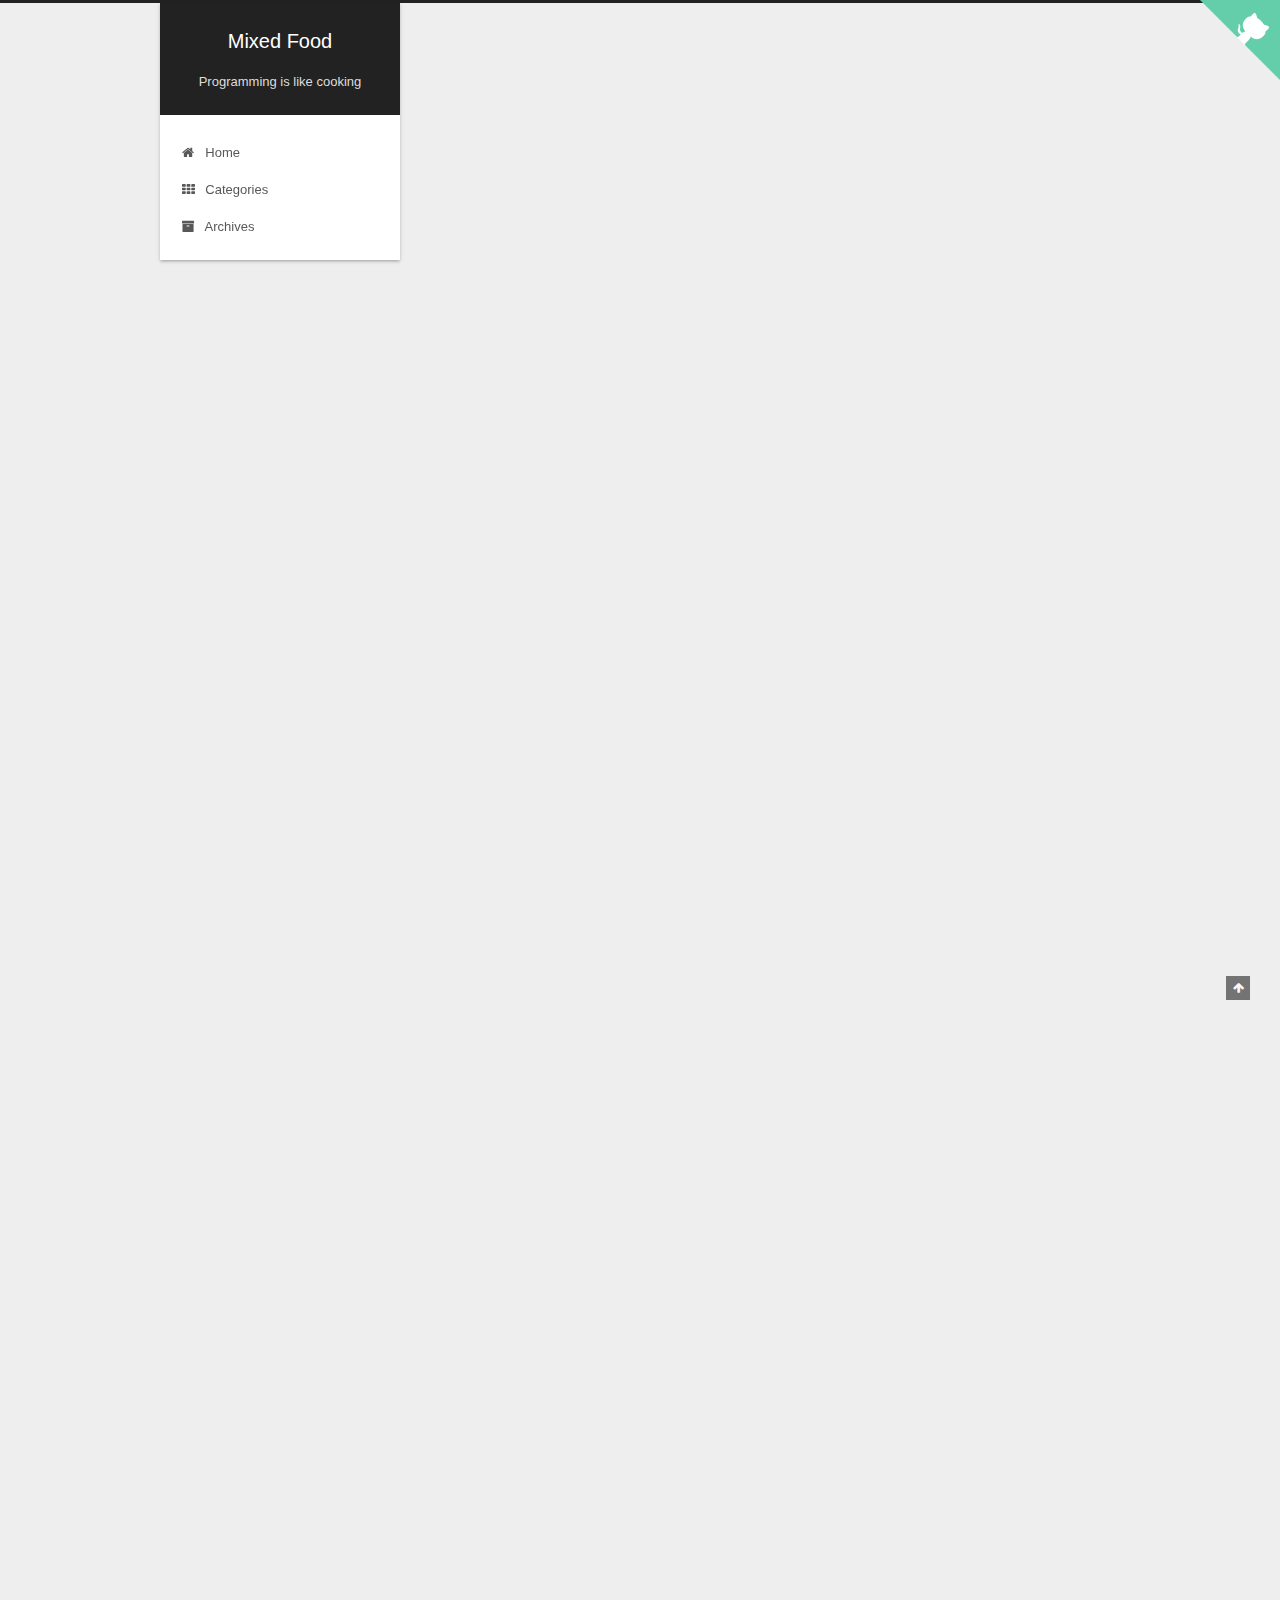
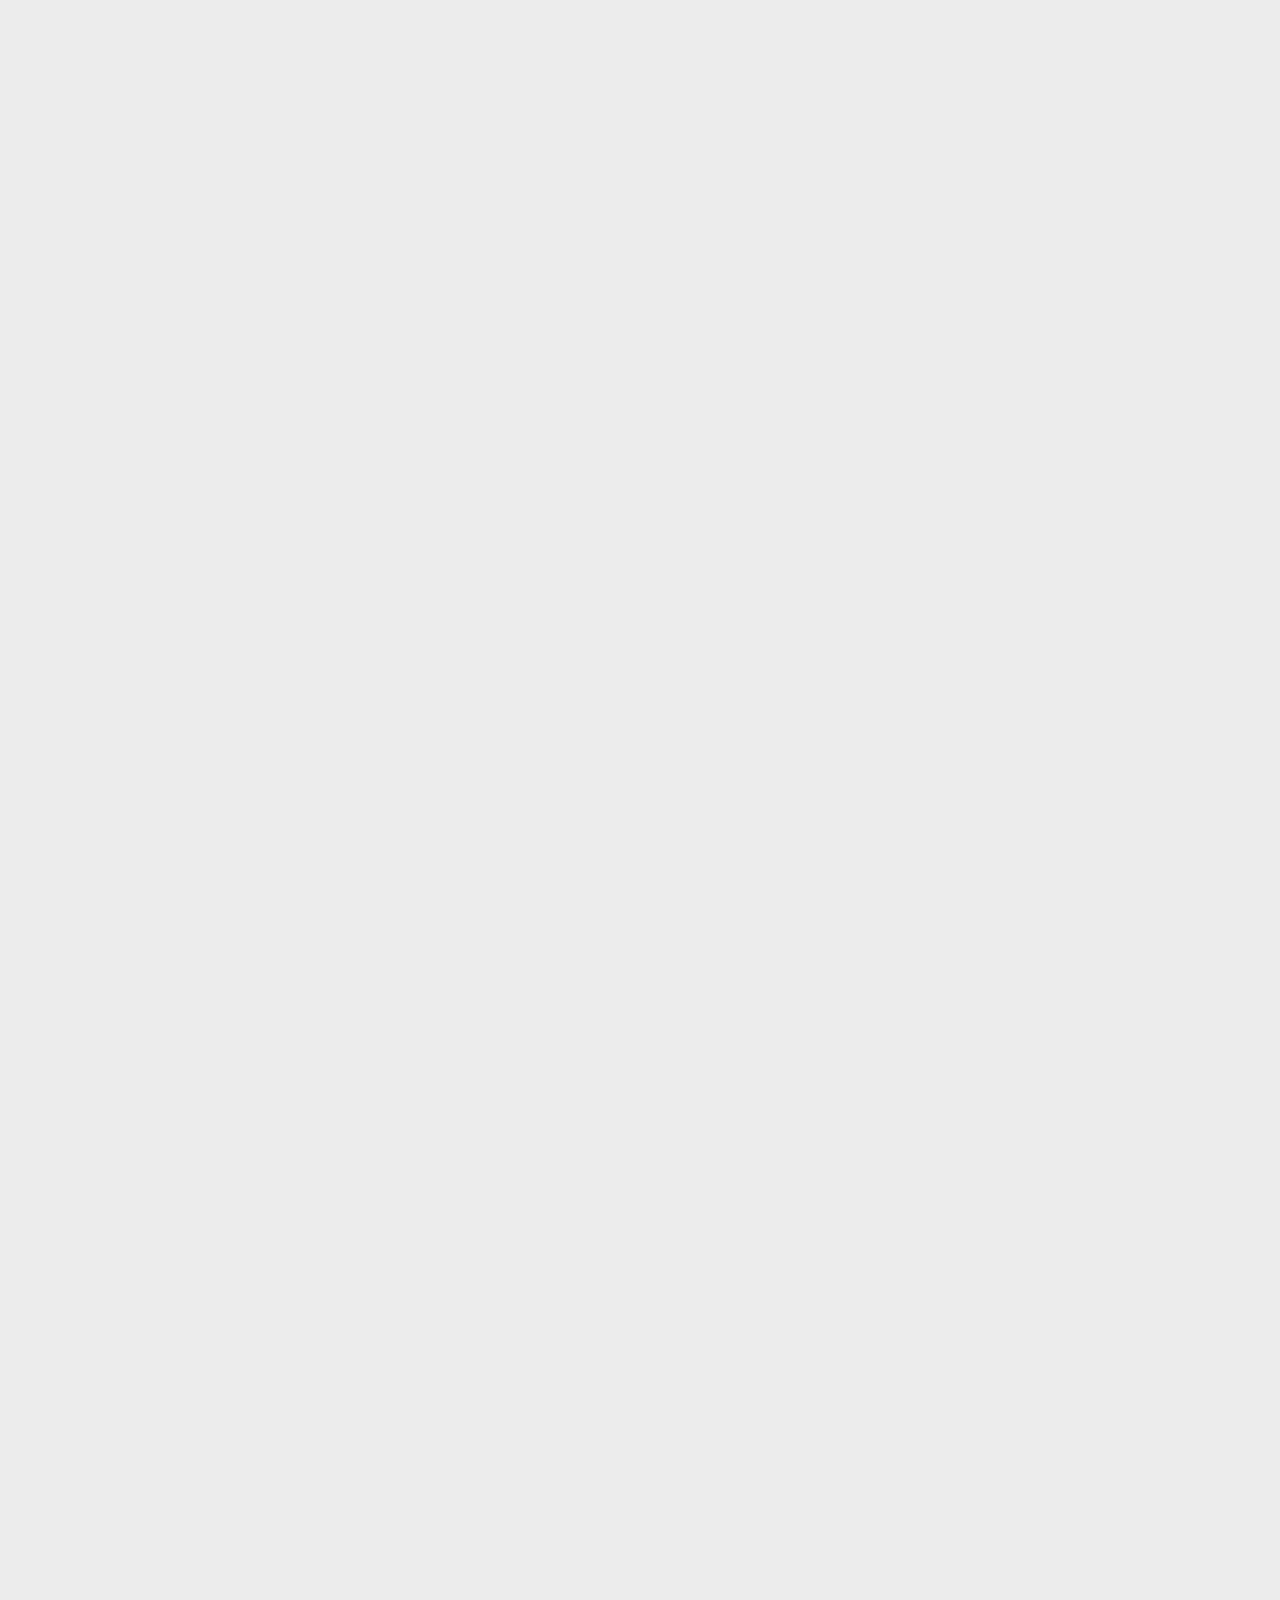
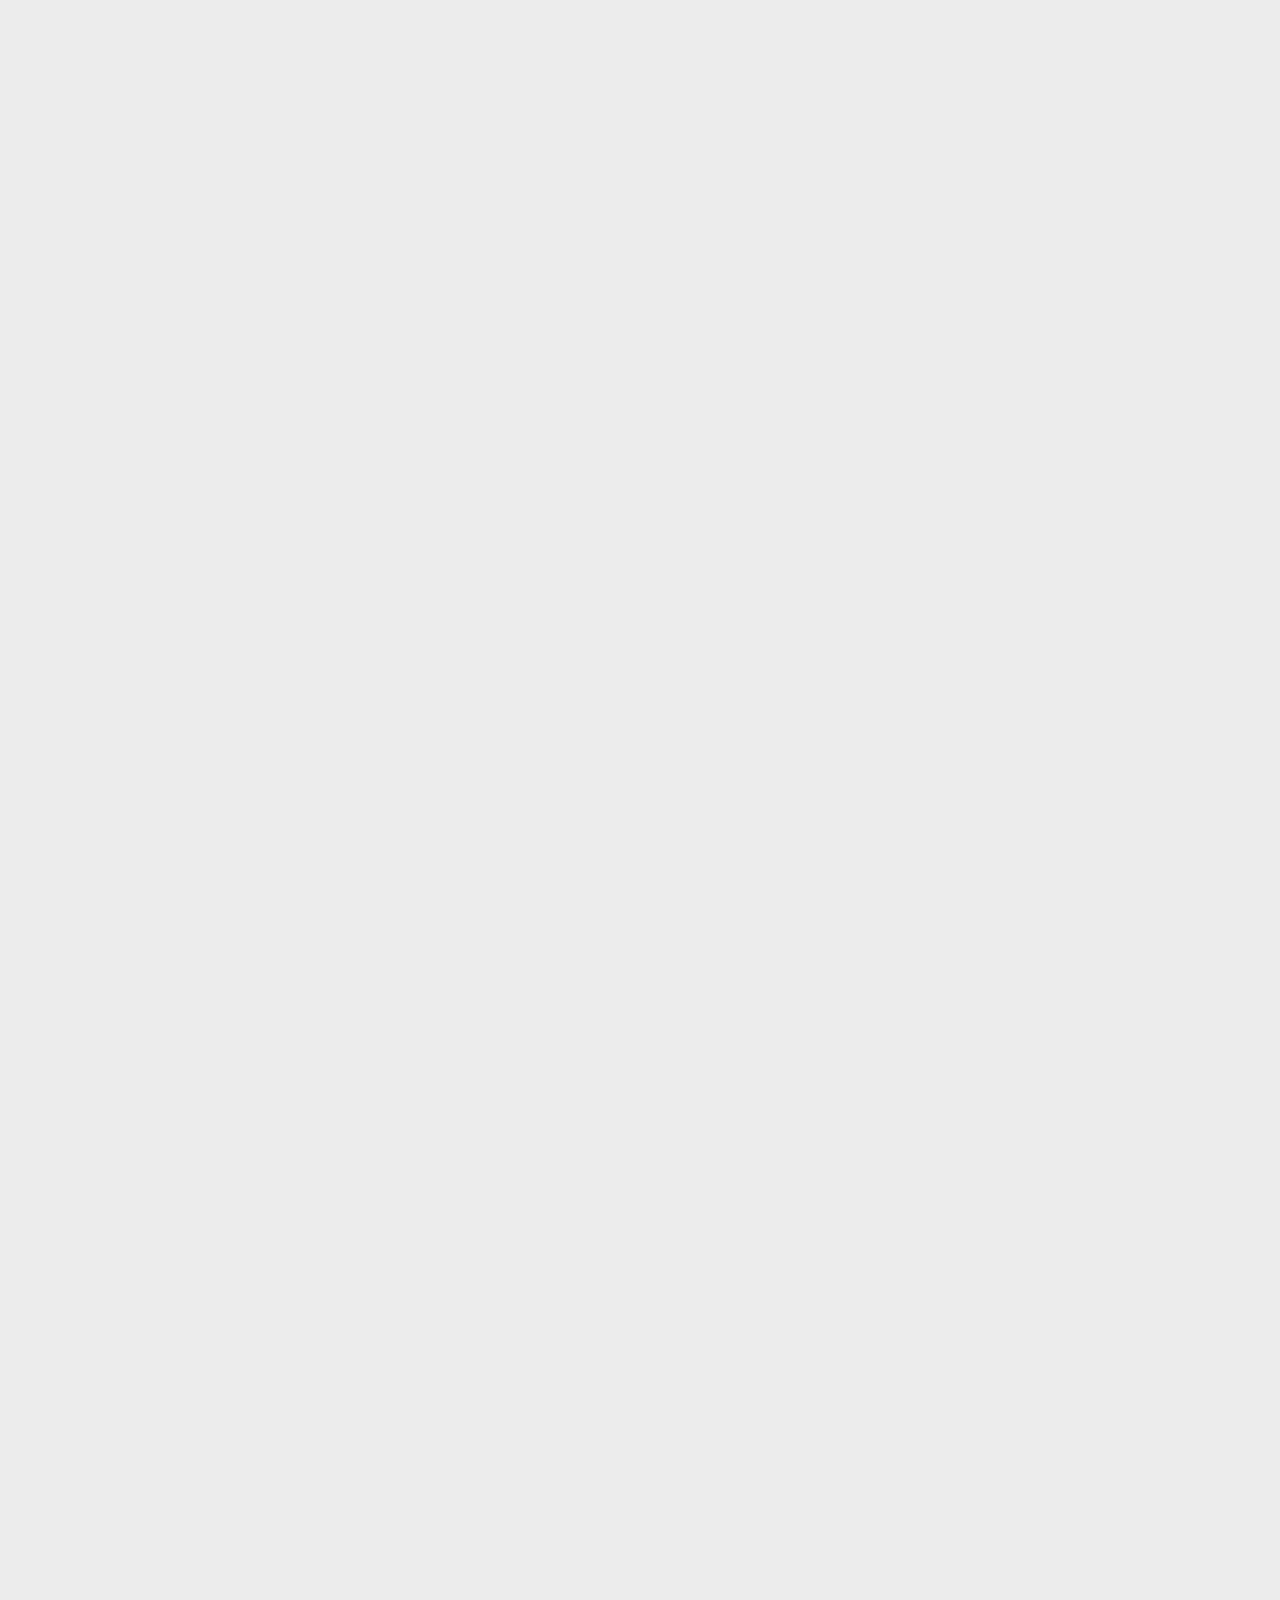
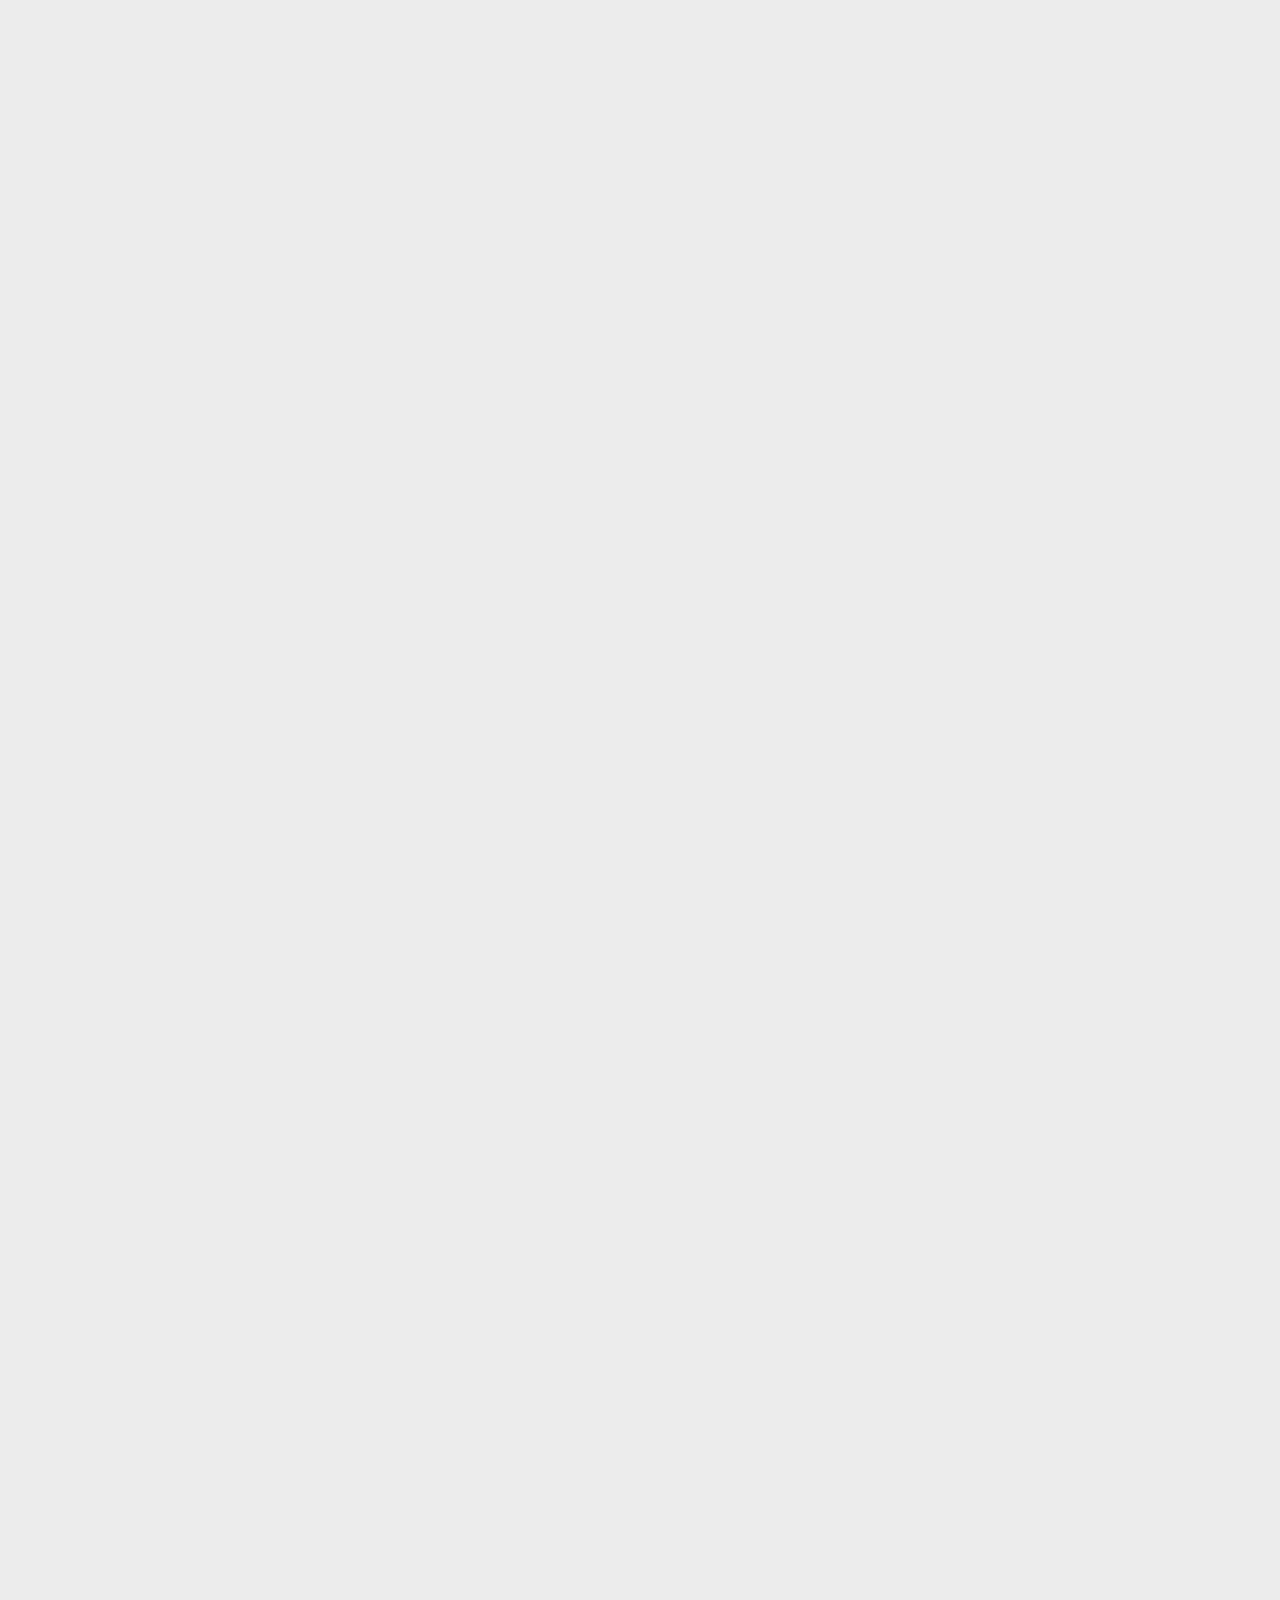
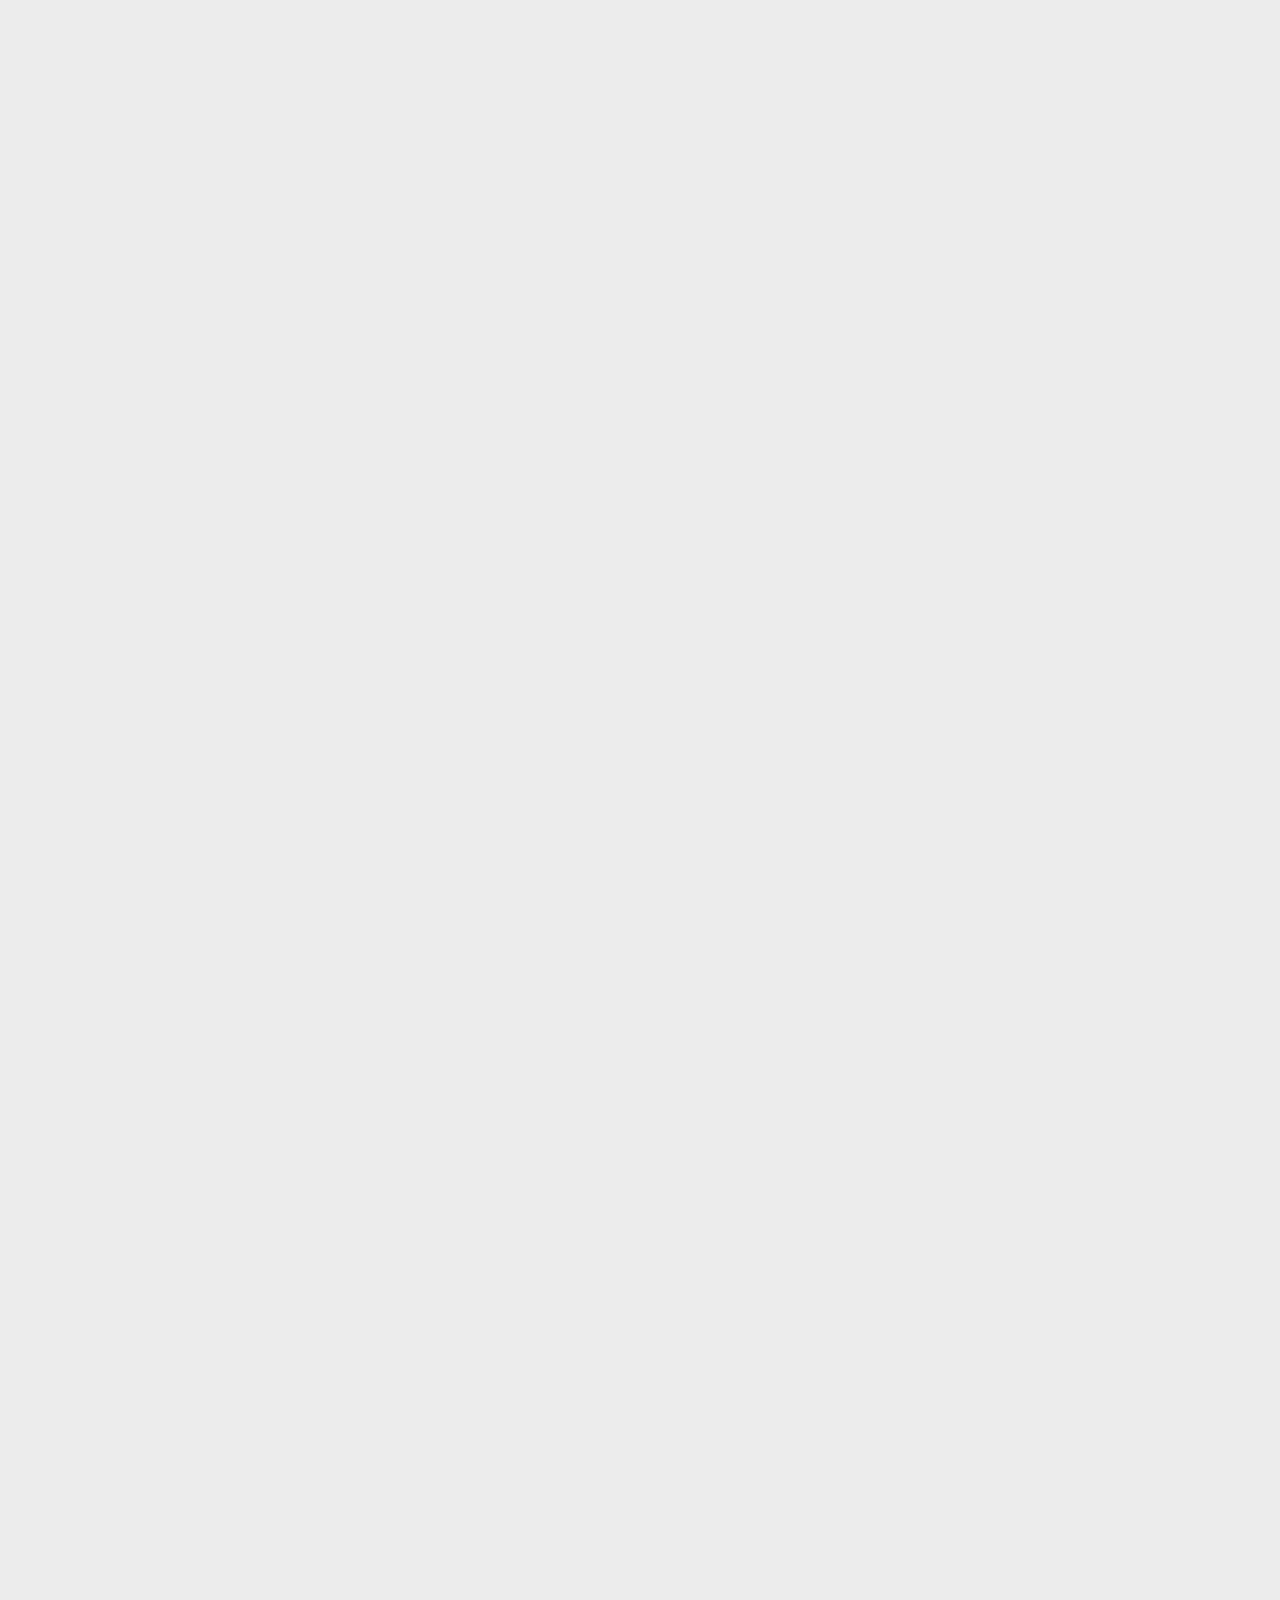
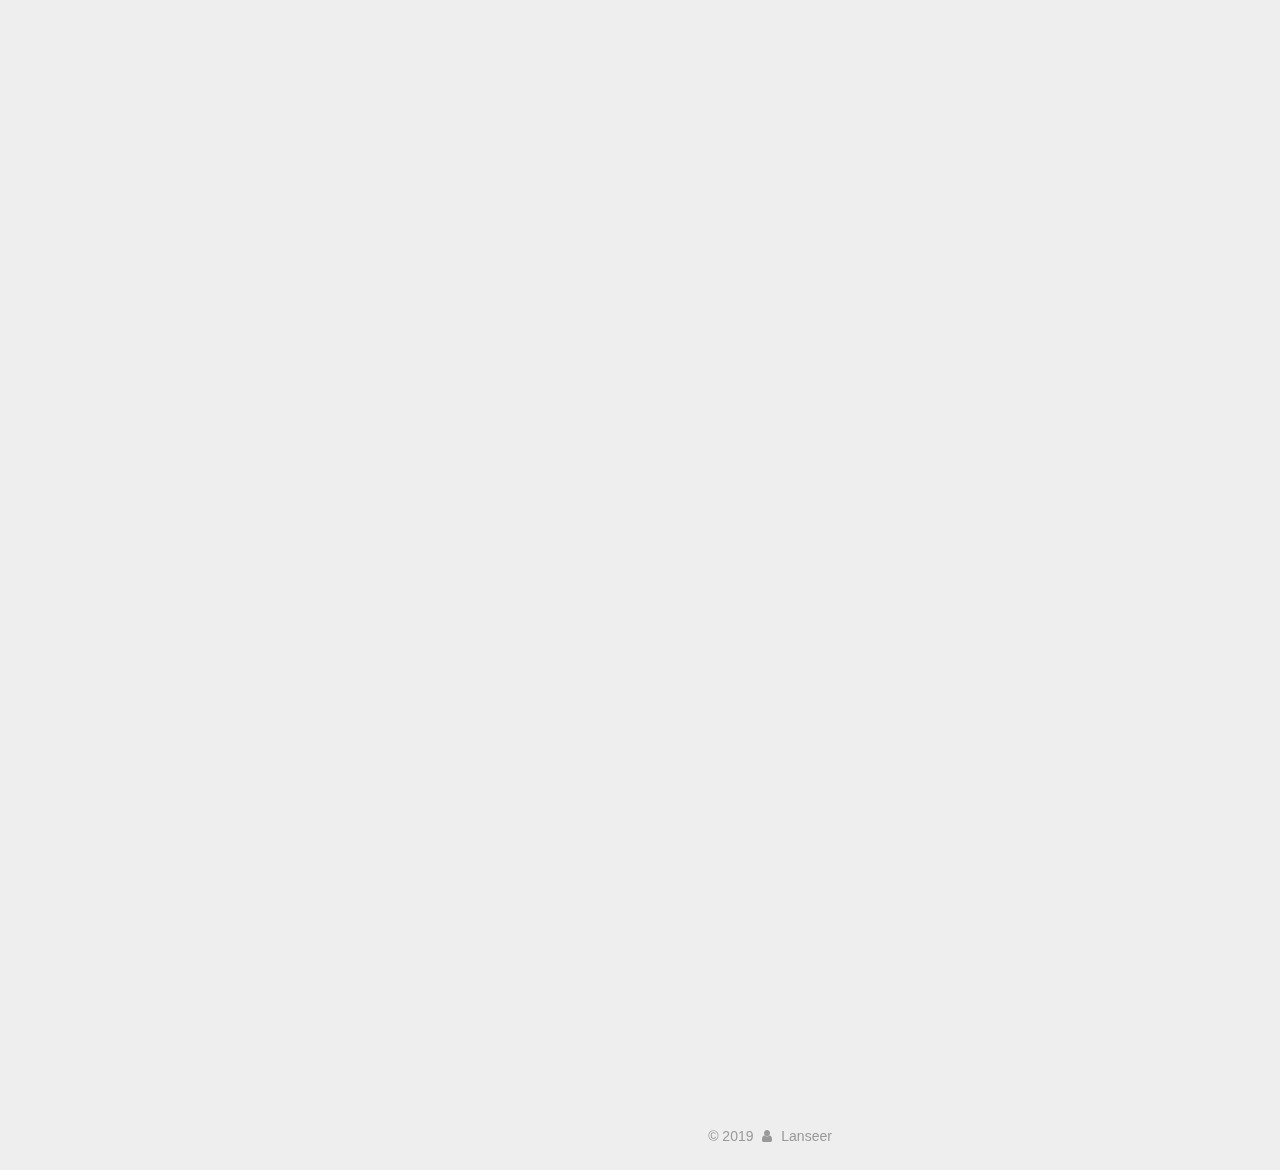
<file: index.html>
<!DOCTYPE html>



  


<html class="theme-next gemini use-motion" lang="en">
<head><meta name="generator" content="Hexo 3.9.0">
  <meta charset="UTF-8">
<meta http-equiv="X-UA-Compatible" content="IE=edge">
<meta name="viewport" content="width=device-width, initial-scale=1, maximum-scale=1">
<meta name="theme-color" content="#222">









<meta http-equiv="Cache-Control" content="no-transform">
<meta http-equiv="Cache-Control" content="no-siteapp">
















  
  
  <link href="/lib/fancybox/source/jquery.fancybox.css?v=2.1.5" rel="stylesheet" type="text/css">







<link href="/lib/font-awesome/css/font-awesome.min.css?v=4.6.2" rel="stylesheet" type="text/css">

<link href="/css/main.css?v=5.1.4" rel="stylesheet" type="text/css">


  <link rel="apple-touch-icon" sizes="180x180" href="/images/apple-touch-icon-next.png?v=5.1.4">


  <link rel="icon" type="image/png" sizes="32x32" href="/images/favicon-32x32-next.png?v=5.1.4">


  <link rel="icon" type="image/png" sizes="16x16" href="/images/favicon-16x16-next.png?v=5.1.4">


  <link rel="mask-icon" href="/images/logo.svg?v=5.1.4" color="#222">





  <meta name="keywords" content="Hexo, NexT">










<meta property="og:type" content="website">
<meta property="og:title" content="Mixed Food">
<meta property="og:url" content="http://lanseer.com/index.html">
<meta property="og:site_name" content="Mixed Food">
<meta property="og:locale" content="en">
<meta name="twitter:card" content="summary">
<meta name="twitter:title" content="Mixed Food">



<script type="text/javascript" id="hexo.configurations">
  var NexT = window.NexT || {};
  var CONFIG = {
    root: '/',
    scheme: 'Gemini',
    version: '5.1.4',
    sidebar: {"position":"left","display":"post","offset":12,"b2t":false,"scrollpercent":false,"onmobile":false},
    fancybox: true,
    tabs: true,
    motion: {"enable":true,"async":false,"transition":{"post_block":"fadeIn","post_header":"slideDownIn","post_body":"slideDownIn","coll_header":"slideLeftIn","sidebar":"slideUpIn"}},
    duoshuo: {
      userId: '0',
      author: 'Author'
    },
    algolia: {
      applicationID: '',
      apiKey: '',
      indexName: '',
      hits: {"per_page":10},
      labels: {"input_placeholder":"Search for Posts","hits_empty":"We didn't find any results for the search: ${query}","hits_stats":"${hits} results found in ${time} ms"}
    }
  };
</script>



  <link rel="canonical" href="http://lanseer.com/">





  <title>Mixed Food</title>
  








</head>

<body itemscope itemtype="http://schema.org/WebPage" lang="en">

  
  
    
  

  <div class="container sidebar-position-left 
  page-home">
    <div class="headband"></div>
    <a href="https://github.com/Lanseer" class="github-corner" aria-label="View source on GitHub"><svg width="80" height="80" viewbox="0 0 250 250" style="fill:#64CEAA; color:#fff; position: absolute; top: 0; border: 0; right: 0;" aria-hidden="true"><path d="M0,0 L115,115 L130,115 L142,142 L250,250 L250,0 Z"/><path d="M128.3,109.0 C113.8,99.7 119.0,89.6 119.0,89.6 C122.0,82.7 120.5,78.6 120.5,78.6 C119.2,72.0 123.4,76.3 123.4,76.3 C127.3,80.9 125.5,87.3 125.5,87.3 C122.9,97.6 130.6,101.9 134.4,103.2" fill="currentColor" style="transform-origin: 130px 106px;" class="octo-arm"/><path d="M115.0,115.0 C114.9,115.1 118.7,116.5 119.8,115.4 L133.7,101.6 C136.9,99.2 139.9,98.4 142.2,98.6 C133.8,88.0 127.5,74.4 143.8,58.0 C148.5,53.4 154.0,51.2 159.7,51.0 C160.3,49.4 163.2,43.6 171.4,40.1 C171.4,40.1 176.1,42.5 178.8,56.2 C183.1,58.6 187.2,61.8 190.9,65.4 C194.5,69.0 197.7,73.2 200.1,77.6 C213.8,80.2 216.3,84.9 216.3,84.9 C212.7,93.1 206.9,96.0 205.4,96.6 C205.1,102.4 203.0,107.8 198.3,112.5 C181.9,128.9 168.3,122.5 157.7,114.1 C157.9,116.9 156.7,120.9 152.7,124.9 L141.0,136.5 C139.8,137.7 141.6,141.9 141.8,141.8 Z" fill="currentColor" class="octo-body"/></svg></a><style>.github-corner:hover .octo-arm{animation:octocat-wave 560ms ease-in-out}@keyframes octocat-wave{0%,100%{transform:rotate(0)}20%,60%{transform:rotate(-25deg)}40%,80%{transform:rotate(10deg)}}@media (max-width:500px){.github-corner:hover .octo-arm{animation:none}.github-corner .octo-arm{animation:octocat-wave 560ms ease-in-out}}</style>
    <header id="header" class="header" itemscope itemtype="http://schema.org/WPHeader">
      <div class="header-inner"><div class="site-brand-wrapper">
  <div class="site-meta ">
    

    <div class="custom-logo-site-title">
      <a href="/" class="brand" rel="start">
        <span class="logo-line-before"><i></i></span>
        <span class="site-title">Mixed Food</span>
        <span class="logo-line-after"><i></i></span>
      </a>
    </div>
      
        <p class="site-subtitle">Programming is like cooking</p>
      
  </div>

  <div class="site-nav-toggle">
    <button>
      <span class="btn-bar"></span>
      <span class="btn-bar"></span>
      <span class="btn-bar"></span>
    </button>
  </div>
</div>

<nav class="site-nav">
  

  
    <ul id="menu" class="menu">
      
        
        <li class="menu-item menu-item-home">
          <a href="/" rel="section">
            
              <i class="menu-item-icon fa fa-fw fa-home"></i> <br>
            
            Home
          </a>
        </li>
      
        
        <li class="menu-item menu-item-categories">
          <a href="/categories/" rel="section">
            
              <i class="menu-item-icon fa fa-fw fa-th"></i> <br>
            
            Categories
          </a>
        </li>
      
        
        <li class="menu-item menu-item-archives">
          <a href="/archives/" rel="section">
            
              <i class="menu-item-icon fa fa-fw fa-archive"></i> <br>
            
            Archives
          </a>
        </li>
      

      
    </ul>
  

  
</nav>



 </div>
    </header>

    <main id="main" class="main">
      <div class="main-inner">
        <div class="content-wrap">
          <div id="content" class="content">
            
  <section id="posts" class="posts-expand">
    
      

  

  
  
  

  <article class="post post-type-normal" itemscope itemtype="http://schema.org/Article">
  
  
  
  <div class="post-block">
    <link itemprop="mainEntityOfPage" href="http://lanseer.com/2019/07/19/浅谈JavaScript的对象拷贝/">

    <span hidden itemprop="author" itemscope itemtype="http://schema.org/Person">
      <meta itemprop="name" content="Lanseer">
      <meta itemprop="description" content>
      <meta itemprop="image" content="/images/mnls.jpg">
    </span>

    <span hidden itemprop="publisher" itemscope itemtype="http://schema.org/Organization">
      <meta itemprop="name" content="Mixed Food">
    </span>

    
      <header class="post-header">

        
        
          <h1 class="post-title" itemprop="name headline">
                
                <a class="post-title-link" href="/2019/07/19/浅谈JavaScript的对象拷贝/" itemprop="url">浅谈JavaScript的对象拷贝</a></h1>
        

        <div class="post-meta">
          <span class="post-time">
            
              <span class="post-meta-item-icon">
                <i class="fa fa-calendar-o"></i>
              </span>
              
                <span class="post-meta-item-text">Posted on</span>
              
              <time title="Post created" itemprop="dateCreated datePublished" datetime="2019-07-19T21:11:56+08:00">
                2019-07-19
              </time>
            

            

            
          </span>

          
            <span class="post-category">
            
              <span class="post-meta-divider">|</span>
            
              <span class="post-meta-item-icon">
                <i class="fa fa-folder-o"></i>
              </span>
              
                <span class="post-meta-item-text">In</span>
              
              
                <span itemprop="about" itemscope itemtype="http://schema.org/Thing">
                  <a href="/categories/JavaScript/" itemprop="url" rel="index">
                    <span itemprop="name">JavaScript</span>
                  </a>
                </span>

                
                
              
            </span>
          

          
            
          

          
          

          

          

          

        </div>
      </header>
    

    
    
    
    <div class="post-body" itemprop="articleBody">

      
      

      
        
          
            <p>在实际开发中、面试中，我们经常会面对一个js的基础问题： 对象的拷贝。下面我们就谈一谈这个老生常谈的问题，以避免尴尬和开发老司机翻车😄。</p>
<p>下面是一段对象拷贝的测试，控制台的打印结果是什么呢？</p>
<figure class="highlight javascript"><table><tr><td class="gutter"><pre><span class="line">1</span><br><span class="line">2</span><br><span class="line">3</span><br><span class="line">4</span><br><span class="line">5</span><br><span class="line">6</span><br><span class="line">7</span><br><span class="line">8</span><br><span class="line">9</span><br><span class="line">10</span><br><span class="line">11</span><br><span class="line">12</span><br><span class="line">13</span><br><span class="line">14</span><br><span class="line">15</span><br><span class="line">16</span><br><span class="line">17</span><br><span class="line">18</span><br><span class="line">19</span><br><span class="line">20</span><br><span class="line">21</span><br><span class="line">22</span><br><span class="line">23</span><br><span class="line">24</span><br></pre></td><td class="code"><pre><span class="line"><span class="comment">//第一个问题</span></span><br><span class="line"><span class="keyword">var</span> a = <span class="number">2</span>;</span><br><span class="line">b = a;</span><br><span class="line">a = <span class="number">3</span>;</span><br><span class="line"><span class="built_in">console</span>.log(b);</span><br><span class="line"></span><br><span class="line"><span class="comment">//第二个问题</span></span><br><span class="line"><span class="keyword">var</span> student = &#123;<span class="attr">id</span>: <span class="number">1</span>, <span class="attr">name</span>: <span class="string">'xiaoming'</span>, <span class="attr">card</span>: &#123;<span class="attr">cardId</span>: <span class="number">123</span>, <span class="attr">cardName</span>: <span class="string">'IC'</span>&#125;&#125;;</span><br><span class="line"><span class="keyword">var</span> stu1 = <span class="built_in">Object</span>.assign(&#123;&#125;, student);</span><br><span class="line">stu1.name = <span class="string">'cxk'</span>;</span><br><span class="line"><span class="built_in">console</span>.log(student.name);</span><br><span class="line">stu1.card.cardName = <span class="string">'bank'</span>;</span><br><span class="line"><span class="built_in">console</span>.log(student.card.cardName);</span><br><span class="line"></span><br><span class="line"><span class="comment">//第三个问题</span></span><br><span class="line"><span class="keyword">var</span> obj = &#123;</span><br><span class="line">  a: <span class="number">1</span>,</span><br><span class="line">  date: <span class="keyword">new</span> <span class="built_in">Date</span>(),</span><br><span class="line">  fn: <span class="function"><span class="params">()</span> =&gt;</span> &#123;<span class="built_in">console</span>.log(<span class="string">'cxk'</span>)&#125;</span><br><span class="line">&#125;;</span><br><span class="line"><span class="keyword">let</span> obj1 = <span class="built_in">JSON</span>.parse(<span class="built_in">JSON</span>.stringify(obj));</span><br><span class="line">obj.a = <span class="number">2</span>;</span><br><span class="line"><span class="built_in">console</span>.log(obj1.a);</span><br><span class="line"><span class="built_in">console</span>.log(obj1.fn);</span><br></pre></td></tr></table></figure>

<p>好了，考试时间到了，答案是：</p>
<figure class="highlight javascript"><table><tr><td class="gutter"><pre><span class="line">1</span><br><span class="line">2</span><br><span class="line">3</span><br><span class="line">4</span><br><span class="line">5</span><br></pre></td><td class="code"><pre><span class="line"><span class="number">2</span></span><br><span class="line">xiaoming</span><br><span class="line">bank</span><br><span class="line"><span class="number">1</span></span><br><span class="line"><span class="literal">undefined</span></span><br></pre></td></tr></table></figure>

<p>请回答全部正确的同学去玩王者荣耀😄<br>那么，我们来逐一聊聊这些问题。</p>
<p><font color="#0000FF">第一个问题</font><br>很多不是很了解的同学会说，b=a,不是浅拷贝了嘛，肯定跟着变啊，然鹅在JavaScript中，数据类型不同，复制的意义也不同，数据类型分为：</p>
<p>基本数据类型</p>
<figure class="highlight javascript"><table><tr><td class="gutter"><pre><span class="line">1</span><br><span class="line">2</span><br><span class="line">3</span><br><span class="line">4</span><br><span class="line">5</span><br><span class="line">6</span><br></pre></td><td class="code"><pre><span class="line"><span class="literal">null</span></span><br><span class="line"><span class="literal">undefined</span></span><br><span class="line">number</span><br><span class="line">boolean</span><br><span class="line">string</span><br><span class="line">symbol</span><br></pre></td></tr></table></figure>

<p>引用数据类型</p>
<figure class="highlight javascript"><table><tr><td class="gutter"><pre><span class="line">1</span><br><span class="line">2</span><br><span class="line">3</span><br><span class="line">4</span><br><span class="line">5</span><br></pre></td><td class="code"><pre><span class="line"><span class="built_in">Object</span></span><br><span class="line"><span class="function"><span class="keyword">function</span></span></span><br><span class="line"><span class="function"><span class="title">Date</span></span></span><br><span class="line"><span class="function"><span class="title">RegExp</span></span></span><br><span class="line"><span class="function"><span class="title">array</span></span></span><br></pre></td></tr></table></figure>

<p>其中基本数据类型的值是存放在栈（stack）中的，是不可变的，比如：</p>
<figure class="highlight javascript"><table><tr><td class="gutter"><pre><span class="line">1</span><br><span class="line">2</span><br><span class="line">3</span><br></pre></td><td class="code"><pre><span class="line"><span class="keyword">var</span> string = <span class="string">'ABC'</span>;</span><br><span class="line">string.toLowerCase();</span><br><span class="line"><span class="built_in">console</span>.log(string); <span class="comment">// ABC</span></span><br></pre></td></tr></table></figure>

<p>并且在值的比较中，只是对变量的值进行比较，并不会比较引用和类型。</p>
<p><font color="#0000FF">第二个问题</font><br>先看下ES6中对象扩展方法的解释:　Object.assign方法用于对象的合并，将源对象（source）的所有可枚举属性，复制到目标对象（target）。<br>是不是看的一脸懵逼，没错，在下也是，但是看例子似乎也是一脸懵逼啊，为啥有的值变了有的却没变呢？来来，慢慢分析分析。</p>
<p>首先看下student对象的组成，结合上面我们说的数据类型它是由基本数据类型和引用数据类型组成的，根据打印结果来看，基本数据类型的值没变，引用数据类型的值变了，这是不是意味着：<br>如果Object.assign的数据涞源只有基本数据类型，那它就是一个深拷贝方法；<br>如果数据涞源只有引用类型，那它就是浅拷贝方法；<br>如果同时都有这两种数据类型，那它既是浅拷贝又是深拷贝。</p>
<p>其实对于Object.assign到底是浅拷贝还是深拷贝有很多说法，本人在结合实际例子和MDN的官方解释后，认为：Object.assign拷贝的只是对象的属性值而不是引用值，如果源对象的属性值是对象的引用，那么拷贝的也只是对象的引用值，所以对于引用类型数据无法实现深拷贝。大家也可以实际试试，说不定有自己独到的见解。</p>
<p><font color="#0000FF">第三个问题</font><br>JSON提供了Object和String之间的转换方法parse和stringify，而且parse方法是对引用值的拷贝，是深拷贝，所以转化前后的对象之间互不影响。<br>但是例子中为什么没有实现对function的拷贝呢？<br>原来，JSON的这个方法并不是对所有引用类型的数据都能实现拷贝的，比如函数、Date、Reg等。那么是不是就没有办法对含有这些数据类型的对象进行深拷贝了呢？答案是绝对可以，具体请参考大神的git源码<a href="'https://github.com/lodash/lodash/blob/master/.internal/Stack.js?1528957393114'">lodash</a>。</p>
<p><font color="#0000FF">总结</font></p>
<p>其实吧，我觉得拷贝问题也不是那么难～～～<br>难的是，平时没有那么多时间细细研究，刨根问底啊，对于一些简单的方法和新语法，在使用中，最好是知其然还要知其所以然，才能实现头发渐渐稀疏的梦想😄😄😄</p>

          
        
      
    </div>
    
    
    

    

    

    

    <footer class="post-footer">
      

      

      

      
      
        <div class="post-eof"></div>
      
    </footer>
  </div>
  
  
  
  </article>


    
      

  

  
  
  

  <article class="post post-type-normal" itemscope itemtype="http://schema.org/Article">
  
  
  
  <div class="post-block">
    <link itemprop="mainEntityOfPage" href="http://lanseer.com/2019/07/14/videoplay/">

    <span hidden itemprop="author" itemscope itemtype="http://schema.org/Person">
      <meta itemprop="name" content="Lanseer">
      <meta itemprop="description" content>
      <meta itemprop="image" content="/images/mnls.jpg">
    </span>

    <span hidden itemprop="publisher" itemscope itemtype="http://schema.org/Organization">
      <meta itemprop="name" content="Mixed Food">
    </span>

    
      <header class="post-header">

        
        
          <h1 class="post-title" itemprop="name headline">
                
                <a class="post-title-link" href="/2019/07/14/videoplay/" itemprop="url">web端视频播放解决方案</a></h1>
        

        <div class="post-meta">
          <span class="post-time">
            
              <span class="post-meta-item-icon">
                <i class="fa fa-calendar-o"></i>
              </span>
              
                <span class="post-meta-item-text">Posted on</span>
              
              <time title="Post created" itemprop="dateCreated datePublished" datetime="2019-07-14T14:40:31+08:00">
                2019-07-14
              </time>
            

            

            
          </span>

          
            <span class="post-category">
            
              <span class="post-meta-divider">|</span>
            
              <span class="post-meta-item-icon">
                <i class="fa fa-folder-o"></i>
              </span>
              
                <span class="post-meta-item-text">In</span>
              
              
                <span itemprop="about" itemscope itemtype="http://schema.org/Thing">
                  <a href="/categories/Angular/" itemprop="url" rel="index">
                    <span itemprop="name">Angular</span>
                  </a>
                </span>

                
                
              
            </span>
          

          
            
          

          
          

          

          

          

        </div>
      </header>
    

    
    
    
    <div class="post-body" itemprop="articleBody">

      
      

      
        
          
            <p>在手机端和PC端，实现某种摄像头可在移动端实时查看监控，摄像头支持rtsp协议，本身不自带推流功能。<br>可使用ffmpeg 推流至阿里云视频直播，然后移动端采用flv.js，在网页端播放rtmp协议的flv格式视频流或者使用videogular2实现m3u8监控视频文件播放。下面是具体方法。</p>
<h4 id="1-测试时使用ffmpeg推流至阿里云"><a href="#1-测试时使用ffmpeg推流至阿里云" class="headerlink" title="1.    测试时使用ffmpeg推流至阿里云"></a>1.    测试时使用ffmpeg推流至阿里云</h4><p>下载ffmpeg，解压后在bin文件下进入cmd命令窗口，使用命令：ffmpeg –f rtsp –rtsp_transport tcp –i rtsp://xxxx –vcodec h264 –acodec aac –f flv –crf 34 –r 25 –s 1280x720 –an “rtmp://xxxx” 推流</p>
<h4 id="2-阿里云视频直播，配置推流及拉流域名，注意在域名设置里打开跨域设置-详细配置阿里云视频直播后台管理"><a href="#2-阿里云视频直播，配置推流及拉流域名，注意在域名设置里打开跨域设置-详细配置阿里云视频直播后台管理" class="headerlink" title="2.    阿里云视频直播，配置推流及拉流域名，注意在域名设置里打开跨域设置,详细配置阿里云视频直播后台管理"></a>2.    阿里云视频直播，配置推流及拉流域名，注意在域名设置里打开跨域设置,详细配置阿里云视频直播后台管理</h4><h4 id="3-项目中配置"><a href="#3-项目中配置" class="headerlink" title="3. 项目中配置"></a>3. 项目中配置</h4><p>配置flv.js文件，使用命令&gt;npm install –save flv.js，在ts文件中引入文件，import * as flvjs from ‘flv.js’，在html中加入video标签，html具体代码：</p>
<figure class="highlight html"><table><tr><td class="gutter"><pre><span class="line">1</span><br><span class="line">2</span><br><span class="line">3</span><br><span class="line">4</span><br><span class="line">5</span><br><span class="line">6</span><br><span class="line">7</span><br></pre></td><td class="code"><pre><span class="line"><span class="tag">&lt;<span class="name">ion-header</span>&gt;</span></span><br><span class="line">    实时监控影像</span><br><span class="line"><span class="tag">&lt;/<span class="name">ion-header</span>&gt;</span></span><br><span class="line"></span><br><span class="line"><span class="tag">&lt;<span class="name">ion-content</span>&gt;</span></span><br><span class="line">    <span class="tag">&lt;<span class="name">video</span> #<span class="attr">videoelement</span> <span class="attr">id</span>=<span class="string">"videoElement"</span> <span class="attr">controls</span>=<span class="string">"controls"</span> <span class="attr">x5-video-player-fullscreen</span>=<span class="string">"true"</span> <span class="attr">x5-video-orientation</span>=<span class="string">"landscape"</span> <span class="attr">width</span>=<span class="string">"100%"</span> <span class="attr">height</span>=<span class="string">"100%"</span>&gt;</span><span class="tag">&lt;/<span class="name">video</span>&gt;</span></span><br><span class="line"><span class="tag">&lt;/<span class="name">ion-content</span>&gt;</span></span><br></pre></td></tr></table></figure>

<p>ts具体代码为：</p>
<figure class="highlight typescript"><table><tr><td class="gutter"><pre><span class="line">1</span><br><span class="line">2</span><br><span class="line">3</span><br><span class="line">4</span><br><span class="line">5</span><br><span class="line">6</span><br><span class="line">7</span><br><span class="line">8</span><br><span class="line">9</span><br><span class="line">10</span><br><span class="line">11</span><br><span class="line">12</span><br><span class="line">13</span><br><span class="line">14</span><br><span class="line">15</span><br><span class="line">16</span><br><span class="line">17</span><br><span class="line">18</span><br><span class="line">19</span><br><span class="line">20</span><br><span class="line">21</span><br><span class="line">22</span><br><span class="line">23</span><br><span class="line">24</span><br><span class="line">25</span><br><span class="line">26</span><br><span class="line">27</span><br><span class="line">28</span><br><span class="line">29</span><br><span class="line">30</span><br><span class="line">31</span><br><span class="line">32</span><br><span class="line">33</span><br><span class="line">34</span><br><span class="line">35</span><br><span class="line">36</span><br><span class="line">37</span><br><span class="line">38</span><br></pre></td><td class="code"><pre><span class="line"><span class="keyword">import</span> &#123;Component, OnInit, ViewChild&#125; <span class="keyword">from</span> <span class="string">'@angular/core'</span>;</span><br><span class="line"><span class="keyword">import</span> * <span class="keyword">as</span> flvjs <span class="keyword">from</span> <span class="string">'flv.js'</span>;</span><br><span class="line"></span><br><span class="line"><span class="keyword">declare</span> <span class="keyword">var</span> cordova: <span class="built_in">any</span>;</span><br><span class="line"><span class="meta">@Component</span>(&#123;</span><br><span class="line">  selector: <span class="string">'app-home'</span>,</span><br><span class="line">  templateUrl: <span class="string">'home.page.html'</span>,</span><br><span class="line">  styleUrls: [<span class="string">'home.page.scss'</span>],</span><br><span class="line">&#125;)</span><br><span class="line"><span class="keyword">export</span> <span class="keyword">class</span> HomePage <span class="keyword">implements</span> OnInit &#123;</span><br><span class="line"></span><br><span class="line">  player: <span class="built_in">any</span>;</span><br><span class="line">  flvPlayer: <span class="built_in">any</span>;</span><br><span class="line"></span><br><span class="line">  <span class="keyword">constructor</span>(<span class="params"></span>) &#123;</span><br><span class="line">  &#125;</span><br><span class="line"></span><br><span class="line">  ngOnInit(): <span class="built_in">void</span> &#123;</span><br><span class="line">    <span class="keyword">this</span>.player = <span class="built_in">document</span>.getElementById(<span class="string">'videoElement'</span>);</span><br><span class="line">    <span class="keyword">if</span> (flvjs.default.isSupported()) &#123;</span><br><span class="line">      <span class="comment">// 创建flvjs对象</span></span><br><span class="line">      <span class="keyword">this</span>.flvPlayer = flvjs.default.createPlayer(&#123;</span><br><span class="line">        <span class="keyword">type</span>: <span class="string">'flv'</span>,        <span class="comment">// 指定视频类型</span></span><br><span class="line">        isLive: <span class="literal">true</span>,       <span class="comment">// 开启直播</span></span><br><span class="line">        hasAudio: <span class="literal">false</span>,    <span class="comment">// 关闭声音</span></span><br><span class="line">        cors: <span class="literal">true</span>,         <span class="comment">// 开启跨域访问</span></span><br><span class="line">        url: <span class="string">'http://live-play.2inno.cn/xylg/camera6.flv'</span>,   <span class="comment">// 指定流链接</span></span><br><span class="line">      &#125;);</span><br><span class="line">      <span class="comment">// 将flvjs对象和DOM对象绑定</span></span><br><span class="line">      <span class="keyword">this</span>.flvPlayer.attachMediaElement(<span class="keyword">this</span>.player);</span><br><span class="line">      <span class="comment">// 加载视频</span></span><br><span class="line">      <span class="keyword">this</span>.flvPlayer.load();</span><br><span class="line">      <span class="comment">// 播放视频</span></span><br><span class="line">      <span class="keyword">this</span>.flvPlayer.play();</span><br><span class="line">    &#125;</span><br><span class="line"></span><br><span class="line">  &#125;</span><br><span class="line">&#125;</span><br></pre></td></tr></table></figure>

<h4 id="4-说明及完善"><a href="#4-说明及完善" class="headerlink" title="4. 说明及完善"></a>4. 说明及完善</h4><p>优势：无需使用flash即可直接在android设备和windows设备上播放直播视频<br>不足：无法在不支持Media Source Extensions的浏览器使用，如safari和腾讯x5服务浏览<br>针对iOS系统下设备，待开发插件来调用原生服务播放直播视频</p>
<hr>
<p>使用m3u8文件播放请使用以下方案</p>
<hr>
<h4 id="5-使用videogular2实现m3u8监控视频文件播放"><a href="#5-使用videogular2实现m3u8监控视频文件播放" class="headerlink" title="5.  使用videogular2实现m3u8监控视频文件播放"></a>5.  使用videogular2实现m3u8监控视频文件播放</h4><h5 id="1-Videogular2支持hls，需要下载videogular2及hls-js文件-执行如下命令："><a href="#1-Videogular2支持hls，需要下载videogular2及hls-js文件-执行如下命令：" class="headerlink" title="1. Videogular2支持hls，需要下载videogular2及hls.js文件, 执行如下命令："></a>1. Videogular2支持hls，需要下载videogular2及hls.js文件, 执行如下命令：</h5><figure class="highlight typescript"><table><tr><td class="gutter"><pre><span class="line">1</span><br><span class="line">2</span><br><span class="line">3</span><br></pre></td><td class="code"><pre><span class="line">npm install videogular2 –save</span><br><span class="line">npm install <span class="meta">@type</span>/core-js –save-dev</span><br><span class="line">npm install hls.js –save</span><br></pre></td></tr></table></figure>

<h5 id="2-将videogular2中的fonts拷贝至assets下，并在index-html引用样式："><a href="#2-将videogular2中的fonts拷贝至assets下，并在index-html引用样式：" class="headerlink" title="2. 将videogular2中的fonts拷贝至assets下，并在index.html引用样式："></a>2. 将videogular2中的fonts拷贝至assets下，并在index.html引用样式：</h5><figure class="highlight html"><table><tr><td class="gutter"><pre><span class="line">1</span><br></pre></td><td class="code"><pre><span class="line"><span class="tag">&lt;<span class="name">link</span> <span class="attr">rel</span>=<span class="string">"stylesheet"</span> <span class="attr">href</span>=<span class="string">"assets/fonts/videogular.css"</span>&gt;</span></span><br></pre></td></tr></table></figure>

<h5 id="3-在angular-json中将hls-min-js"><a href="#3-在angular-json中将hls-min-js" class="headerlink" title="3. 在angular.json中将hls.min.js"></a>3. 在angular.json中将hls.min.js</h5><p>文件路径引入：</p>
<figure class="highlight typescript"><table><tr><td class="gutter"><pre><span class="line">1</span><br><span class="line">2</span><br><span class="line">3</span><br></pre></td><td class="code"><pre><span class="line"><span class="string">"scripts"</span>: [</span><br><span class="line">       <span class="string">"node_modules/hls.js/dist/hls.min.js"</span></span><br><span class="line">    ]</span><br></pre></td></tr></table></figure>

<h5 id="4-至此配置已经完成，接着在app-module-ts中引用几个模块："><a href="#4-至此配置已经完成，接着在app-module-ts中引用几个模块：" class="headerlink" title="4. 至此配置已经完成，接着在app.module.ts中引用几个模块："></a>4. 至此配置已经完成，接着在app.module.ts中引用几个模块：</h5><figure class="highlight typescript"><table><tr><td class="gutter"><pre><span class="line">1</span><br><span class="line">2</span><br><span class="line">3</span><br><span class="line">4</span><br><span class="line">5</span><br><span class="line">6</span><br><span class="line">7</span><br><span class="line">8</span><br><span class="line">9</span><br><span class="line">10</span><br><span class="line">11</span><br><span class="line">12</span><br></pre></td><td class="code"><pre><span class="line"><span class="keyword">import</span> &#123; VgCoreModule &#125; <span class="keyword">from</span> <span class="string">'videogular2/core'</span>;</span><br><span class="line"><span class="keyword">import</span> &#123; VgControlsModule &#125; <span class="keyword">from</span> <span class="string">'videogular2/controls'</span>;</span><br><span class="line"><span class="keyword">import</span> &#123; VgOverlayPlayModule &#125; <span class="keyword">from</span> <span class="string">'videogular2/overlay-play'</span>;</span><br><span class="line"><span class="keyword">import</span> &#123; VgBufferingModule &#125; <span class="keyword">from</span> <span class="string">'videogular2/buffering'</span>;</span><br><span class="line"></span><br><span class="line"></span><br><span class="line">imports: [</span><br><span class="line">    VgCoreModule,</span><br><span class="line">    VgControlsModule,</span><br><span class="line">    VgOverlayPlayModule,</span><br><span class="line">    VgBufferingModule</span><br><span class="line">  ],</span><br></pre></td></tr></table></figure>

<p>播放页面还需引入一下两个模块：</p>
<figure class="highlight typescript"><table><tr><td class="gutter"><pre><span class="line">1</span><br><span class="line">2</span><br><span class="line">3</span><br><span class="line">4</span><br><span class="line">5</span><br><span class="line">6</span><br></pre></td><td class="code"><pre><span class="line"><span class="keyword">import</span> &#123; VgCoreModule &#125; <span class="keyword">from</span> <span class="string">'videogular2/core'</span>;</span><br><span class="line"><span class="keyword">import</span> &#123; VgBufferingModule &#125; <span class="keyword">from</span> <span class="string">'videogular2/buffering'</span>;</span><br><span class="line">imports: [</span><br><span class="line">    VgCoreModule,</span><br><span class="line">    VgBufferingModule</span><br><span class="line">  ],</span><br></pre></td></tr></table></figure>

<p>最后在播放页面实现html即可：</p>
<figure class="highlight html"><table><tr><td class="gutter"><pre><span class="line">1</span><br><span class="line">2</span><br><span class="line">3</span><br><span class="line">4</span><br><span class="line">5</span><br></pre></td><td class="code"><pre><span class="line"><span class="tag">&lt;<span class="name">vg-player</span>&gt;</span></span><br><span class="line">    <span class="tag">&lt;<span class="name">video</span> #<span class="attr">media</span> <span class="attr">id</span>=<span class="string">"videoZhibo"</span> <span class="attr">preload</span>=<span class="string">"auto"</span> <span class="attr">controls</span> <span class="attr">crossorigin</span> [<span class="attr">vgHls</span>]=<span class="string">"'http://live-     play.2inno.cn/xylg/camera7.m3u8'"</span> <span class="attr">type</span>=<span class="string">"video/mp4"</span>&gt;</span></span><br><span class="line">        <span class="tag">&lt;<span class="name">source</span> <span class="attr">src</span>=<span class="string">"http://live-play.2inno.cn/xylg/camera7.m3u8"</span> <span class="attr">type</span>=<span class="string">"video/mp4"</span>&gt;</span></span><br><span class="line">    <span class="tag">&lt;/<span class="name">video</span>&gt;</span></span><br><span class="line"><span class="tag">&lt;/<span class="name">vg-player</span>&gt;</span></span><br></pre></td></tr></table></figure>


          
        
      
    </div>
    
    
    

    

    

    

    <footer class="post-footer">
      

      

      

      
      
        <div class="post-eof"></div>
      
    </footer>
  </div>
  
  
  
  </article>


    
      

  

  
  
  

  <article class="post post-type-normal" itemscope itemtype="http://schema.org/Article">
  
  
  
  <div class="post-block">
    <link itemprop="mainEntityOfPage" href="http://lanseer.com/2019/07/14/weather/">

    <span hidden itemprop="author" itemscope itemtype="http://schema.org/Person">
      <meta itemprop="name" content="Lanseer">
      <meta itemprop="description" content>
      <meta itemprop="image" content="/images/mnls.jpg">
    </span>

    <span hidden itemprop="publisher" itemscope itemtype="http://schema.org/Organization">
      <meta itemprop="name" content="Mixed Food">
    </span>

    
      <header class="post-header">

        
        
          <h1 class="post-title" itemprop="name headline">
                
                <a class="post-title-link" href="/2019/07/14/weather/" itemprop="url">获取天气及日出日落时间</a></h1>
        

        <div class="post-meta">
          <span class="post-time">
            
              <span class="post-meta-item-icon">
                <i class="fa fa-calendar-o"></i>
              </span>
              
                <span class="post-meta-item-text">Posted on</span>
              
              <time title="Post created" itemprop="dateCreated datePublished" datetime="2019-07-14T10:27:13+08:00">
                2019-07-14
              </time>
            

            

            
          </span>

          
            <span class="post-category">
            
              <span class="post-meta-divider">|</span>
            
              <span class="post-meta-item-icon">
                <i class="fa fa-folder-o"></i>
              </span>
              
                <span class="post-meta-item-text">In</span>
              
              
                <span itemprop="about" itemscope itemtype="http://schema.org/Thing">
                  <a href="/categories/TypeScript/" itemprop="url" rel="index">
                    <span itemprop="name">TypeScript</span>
                  </a>
                </span>

                
                
              
            </span>
          

          
            
          

          
          

          

          

          

        </div>
      </header>
    

    
    
    
    <div class="post-body" itemprop="articleBody">

      
      

      
        
          
            <p>如何根据城市稳定高效的获取准确的实时天气信息，如何获取当前地区的日出日落时间呢？</p>
<p>获取天气信息的免费资源站点有很多，比如中国天气网、心知天气、新浪天气等等，但是大部分免费站点存在的问题是：</p>
<ul>
<li>请求次数限制，一天最多只有几次</li>
<li>可能会在某个时间请求地址失效</li>
<li>信息不够及时准确<br>显然这些都是不符合需求的，在综合需求及实际情况后，最终选择免费天气资源站tianqiapi来获取天气信息，网址：<figure class="highlight plain"><table><tr><td class="gutter"><pre><span class="line">1</span><br></pre></td><td class="code"><pre><span class="line">https://www.tianqiapi.com</span><br></pre></td></tr></table></figure>

</li>
</ul>
<p>日出日落时间也可根据以上需求出发选择合适的资源网站获取，考虑到在确定位置及日期下，日出日落时间是确定的，所以采用计算方式获得城市当日的日出日落时间。</p>
<h5 id="1-获取天气信息"><a href="#1-获取天气信息" class="headerlink" title="1.获取天气信息"></a>1.获取天气信息</h5><p>为了避免web端访问资源地址出现cors即跨域问题，请求采用ajax方式,传入城市ID即可获取，代码如下：</p>
<figure class="highlight typescript"><table><tr><td class="gutter"><pre><span class="line">1</span><br><span class="line">2</span><br><span class="line">3</span><br><span class="line">4</span><br><span class="line">5</span><br><span class="line">6</span><br><span class="line">7</span><br><span class="line">8</span><br><span class="line">9</span><br><span class="line">10</span><br><span class="line">11</span><br><span class="line">12</span><br><span class="line">13</span><br><span class="line">14</span><br><span class="line">15</span><br><span class="line">16</span><br><span class="line">17</span><br><span class="line">18</span><br></pre></td><td class="code"><pre><span class="line"><span class="comment">// 获取天气信息</span></span><br><span class="line">  getWeatherInfo() &#123;</span><br><span class="line">    <span class="keyword">const</span> that = <span class="keyword">this</span>;</span><br><span class="line">    $.ajax(&#123;</span><br><span class="line">      <span class="keyword">type</span>: <span class="string">'GET'</span>,</span><br><span class="line">      url: <span class="string">'https://www.tianqiapi.com/api/'</span>,</span><br><span class="line">      data: <span class="string">'version=v1&amp;cityid=101280601'</span>,</span><br><span class="line">      dataType: <span class="string">'JSON'</span>,</span><br><span class="line">      <span class="keyword">async</span>: <span class="literal">false</span>,</span><br><span class="line">      error() &#123;</span><br><span class="line">        alert(<span class="string">'天气数据读取错误！'</span>);</span><br><span class="line">        that.weather.temperature = <span class="string">''</span>;</span><br><span class="line">      &#125;,</span><br><span class="line">      success(res) &#123;</span><br><span class="line">        that.weather.temperature = res.data[<span class="number">0</span>][<span class="string">'tem'</span>];</span><br><span class="line">      &#125;</span><br><span class="line">    &#125;);</span><br><span class="line">  &#125;</span><br></pre></td></tr></table></figure>

<p>全国城市ID列表查看地址及提取码为：</p>
<figure class="highlight plain"><table><tr><td class="gutter"><pre><span class="line">1</span><br></pre></td><td class="code"><pre><span class="line">链接: https://pan.baidu.com/s/1feoFSWwqE0oSDpMvXwy0tA 提取码: 7848</span><br></pre></td></tr></table></figure>

<h4 id="2-获取日出日落时间"><a href="#2-获取日出日落时间" class="headerlink" title="2.获取日出日落时间"></a>2.获取日出日落时间</h4><p>日出日落时间可根据经纬度、时区及当天时间计算得出，具体算法如下：</p>
<figure class="highlight typescript"><table><tr><td class="gutter"><pre><span class="line">1</span><br><span class="line">2</span><br><span class="line">3</span><br><span class="line">4</span><br><span class="line">5</span><br><span class="line">6</span><br><span class="line">7</span><br><span class="line">8</span><br><span class="line">9</span><br><span class="line">10</span><br><span class="line">11</span><br><span class="line">12</span><br><span class="line">13</span><br><span class="line">14</span><br><span class="line">15</span><br><span class="line">16</span><br><span class="line">17</span><br><span class="line">18</span><br><span class="line">19</span><br><span class="line">20</span><br><span class="line">21</span><br><span class="line">22</span><br><span class="line">23</span><br><span class="line">24</span><br><span class="line">25</span><br><span class="line">26</span><br><span class="line">27</span><br><span class="line">28</span><br><span class="line">29</span><br><span class="line">30</span><br><span class="line">31</span><br><span class="line">32</span><br><span class="line">33</span><br><span class="line">34</span><br><span class="line">35</span><br><span class="line">36</span><br><span class="line">37</span><br><span class="line">38</span><br><span class="line">39</span><br><span class="line">40</span><br><span class="line">41</span><br><span class="line">42</span><br><span class="line">43</span><br><span class="line">44</span><br><span class="line">45</span><br><span class="line">46</span><br><span class="line">47</span><br><span class="line">48</span><br><span class="line">49</span><br><span class="line">50</span><br><span class="line">51</span><br><span class="line">52</span><br><span class="line">53</span><br><span class="line">54</span><br><span class="line">55</span><br><span class="line">56</span><br><span class="line">57</span><br><span class="line">58</span><br><span class="line">59</span><br><span class="line">60</span><br><span class="line">61</span><br><span class="line">62</span><br></pre></td><td class="code"><pre><span class="line"><span class="comment">// 根据城市经纬度和时区获取当前日出日落时间</span></span><br><span class="line">  computeSunRiseSunSet(Latitude, Longitude, TimeZone) &#123;</span><br><span class="line">    <span class="keyword">var</span> curTime = <span class="keyword">new</span> <span class="built_in">Date</span>();</span><br><span class="line">    <span class="comment">// Variable names used: B5, C, C2, C3, CD, D, DR, H, HR, HS, L0, L5, M, MR, MS, N, PI, R1, RD, S1, SC, SD, str</span></span><br><span class="line">    <span class="keyword">var</span> retVal = &#123;</span><br><span class="line">      SunRise: <span class="string">''</span>,</span><br><span class="line">      SunSet: <span class="string">''</span></span><br><span class="line">    &#125;;</span><br><span class="line">    <span class="keyword">var</span> PI = <span class="built_in">Math</span>.PI;</span><br><span class="line">    <span class="keyword">var</span> DR = PI / <span class="number">180</span>;</span><br><span class="line">    <span class="keyword">var</span> RD = <span class="number">1</span> / DR;</span><br><span class="line">    <span class="keyword">var</span> B5 = Latitude;</span><br><span class="line">    <span class="keyword">var</span> L5 = Longitude;</span><br><span class="line">    <span class="keyword">var</span> H = <span class="number">-1</span> * (curTime.getTimezoneOffset() / <span class="number">60</span> * <span class="number">-1</span>); <span class="comment">// Local timezone</span></span><br><span class="line">    <span class="comment">// Overriding TimeZone to standardize on UTC</span></span><br><span class="line">    <span class="comment">// H = 0;</span></span><br><span class="line">    <span class="keyword">var</span> M = curTime.getMonth() + <span class="number">1</span>;</span><br><span class="line">    <span class="keyword">var</span> D = curTime.getDate();</span><br><span class="line">    B5 = DR * B5;</span><br><span class="line">    <span class="keyword">var</span> N = <span class="built_in">parseInt</span>(<span class="built_in">String</span>(<span class="number">275</span> * M / <span class="number">9</span>)) - <span class="number">2</span> * <span class="built_in">parseInt</span>(<span class="built_in">String</span>((M + <span class="number">9</span>) / <span class="number">12</span>)) + D - <span class="number">30</span>;</span><br><span class="line">    <span class="keyword">var</span> L0 = <span class="number">4.8771</span> + <span class="number">.0172</span> * (N + <span class="number">.5</span> - L5 / <span class="number">360</span>);</span><br><span class="line">    <span class="keyword">var</span> C = <span class="number">.03342</span> * <span class="built_in">Math</span>.sin(L0 + <span class="number">1.345</span>);</span><br><span class="line">    <span class="keyword">var</span> C2 = RD * (<span class="built_in">Math</span>.atan(<span class="built_in">Math</span>.tan(L0 + C)) - <span class="built_in">Math</span>.atan(<span class="number">.9175</span> * <span class="built_in">Math</span>.tan(L0 + C)) - C);</span><br><span class="line">    <span class="keyword">var</span> SD = <span class="number">.3978</span> * <span class="built_in">Math</span>.sin(L0 + C);</span><br><span class="line">    <span class="keyword">var</span> CD = <span class="built_in">Math</span>.sqrt(<span class="number">1</span> - SD * SD);</span><br><span class="line">    <span class="keyword">var</span> SC = (SD * <span class="built_in">Math</span>.sin(B5) + <span class="number">.0145</span>) / (<span class="built_in">Math</span>.cos(B5) * CD);</span><br><span class="line">    <span class="keyword">if</span> (<span class="built_in">Math</span>.abs(SC) &lt;= <span class="number">1</span>) &#123;</span><br><span class="line">      <span class="keyword">var</span> C3 = RD * <span class="built_in">Math</span>.atan(SC / <span class="built_in">Math</span>.sqrt(<span class="number">1</span> - SC * SC));</span><br><span class="line">      <span class="keyword">var</span> R1 = <span class="number">6</span> - H - (L5 + C2 + C3) / <span class="number">15</span>;</span><br><span class="line">      <span class="keyword">var</span> HR = <span class="built_in">parseInt</span>(<span class="built_in">String</span>(R1));</span><br><span class="line">      <span class="keyword">var</span> MR = <span class="built_in">parseInt</span>(<span class="built_in">String</span>((R1 - HR) * <span class="number">60</span>));</span><br><span class="line">      retVal.SunRise = <span class="keyword">this</span>.parseTime(HR + <span class="string">":"</span> + MR);</span><br><span class="line">      <span class="keyword">var</span> sunRiseDate = <span class="keyword">new</span> <span class="built_in">Date</span>(<span class="keyword">this</span>.parseTime(HR + <span class="string">":"</span> + MR));</span><br><span class="line">      <span class="keyword">var</span> TargetTimezoneOffset = (TimeZone * <span class="number">60</span> * <span class="number">60</span> * <span class="number">1000</span>) + (sunRiseDate.getTimezoneOffset() * <span class="number">60</span> * <span class="number">1000</span>);</span><br><span class="line">      <span class="keyword">var</span> S1 = <span class="number">18</span> - H - (L5 + C2 - C3) / <span class="number">15</span>;</span><br><span class="line">      <span class="keyword">var</span> HS = <span class="built_in">parseInt</span>(<span class="built_in">String</span>(S1));</span><br><span class="line">      <span class="keyword">var</span> MS = <span class="built_in">parseInt</span>(<span class="built_in">String</span>((S1 - HS) * <span class="number">60</span>));</span><br><span class="line">      retVal.SunSet = <span class="keyword">this</span>.parseTime(HS + <span class="string">":"</span> + MS);</span><br><span class="line">    &#125;</span><br><span class="line">    <span class="keyword">else</span> &#123;</span><br><span class="line"></span><br><span class="line">      <span class="comment">// 极地情况</span></span><br><span class="line">      <span class="keyword">if</span> (SC &gt; <span class="number">1</span>) &#123;</span><br><span class="line">        <span class="comment">// 全天都是白天</span></span><br><span class="line">        retVal.SunSet = <span class="string">"00:00:00"</span>;</span><br><span class="line">        retVal.SunRise = <span class="string">"00:00:00"</span>;</span><br><span class="line">      &#125;</span><br><span class="line">      <span class="keyword">if</span> (SC &lt; <span class="number">-1</span>) &#123;</span><br><span class="line">        <span class="comment">// 全天都是夜晚</span></span><br><span class="line">        retVal.SunRise = <span class="string">"00:00:00"</span>;</span><br><span class="line">        retVal.SunSet = <span class="string">"00:00:00"</span>;</span><br><span class="line">      &#125;</span><br><span class="line">    &#125;</span><br><span class="line">    <span class="keyword">return</span> retVal;</span><br><span class="line">  &#125;</span><br><span class="line"></span><br><span class="line"><span class="comment">//  返回时间 格式：hh:mm:ss</span></span><br><span class="line">  parseTime(aTime) &#123;</span><br><span class="line">    <span class="keyword">var</span> theHour = <span class="built_in">parseInt</span>(aTime.split(<span class="string">':'</span>)[<span class="number">0</span>]);</span><br><span class="line">    <span class="keyword">var</span> theMinutes = <span class="built_in">parseInt</span>(aTime.split(<span class="string">':'</span>)[<span class="number">1</span>]);</span><br><span class="line">    <span class="keyword">return</span> <span class="keyword">this</span>.helper.getFullNumberpad(theHour, <span class="number">2</span>) + <span class="string">":"</span> + <span class="keyword">this</span>.helper.getFullNumberpad(theMinutes, <span class="number">2</span>) + <span class="string">":"</span> + <span class="string">"00"</span>;</span><br><span class="line">  &#125;</span><br></pre></td></tr></table></figure>

<p>以深圳市2019-05-29日为例，深圳市的经纬度和市区为：</p>
<figure class="highlight plain"><table><tr><td class="gutter"><pre><span class="line">1</span><br></pre></td><td class="code"><pre><span class="line">(22.54605355, 114.02597366, 8)</span><br></pre></td></tr></table></figure>

<p>调用计算方法：</p>
<figure class="highlight typescript"><table><tr><td class="gutter"><pre><span class="line">1</span><br></pre></td><td class="code"><pre><span class="line"><span class="keyword">var</span> res = <span class="keyword">this</span>.computeSunRiseSunSet(<span class="number">22.54605355</span>, <span class="number">114.02597366</span>, <span class="number">8</span>);</span><br></pre></td></tr></table></figure>

<p>得到的结果为：</p>
<figure class="highlight"><table><tr><td class="gutter"><pre><span class="line">1</span><br><span class="line">2</span><br><span class="line">3</span><br><span class="line">4</span><br></pre></td><td class="code"><pre><span class="line">&#123;</span><br><span class="line">    SunRise: 05:39:00, //日出时间</span><br><span class="line">    SunSet: 19:03:00 //日落时间</span><br><span class="line">&#125;</span><br></pre></td></tr></table></figure>


          
        
      
    </div>
    
    
    

    

    

    

    <footer class="post-footer">
      

      

      

      
      
        <div class="post-eof"></div>
      
    </footer>
  </div>
  
  
  
  </article>


    
  </section>

  


          </div>
          


          

        </div>
        
          
  
  <div class="sidebar-toggle">
    <div class="sidebar-toggle-line-wrap">
      <span class="sidebar-toggle-line sidebar-toggle-line-first"></span>
      <span class="sidebar-toggle-line sidebar-toggle-line-middle"></span>
      <span class="sidebar-toggle-line sidebar-toggle-line-last"></span>
    </div>
  </div>

  <aside id="sidebar" class="sidebar">
    
    <div class="sidebar-inner">

      

      

      <section class="site-overview-wrap sidebar-panel sidebar-panel-active">
        <div class="site-overview">
          <div class="site-author motion-element" itemprop="author" itemscope itemtype="http://schema.org/Person">
            
              <img class="site-author-image" itemprop="image" src="/images/mnls.jpg" alt="Lanseer">
            
              <p class="site-author-name" itemprop="name">Lanseer</p>
              <p class="site-description motion-element" itemprop="description"></p>
          </div>

          <nav class="site-state motion-element">

            
              <div class="site-state-item site-state-posts">
              
                <a href="/archives/">
              
                  <span class="site-state-item-count">3</span>
                  <span class="site-state-item-name">posts</span>
                </a>
              </div>
            

            
              
              
              <div class="site-state-item site-state-categories">
                <a href="/categories/index.html">
                  <span class="site-state-item-count">3</span>
                  <span class="site-state-item-name">categories</span>
                </a>
              </div>
            

            

          </nav>

          

          

          
          

          
          

          

        </div>
      </section>

      

      

    </div>
  </aside>


        
      </div>
    </main>

    <footer id="footer" class="footer">
      <div class="footer-inner">
        <div class="copyright">&copy; <span itemprop="copyrightYear">2019</span>
  <span class="with-love">
    <i class="fa fa-user"></i>
  </span>
  <span class="author" itemprop="copyrightHolder">Lanseer</span>

  
</div>









        







        
      </div>
    </footer>

    
      <div class="back-to-top">
        <i class="fa fa-arrow-up"></i>
        
      </div>
    

    

  </div>

  

<script type="text/javascript">
  if (Object.prototype.toString.call(window.Promise) !== '[object Function]') {
    window.Promise = null;
  }
</script>









  












  
  
    <script type="text/javascript" src="/lib/jquery/index.js?v=2.1.3"></script>
  

  
  
    <script type="text/javascript" src="/lib/fastclick/lib/fastclick.min.js?v=1.0.6"></script>
  

  
  
    <script type="text/javascript" src="/lib/jquery_lazyload/jquery.lazyload.js?v=1.9.7"></script>
  

  
  
    <script type="text/javascript" src="/lib/velocity/velocity.min.js?v=1.2.1"></script>
  

  
  
    <script type="text/javascript" src="/lib/velocity/velocity.ui.min.js?v=1.2.1"></script>
  

  
  
    <script type="text/javascript" src="/lib/fancybox/source/jquery.fancybox.pack.js?v=2.1.5"></script>
  


  


  <script type="text/javascript" src="/js/src/utils.js?v=5.1.4"></script>

  <script type="text/javascript" src="/js/src/motion.js?v=5.1.4"></script>



  
  


  <script type="text/javascript" src="/js/src/affix.js?v=5.1.4"></script>

  <script type="text/javascript" src="/js/src/schemes/pisces.js?v=5.1.4"></script>



  

  


  <script type="text/javascript" src="/js/src/bootstrap.js?v=5.1.4"></script>



  


  




	





  





  












  





  

  

  

  
  

  

  

  

</body>
</html>
</file>
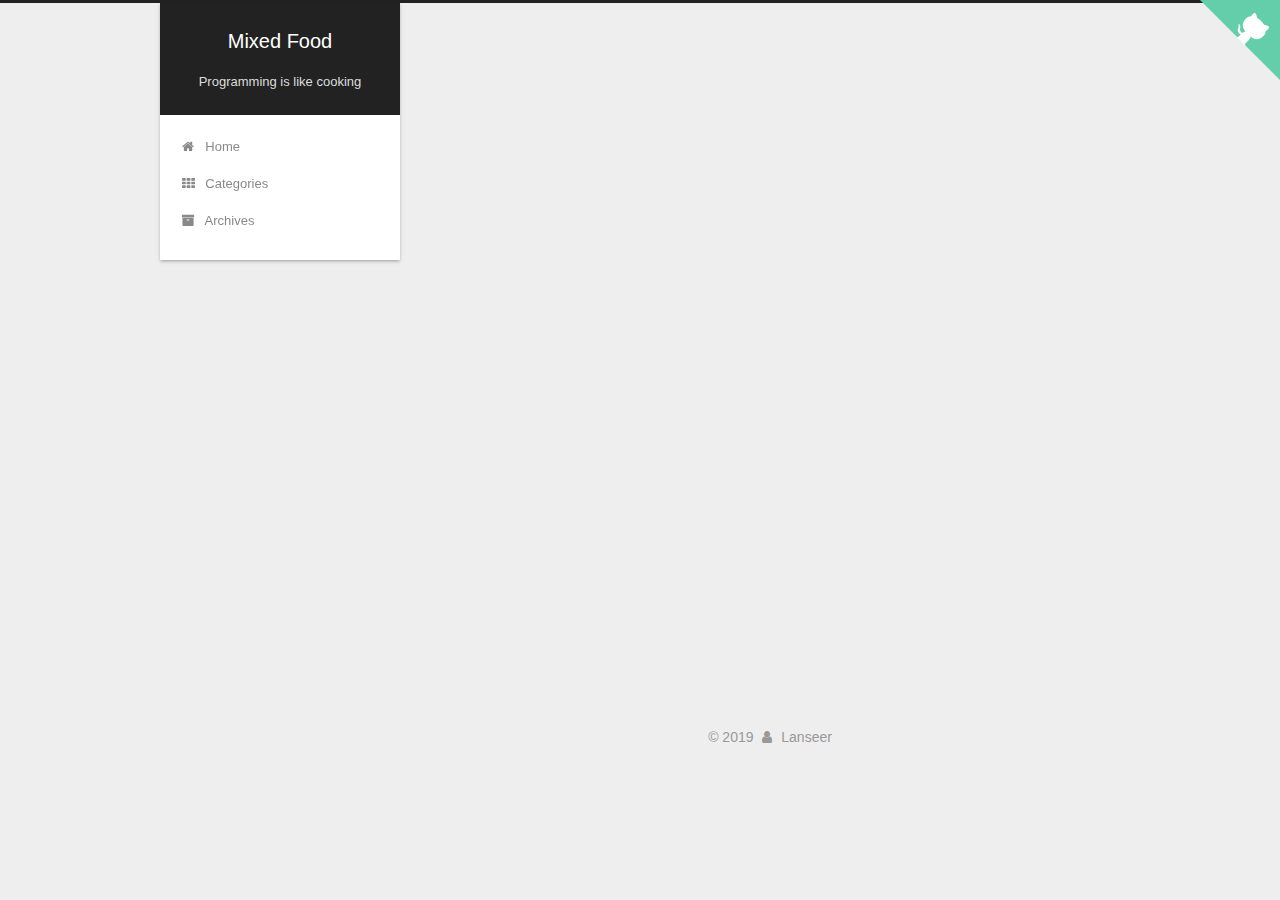
<file: archives/index.html>
<!DOCTYPE html>



  


<html class="theme-next gemini use-motion" lang="en">
<head><meta name="generator" content="Hexo 3.9.0">
  <meta charset="UTF-8">
<meta http-equiv="X-UA-Compatible" content="IE=edge">
<meta name="viewport" content="width=device-width, initial-scale=1, maximum-scale=1">
<meta name="theme-color" content="#222">









<meta http-equiv="Cache-Control" content="no-transform">
<meta http-equiv="Cache-Control" content="no-siteapp">
















  
  
  <link href="/lib/fancybox/source/jquery.fancybox.css?v=2.1.5" rel="stylesheet" type="text/css">







<link href="/lib/font-awesome/css/font-awesome.min.css?v=4.6.2" rel="stylesheet" type="text/css">

<link href="/css/main.css?v=5.1.4" rel="stylesheet" type="text/css">


  <link rel="apple-touch-icon" sizes="180x180" href="/images/apple-touch-icon-next.png?v=5.1.4">


  <link rel="icon" type="image/png" sizes="32x32" href="/images/favicon-32x32-next.png?v=5.1.4">


  <link rel="icon" type="image/png" sizes="16x16" href="/images/favicon-16x16-next.png?v=5.1.4">


  <link rel="mask-icon" href="/images/logo.svg?v=5.1.4" color="#222">





  <meta name="keywords" content="Hexo, NexT">










<meta property="og:type" content="website">
<meta property="og:title" content="Mixed Food">
<meta property="og:url" content="http://lanseer.com/archives/index.html">
<meta property="og:site_name" content="Mixed Food">
<meta property="og:locale" content="en">
<meta name="twitter:card" content="summary">
<meta name="twitter:title" content="Mixed Food">



<script type="text/javascript" id="hexo.configurations">
  var NexT = window.NexT || {};
  var CONFIG = {
    root: '/',
    scheme: 'Gemini',
    version: '5.1.4',
    sidebar: {"position":"left","display":"post","offset":12,"b2t":false,"scrollpercent":false,"onmobile":false},
    fancybox: true,
    tabs: true,
    motion: {"enable":true,"async":false,"transition":{"post_block":"fadeIn","post_header":"slideDownIn","post_body":"slideDownIn","coll_header":"slideLeftIn","sidebar":"slideUpIn"}},
    duoshuo: {
      userId: '0',
      author: 'Author'
    },
    algolia: {
      applicationID: '',
      apiKey: '',
      indexName: '',
      hits: {"per_page":10},
      labels: {"input_placeholder":"Search for Posts","hits_empty":"We didn't find any results for the search: ${query}","hits_stats":"${hits} results found in ${time} ms"}
    }
  };
</script>



  <link rel="canonical" href="http://lanseer.com/archives/">





  <title>Archive | Mixed Food</title>
  








</head>

<body itemscope itemtype="http://schema.org/WebPage" lang="en">

  
  
    
  

  <div class="container sidebar-position-left page-archive">
    <div class="headband"></div>
    <a href="https://github.com/Lanseer" class="github-corner" aria-label="View source on GitHub"><svg width="80" height="80" viewbox="0 0 250 250" style="fill:#64CEAA; color:#fff; position: absolute; top: 0; border: 0; right: 0;" aria-hidden="true"><path d="M0,0 L115,115 L130,115 L142,142 L250,250 L250,0 Z"/><path d="M128.3,109.0 C113.8,99.7 119.0,89.6 119.0,89.6 C122.0,82.7 120.5,78.6 120.5,78.6 C119.2,72.0 123.4,76.3 123.4,76.3 C127.3,80.9 125.5,87.3 125.5,87.3 C122.9,97.6 130.6,101.9 134.4,103.2" fill="currentColor" style="transform-origin: 130px 106px;" class="octo-arm"/><path d="M115.0,115.0 C114.9,115.1 118.7,116.5 119.8,115.4 L133.7,101.6 C136.9,99.2 139.9,98.4 142.2,98.6 C133.8,88.0 127.5,74.4 143.8,58.0 C148.5,53.4 154.0,51.2 159.7,51.0 C160.3,49.4 163.2,43.6 171.4,40.1 C171.4,40.1 176.1,42.5 178.8,56.2 C183.1,58.6 187.2,61.8 190.9,65.4 C194.5,69.0 197.7,73.2 200.1,77.6 C213.8,80.2 216.3,84.9 216.3,84.9 C212.7,93.1 206.9,96.0 205.4,96.6 C205.1,102.4 203.0,107.8 198.3,112.5 C181.9,128.9 168.3,122.5 157.7,114.1 C157.9,116.9 156.7,120.9 152.7,124.9 L141.0,136.5 C139.8,137.7 141.6,141.9 141.8,141.8 Z" fill="currentColor" class="octo-body"/></svg></a><style>.github-corner:hover .octo-arm{animation:octocat-wave 560ms ease-in-out}@keyframes octocat-wave{0%,100%{transform:rotate(0)}20%,60%{transform:rotate(-25deg)}40%,80%{transform:rotate(10deg)}}@media (max-width:500px){.github-corner:hover .octo-arm{animation:none}.github-corner .octo-arm{animation:octocat-wave 560ms ease-in-out}}</style>
    <header id="header" class="header" itemscope itemtype="http://schema.org/WPHeader">
      <div class="header-inner"><div class="site-brand-wrapper">
  <div class="site-meta ">
    

    <div class="custom-logo-site-title">
      <a href="/" class="brand" rel="start">
        <span class="logo-line-before"><i></i></span>
        <span class="site-title">Mixed Food</span>
        <span class="logo-line-after"><i></i></span>
      </a>
    </div>
      
        <p class="site-subtitle">Programming is like cooking</p>
      
  </div>

  <div class="site-nav-toggle">
    <button>
      <span class="btn-bar"></span>
      <span class="btn-bar"></span>
      <span class="btn-bar"></span>
    </button>
  </div>
</div>

<nav class="site-nav">
  

  
    <ul id="menu" class="menu">
      
        
        <li class="menu-item menu-item-home">
          <a href="/" rel="section">
            
              <i class="menu-item-icon fa fa-fw fa-home"></i> <br>
            
            Home
          </a>
        </li>
      
        
        <li class="menu-item menu-item-categories">
          <a href="/categories/" rel="section">
            
              <i class="menu-item-icon fa fa-fw fa-th"></i> <br>
            
            Categories
          </a>
        </li>
      
        
        <li class="menu-item menu-item-archives">
          <a href="/archives/" rel="section">
            
              <i class="menu-item-icon fa fa-fw fa-archive"></i> <br>
            
            Archives
          </a>
        </li>
      

      
    </ul>
  

  
</nav>



 </div>
    </header>

    <main id="main" class="main">
      <div class="main-inner">
        <div class="content-wrap">
          <div id="content" class="content">
            

  
  
  
  <div class="post-block archive">
    <div id="posts" class="posts-collapse">
      <span class="archive-move-on"></span>

      <span class="archive-page-counter">
        
        
        
          
        
        Um..! 3 posts in total. Keep on posting.
      </span>

      

        
        
        

        
          
          <div class="collection-title">
            <h1 class="archive-year" id="archive-year-2019">2019</h1>
          </div>
        
        

        

  <article class="post post-type-normal" itemscope itemtype="http://schema.org/Article">
    <header class="post-header">

      <h2 class="post-title">
        
            <a class="post-title-link" href="/2019/07/19/浅谈JavaScript的对象拷贝/" itemprop="url">
              
                <span itemprop="name">浅谈JavaScript的对象拷贝</span>
              
            </a>
        
      </h2>

      <div class="post-meta">
        <time class="post-time" itemprop="dateCreated" datetime="2019-07-19T21:11:56+08:00" content="2019-07-19">
          07-19
        </time>
      </div>

    </header>
  </article>



      

        
        
        

        
        

        

  <article class="post post-type-normal" itemscope itemtype="http://schema.org/Article">
    <header class="post-header">

      <h2 class="post-title">
        
            <a class="post-title-link" href="/2019/07/14/videoplay/" itemprop="url">
              
                <span itemprop="name">web端视频播放解决方案</span>
              
            </a>
        
      </h2>

      <div class="post-meta">
        <time class="post-time" itemprop="dateCreated" datetime="2019-07-14T14:40:31+08:00" content="2019-07-14">
          07-14
        </time>
      </div>

    </header>
  </article>



      

        
        
        

        
        

        

  <article class="post post-type-normal" itemscope itemtype="http://schema.org/Article">
    <header class="post-header">

      <h2 class="post-title">
        
            <a class="post-title-link" href="/2019/07/14/weather/" itemprop="url">
              
                <span itemprop="name">获取天气及日出日落时间</span>
              
            </a>
        
      </h2>

      <div class="post-meta">
        <time class="post-time" itemprop="dateCreated" datetime="2019-07-14T10:27:13+08:00" content="2019-07-14">
          07-14
        </time>
      </div>

    </header>
  </article>



      

    </div>
  </div>
  
  
  

  



          </div>
          


          

        </div>
        
          
  
  <div class="sidebar-toggle">
    <div class="sidebar-toggle-line-wrap">
      <span class="sidebar-toggle-line sidebar-toggle-line-first"></span>
      <span class="sidebar-toggle-line sidebar-toggle-line-middle"></span>
      <span class="sidebar-toggle-line sidebar-toggle-line-last"></span>
    </div>
  </div>

  <aside id="sidebar" class="sidebar">
    
    <div class="sidebar-inner">

      

      

      <section class="site-overview-wrap sidebar-panel sidebar-panel-active">
        <div class="site-overview">
          <div class="site-author motion-element" itemprop="author" itemscope itemtype="http://schema.org/Person">
            
              <img class="site-author-image" itemprop="image" src="/images/mnls.jpg" alt="Lanseer">
            
              <p class="site-author-name" itemprop="name">Lanseer</p>
              <p class="site-description motion-element" itemprop="description"></p>
          </div>

          <nav class="site-state motion-element">

            
              <div class="site-state-item site-state-posts">
              
                <a href="/archives/">
              
                  <span class="site-state-item-count">3</span>
                  <span class="site-state-item-name">posts</span>
                </a>
              </div>
            

            
              
              
              <div class="site-state-item site-state-categories">
                <a href="/categories/index.html">
                  <span class="site-state-item-count">3</span>
                  <span class="site-state-item-name">categories</span>
                </a>
              </div>
            

            

          </nav>

          

          

          
          

          
          

          

        </div>
      </section>

      

      

    </div>
  </aside>


        
      </div>
    </main>

    <footer id="footer" class="footer">
      <div class="footer-inner">
        <div class="copyright">&copy; <span itemprop="copyrightYear">2019</span>
  <span class="with-love">
    <i class="fa fa-user"></i>
  </span>
  <span class="author" itemprop="copyrightHolder">Lanseer</span>

  
</div>









        







        
      </div>
    </footer>

    
      <div class="back-to-top">
        <i class="fa fa-arrow-up"></i>
        
      </div>
    

    

  </div>

  

<script type="text/javascript">
  if (Object.prototype.toString.call(window.Promise) !== '[object Function]') {
    window.Promise = null;
  }
</script>









  












  
  
    <script type="text/javascript" src="/lib/jquery/index.js?v=2.1.3"></script>
  

  
  
    <script type="text/javascript" src="/lib/fastclick/lib/fastclick.min.js?v=1.0.6"></script>
  

  
  
    <script type="text/javascript" src="/lib/jquery_lazyload/jquery.lazyload.js?v=1.9.7"></script>
  

  
  
    <script type="text/javascript" src="/lib/velocity/velocity.min.js?v=1.2.1"></script>
  

  
  
    <script type="text/javascript" src="/lib/velocity/velocity.ui.min.js?v=1.2.1"></script>
  

  
  
    <script type="text/javascript" src="/lib/fancybox/source/jquery.fancybox.pack.js?v=2.1.5"></script>
  


  


  <script type="text/javascript" src="/js/src/utils.js?v=5.1.4"></script>

  <script type="text/javascript" src="/js/src/motion.js?v=5.1.4"></script>



  
  


  <script type="text/javascript" src="/js/src/affix.js?v=5.1.4"></script>

  <script type="text/javascript" src="/js/src/schemes/pisces.js?v=5.1.4"></script>



  

  


  <script type="text/javascript" src="/js/src/bootstrap.js?v=5.1.4"></script>



  


  




	





  





  












  





  

  

  

  
  

  

  

  

</body>
</html>
</file>
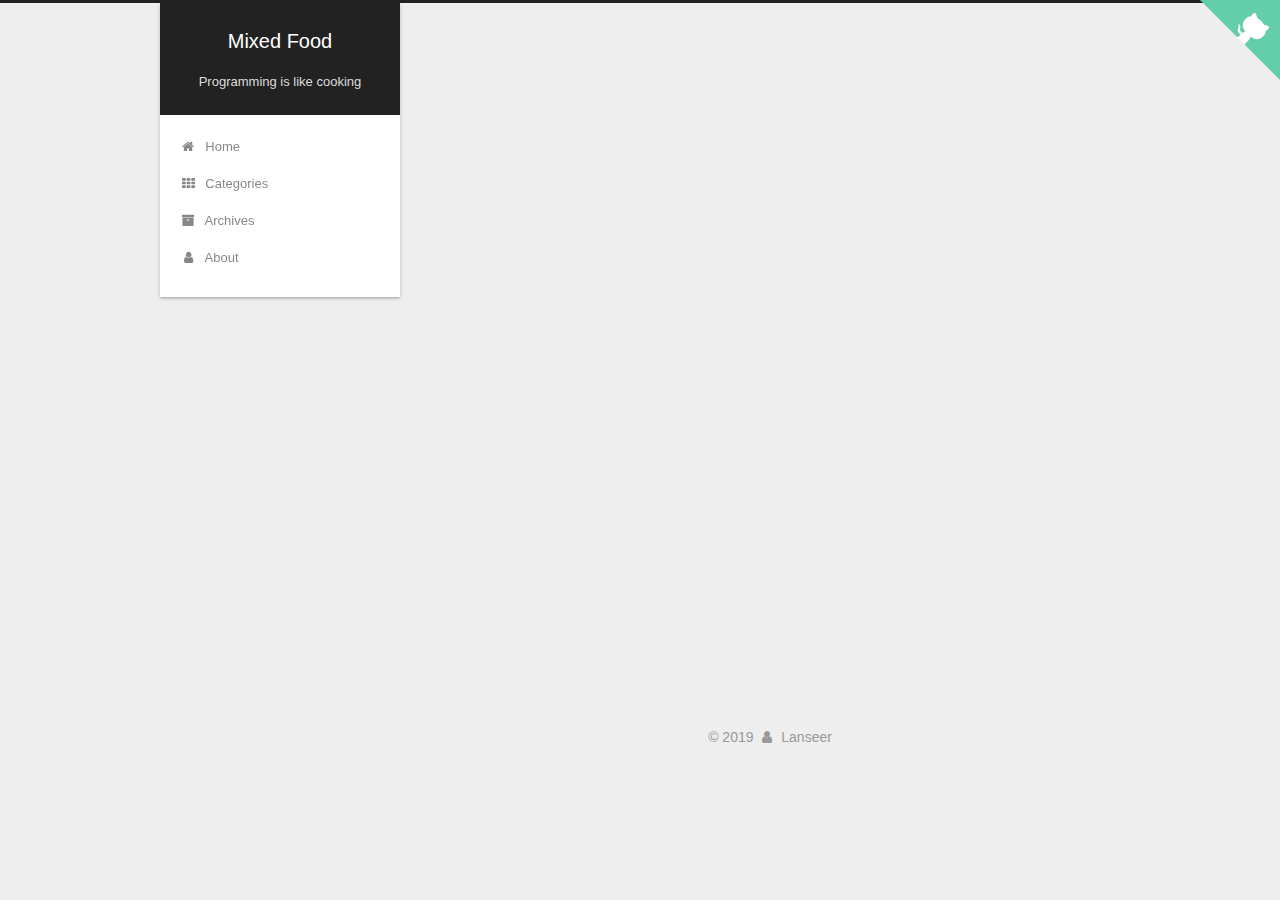
<file: categories/index.html>
<!DOCTYPE html>



  


<html class="theme-next gemini use-motion" lang="en">
<head><meta name="generator" content="Hexo 3.9.0">
  <meta charset="UTF-8">
<meta http-equiv="X-UA-Compatible" content="IE=edge">
<meta name="viewport" content="width=device-width, initial-scale=1, maximum-scale=1">
<meta name="theme-color" content="#222">









<meta http-equiv="Cache-Control" content="no-transform">
<meta http-equiv="Cache-Control" content="no-siteapp">
















  
  
  <link href="/lib/fancybox/source/jquery.fancybox.css?v=2.1.5" rel="stylesheet" type="text/css">







<link href="/lib/font-awesome/css/font-awesome.min.css?v=4.6.2" rel="stylesheet" type="text/css">

<link href="/css/main.css?v=5.1.4" rel="stylesheet" type="text/css">


  <link rel="apple-touch-icon" sizes="180x180" href="/images/apple-touch-icon-next.png?v=5.1.4">


  <link rel="icon" type="image/png" sizes="32x32" href="/images/favicon-32x32-next.png?v=5.1.4">


  <link rel="icon" type="image/png" sizes="16x16" href="/images/favicon-16x16-next.png?v=5.1.4">


  <link rel="mask-icon" href="/images/logo.svg?v=5.1.4" color="#222">





  <meta name="keywords" content="Hexo, NexT">










<meta property="og:type" content="website">
<meta property="og:title" content="categories">
<meta property="og:url" content="http://lanseer.com/categories/index.html">
<meta property="og:site_name" content="Mixed Food">
<meta property="og:locale" content="en">
<meta property="og:updated_time" content="2019-07-14T04:15:28.000Z">
<meta name="twitter:card" content="summary">
<meta name="twitter:title" content="categories">



<script type="text/javascript" id="hexo.configurations">
  var NexT = window.NexT || {};
  var CONFIG = {
    root: '/',
    scheme: 'Gemini',
    version: '5.1.4',
    sidebar: {"position":"left","display":"post","offset":12,"b2t":false,"scrollpercent":false,"onmobile":false},
    fancybox: true,
    tabs: true,
    motion: {"enable":true,"async":false,"transition":{"post_block":"fadeIn","post_header":"slideDownIn","post_body":"slideDownIn","coll_header":"slideLeftIn","sidebar":"slideUpIn"}},
    duoshuo: {
      userId: '0',
      author: 'Author'
    },
    algolia: {
      applicationID: '',
      apiKey: '',
      indexName: '',
      hits: {"per_page":10},
      labels: {"input_placeholder":"Search for Posts","hits_empty":"We didn't find any results for the search: ${query}","hits_stats":"${hits} results found in ${time} ms"}
    }
  };
</script>



  <link rel="canonical" href="http://lanseer.com/categories/">





  <title>categories | Mixed Food</title>
  








</head>

<body itemscope itemtype="http://schema.org/WebPage" lang="en">

  
  
    
  

  <div class="container sidebar-position-left page-post-detail">
    <div class="headband"></div>
    <a href="https://github.com/Lanseer" class="github-corner" aria-label="View source on GitHub"><svg width="80" height="80" viewbox="0 0 250 250" style="fill:#64CEAA; color:#fff; position: absolute; top: 0; border: 0; right: 0;" aria-hidden="true"><path d="M0,0 L115,115 L130,115 L142,142 L250,250 L250,0 Z"/><path d="M128.3,109.0 C113.8,99.7 119.0,89.6 119.0,89.6 C122.0,82.7 120.5,78.6 120.5,78.6 C119.2,72.0 123.4,76.3 123.4,76.3 C127.3,80.9 125.5,87.3 125.5,87.3 C122.9,97.6 130.6,101.9 134.4,103.2" fill="currentColor" style="transform-origin: 130px 106px;" class="octo-arm"/><path d="M115.0,115.0 C114.9,115.1 118.7,116.5 119.8,115.4 L133.7,101.6 C136.9,99.2 139.9,98.4 142.2,98.6 C133.8,88.0 127.5,74.4 143.8,58.0 C148.5,53.4 154.0,51.2 159.7,51.0 C160.3,49.4 163.2,43.6 171.4,40.1 C171.4,40.1 176.1,42.5 178.8,56.2 C183.1,58.6 187.2,61.8 190.9,65.4 C194.5,69.0 197.7,73.2 200.1,77.6 C213.8,80.2 216.3,84.9 216.3,84.9 C212.7,93.1 206.9,96.0 205.4,96.6 C205.1,102.4 203.0,107.8 198.3,112.5 C181.9,128.9 168.3,122.5 157.7,114.1 C157.9,116.9 156.7,120.9 152.7,124.9 L141.0,136.5 C139.8,137.7 141.6,141.9 141.8,141.8 Z" fill="currentColor" class="octo-body"/></svg></a><style>.github-corner:hover .octo-arm{animation:octocat-wave 560ms ease-in-out}@keyframes octocat-wave{0%,100%{transform:rotate(0)}20%,60%{transform:rotate(-25deg)}40%,80%{transform:rotate(10deg)}}@media (max-width:500px){.github-corner:hover .octo-arm{animation:none}.github-corner .octo-arm{animation:octocat-wave 560ms ease-in-out}}</style>
    <header id="header" class="header" itemscope itemtype="http://schema.org/WPHeader">
      <div class="header-inner"><div class="site-brand-wrapper">
  <div class="site-meta ">
    

    <div class="custom-logo-site-title">
      <a href="/" class="brand" rel="start">
        <span class="logo-line-before"><i></i></span>
        <span class="site-title">Mixed Food</span>
        <span class="logo-line-after"><i></i></span>
      </a>
    </div>
      
        <p class="site-subtitle">Programming is like cooking</p>
      
  </div>

  <div class="site-nav-toggle">
    <button>
      <span class="btn-bar"></span>
      <span class="btn-bar"></span>
      <span class="btn-bar"></span>
    </button>
  </div>
</div>

<nav class="site-nav">
  

  
    <ul id="menu" class="menu">
      
        
        <li class="menu-item menu-item-home">
          <a href="/" rel="section">
            
              <i class="menu-item-icon fa fa-fw fa-home"></i> <br>
            
            Home
          </a>
        </li>
      
        
        <li class="menu-item menu-item-categories">
          <a href="/categories/" rel="section">
            
              <i class="menu-item-icon fa fa-fw fa-th"></i> <br>
            
            Categories
          </a>
        </li>
      
        
        <li class="menu-item menu-item-archives">
          <a href="/archives/" rel="section">
            
              <i class="menu-item-icon fa fa-fw fa-archive"></i> <br>
            
            Archives
          </a>
        </li>
      
        
        <li class="menu-item menu-item-about">
          <a href="/about/" rel="section">
            
              <i class="menu-item-icon fa fa-fw fa-user"></i> <br>
            
            About
          </a>
        </li>
      

      
    </ul>
  

  
</nav>



 </div>
    </header>

    <main id="main" class="main">
      <div class="main-inner">
        <div class="content-wrap">
          <div id="content" class="content">
            

  <div id="posts" class="posts-expand">
    
    
    
    <div class="post-block page">
      <header class="post-header">

	<h1 class="post-title" itemprop="name headline">categories</h1>



</header>

      
      
      
      <div class="post-body">
        
        
          <div class="category-all-page">
            <div class="category-all-title">
                3 categories in total
            </div>
            <div class="category-all">
              <ul class="category-list"><li class="category-list-item"><a class="category-list-link" href="/categories/Angular/">Angular</a><span class="category-list-count">1</span></li><li class="category-list-item"><a class="category-list-link" href="/categories/JavaScript/">JavaScript</a><span class="category-list-count">1</span></li><li class="category-list-item"><a class="category-list-link" href="/categories/TypeScript/">TypeScript</a><span class="category-list-count">1</span></li></ul>
            </div>
          </div>
        
      </div>
      
      
      
    </div>
    
    
    
  </div>


          </div>
          


          

  



        </div>
        
          
  
  <div class="sidebar-toggle">
    <div class="sidebar-toggle-line-wrap">
      <span class="sidebar-toggle-line sidebar-toggle-line-first"></span>
      <span class="sidebar-toggle-line sidebar-toggle-line-middle"></span>
      <span class="sidebar-toggle-line sidebar-toggle-line-last"></span>
    </div>
  </div>

  <aside id="sidebar" class="sidebar">
    
    <div class="sidebar-inner">

      

      

      <section class="site-overview-wrap sidebar-panel sidebar-panel-active">
        <div class="site-overview">
          <div class="site-author motion-element" itemprop="author" itemscope itemtype="http://schema.org/Person">
            
              <img class="site-author-image" itemprop="image" src="/images/mnls.jpg" alt="Lanseer">
            
              <p class="site-author-name" itemprop="name">Lanseer</p>
              <p class="site-description motion-element" itemprop="description"></p>
          </div>

          <nav class="site-state motion-element">

            
              <div class="site-state-item site-state-posts">
              
                <a href="/archives/">
              
                  <span class="site-state-item-count">3</span>
                  <span class="site-state-item-name">posts</span>
                </a>
              </div>
            

            
              
              
              <div class="site-state-item site-state-categories">
                <a href="/categories/index.html">
                  <span class="site-state-item-count">3</span>
                  <span class="site-state-item-name">categories</span>
                </a>
              </div>
            

            

          </nav>

          

          

          
          

          
          

          

        </div>
      </section>

      

      

    </div>
  </aside>


        
      </div>
    </main>

    <footer id="footer" class="footer">
      <div class="footer-inner">
        <div class="copyright">&copy; <span itemprop="copyrightYear">2019</span>
  <span class="with-love">
    <i class="fa fa-user"></i>
  </span>
  <span class="author" itemprop="copyrightHolder">Lanseer</span>

  
</div>









        







        
      </div>
    </footer>

    
      <div class="back-to-top">
        <i class="fa fa-arrow-up"></i>
        
      </div>
    

    

  </div>

  

<script type="text/javascript">
  if (Object.prototype.toString.call(window.Promise) !== '[object Function]') {
    window.Promise = null;
  }
</script>









  












  
  
    <script type="text/javascript" src="/lib/jquery/index.js?v=2.1.3"></script>
  

  
  
    <script type="text/javascript" src="/lib/fastclick/lib/fastclick.min.js?v=1.0.6"></script>
  

  
  
    <script type="text/javascript" src="/lib/jquery_lazyload/jquery.lazyload.js?v=1.9.7"></script>
  

  
  
    <script type="text/javascript" src="/lib/velocity/velocity.min.js?v=1.2.1"></script>
  

  
  
    <script type="text/javascript" src="/lib/velocity/velocity.ui.min.js?v=1.2.1"></script>
  

  
  
    <script type="text/javascript" src="/lib/fancybox/source/jquery.fancybox.pack.js?v=2.1.5"></script>
  


  


  <script type="text/javascript" src="/js/src/utils.js?v=5.1.4"></script>

  <script type="text/javascript" src="/js/src/motion.js?v=5.1.4"></script>



  
  


  <script type="text/javascript" src="/js/src/affix.js?v=5.1.4"></script>

  <script type="text/javascript" src="/js/src/schemes/pisces.js?v=5.1.4"></script>



  
  <script type="text/javascript" src="/js/src/scrollspy.js?v=5.1.4"></script>
<script type="text/javascript" src="/js/src/post-details.js?v=5.1.4"></script>



  


  <script type="text/javascript" src="/js/src/bootstrap.js?v=5.1.4"></script>



  


  




	





  





  












  





  

  

  

  
  

  

  

  

</body>
</html>
</file>
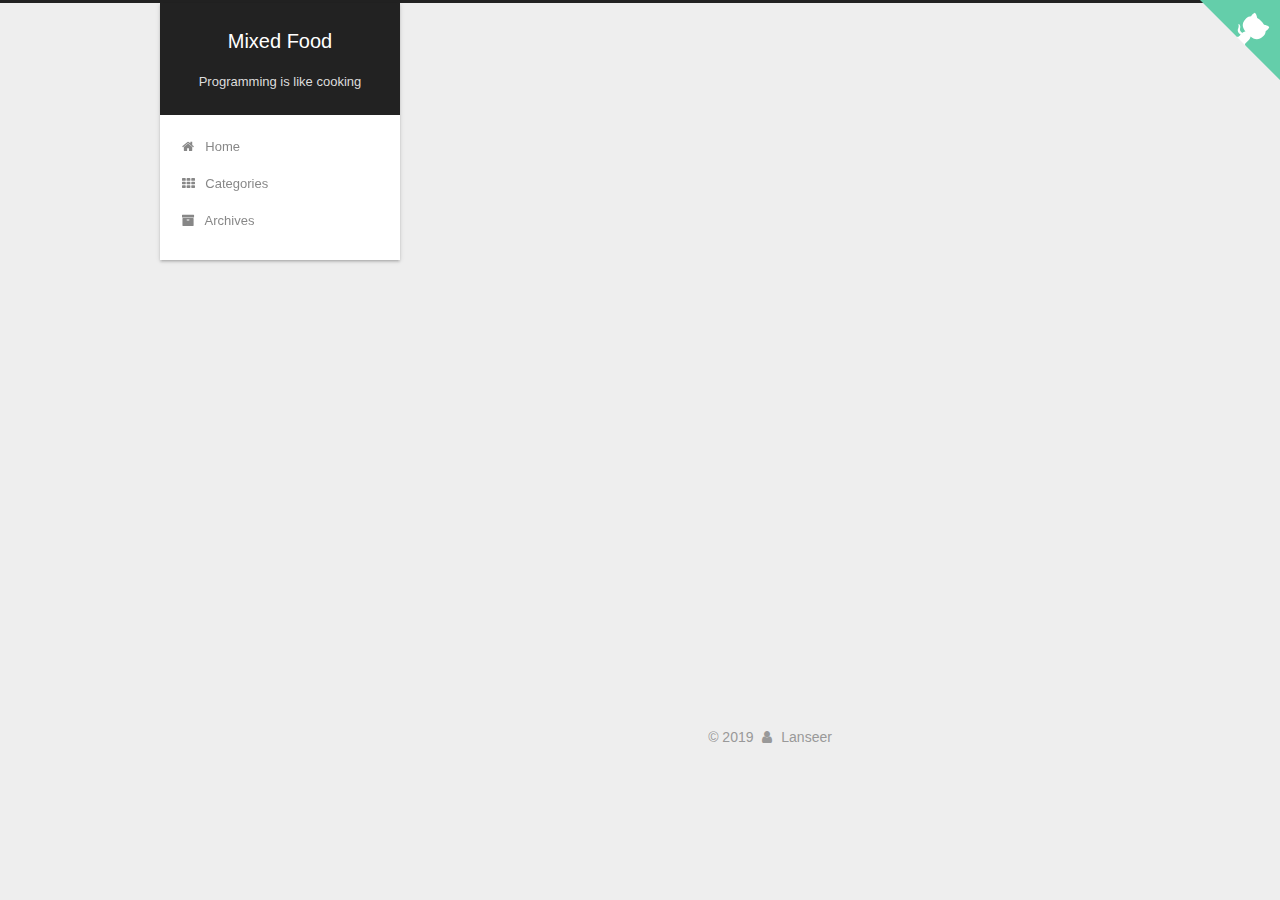
<file: archives/2019/index.html>
<!DOCTYPE html>



  


<html class="theme-next gemini use-motion" lang="en">
<head><meta name="generator" content="Hexo 3.9.0">
  <meta charset="UTF-8">
<meta http-equiv="X-UA-Compatible" content="IE=edge">
<meta name="viewport" content="width=device-width, initial-scale=1, maximum-scale=1">
<meta name="theme-color" content="#222">









<meta http-equiv="Cache-Control" content="no-transform">
<meta http-equiv="Cache-Control" content="no-siteapp">
















  
  
  <link href="/lib/fancybox/source/jquery.fancybox.css?v=2.1.5" rel="stylesheet" type="text/css">







<link href="/lib/font-awesome/css/font-awesome.min.css?v=4.6.2" rel="stylesheet" type="text/css">

<link href="/css/main.css?v=5.1.4" rel="stylesheet" type="text/css">


  <link rel="apple-touch-icon" sizes="180x180" href="/images/apple-touch-icon-next.png?v=5.1.4">


  <link rel="icon" type="image/png" sizes="32x32" href="/images/favicon-32x32-next.png?v=5.1.4">


  <link rel="icon" type="image/png" sizes="16x16" href="/images/favicon-16x16-next.png?v=5.1.4">


  <link rel="mask-icon" href="/images/logo.svg?v=5.1.4" color="#222">





  <meta name="keywords" content="Hexo, NexT">










<meta property="og:type" content="website">
<meta property="og:title" content="Mixed Food">
<meta property="og:url" content="http://lanseer.com/archives/2019/index.html">
<meta property="og:site_name" content="Mixed Food">
<meta property="og:locale" content="en">
<meta name="twitter:card" content="summary">
<meta name="twitter:title" content="Mixed Food">



<script type="text/javascript" id="hexo.configurations">
  var NexT = window.NexT || {};
  var CONFIG = {
    root: '/',
    scheme: 'Gemini',
    version: '5.1.4',
    sidebar: {"position":"left","display":"post","offset":12,"b2t":false,"scrollpercent":false,"onmobile":false},
    fancybox: true,
    tabs: true,
    motion: {"enable":true,"async":false,"transition":{"post_block":"fadeIn","post_header":"slideDownIn","post_body":"slideDownIn","coll_header":"slideLeftIn","sidebar":"slideUpIn"}},
    duoshuo: {
      userId: '0',
      author: 'Author'
    },
    algolia: {
      applicationID: '',
      apiKey: '',
      indexName: '',
      hits: {"per_page":10},
      labels: {"input_placeholder":"Search for Posts","hits_empty":"We didn't find any results for the search: ${query}","hits_stats":"${hits} results found in ${time} ms"}
    }
  };
</script>



  <link rel="canonical" href="http://lanseer.com/archives/2019/">





  <title>Archive | Mixed Food</title>
  








</head>

<body itemscope itemtype="http://schema.org/WebPage" lang="en">

  
  
    
  

  <div class="container sidebar-position-left page-archive">
    <div class="headband"></div>
    <a href="https://github.com/Lanseer" class="github-corner" aria-label="View source on GitHub"><svg width="80" height="80" viewbox="0 0 250 250" style="fill:#64CEAA; color:#fff; position: absolute; top: 0; border: 0; right: 0;" aria-hidden="true"><path d="M0,0 L115,115 L130,115 L142,142 L250,250 L250,0 Z"/><path d="M128.3,109.0 C113.8,99.7 119.0,89.6 119.0,89.6 C122.0,82.7 120.5,78.6 120.5,78.6 C119.2,72.0 123.4,76.3 123.4,76.3 C127.3,80.9 125.5,87.3 125.5,87.3 C122.9,97.6 130.6,101.9 134.4,103.2" fill="currentColor" style="transform-origin: 130px 106px;" class="octo-arm"/><path d="M115.0,115.0 C114.9,115.1 118.7,116.5 119.8,115.4 L133.7,101.6 C136.9,99.2 139.9,98.4 142.2,98.6 C133.8,88.0 127.5,74.4 143.8,58.0 C148.5,53.4 154.0,51.2 159.7,51.0 C160.3,49.4 163.2,43.6 171.4,40.1 C171.4,40.1 176.1,42.5 178.8,56.2 C183.1,58.6 187.2,61.8 190.9,65.4 C194.5,69.0 197.7,73.2 200.1,77.6 C213.8,80.2 216.3,84.9 216.3,84.9 C212.7,93.1 206.9,96.0 205.4,96.6 C205.1,102.4 203.0,107.8 198.3,112.5 C181.9,128.9 168.3,122.5 157.7,114.1 C157.9,116.9 156.7,120.9 152.7,124.9 L141.0,136.5 C139.8,137.7 141.6,141.9 141.8,141.8 Z" fill="currentColor" class="octo-body"/></svg></a><style>.github-corner:hover .octo-arm{animation:octocat-wave 560ms ease-in-out}@keyframes octocat-wave{0%,100%{transform:rotate(0)}20%,60%{transform:rotate(-25deg)}40%,80%{transform:rotate(10deg)}}@media (max-width:500px){.github-corner:hover .octo-arm{animation:none}.github-corner .octo-arm{animation:octocat-wave 560ms ease-in-out}}</style>
    <header id="header" class="header" itemscope itemtype="http://schema.org/WPHeader">
      <div class="header-inner"><div class="site-brand-wrapper">
  <div class="site-meta ">
    

    <div class="custom-logo-site-title">
      <a href="/" class="brand" rel="start">
        <span class="logo-line-before"><i></i></span>
        <span class="site-title">Mixed Food</span>
        <span class="logo-line-after"><i></i></span>
      </a>
    </div>
      
        <p class="site-subtitle">Programming is like cooking</p>
      
  </div>

  <div class="site-nav-toggle">
    <button>
      <span class="btn-bar"></span>
      <span class="btn-bar"></span>
      <span class="btn-bar"></span>
    </button>
  </div>
</div>

<nav class="site-nav">
  

  
    <ul id="menu" class="menu">
      
        
        <li class="menu-item menu-item-home">
          <a href="/" rel="section">
            
              <i class="menu-item-icon fa fa-fw fa-home"></i> <br>
            
            Home
          </a>
        </li>
      
        
        <li class="menu-item menu-item-categories">
          <a href="/categories/" rel="section">
            
              <i class="menu-item-icon fa fa-fw fa-th"></i> <br>
            
            Categories
          </a>
        </li>
      
        
        <li class="menu-item menu-item-archives">
          <a href="/archives/" rel="section">
            
              <i class="menu-item-icon fa fa-fw fa-archive"></i> <br>
            
            Archives
          </a>
        </li>
      

      
    </ul>
  

  
</nav>



 </div>
    </header>

    <main id="main" class="main">
      <div class="main-inner">
        <div class="content-wrap">
          <div id="content" class="content">
            

  
  
  
  <div class="post-block archive">
    <div id="posts" class="posts-collapse">
      <span class="archive-move-on"></span>

      <span class="archive-page-counter">
        
        
        
          
        
        Um..! 3 posts in total. Keep on posting.
      </span>

      

        
        
        

        
          
          <div class="collection-title">
            <h1 class="archive-year" id="archive-year-2019">2019</h1>
          </div>
        
        

        

  <article class="post post-type-normal" itemscope itemtype="http://schema.org/Article">
    <header class="post-header">

      <h2 class="post-title">
        
            <a class="post-title-link" href="/2019/07/19/浅谈JavaScript的对象拷贝/" itemprop="url">
              
                <span itemprop="name">浅谈JavaScript的对象拷贝</span>
              
            </a>
        
      </h2>

      <div class="post-meta">
        <time class="post-time" itemprop="dateCreated" datetime="2019-07-19T21:11:56+08:00" content="2019-07-19">
          07-19
        </time>
      </div>

    </header>
  </article>



      

        
        
        

        
        

        

  <article class="post post-type-normal" itemscope itemtype="http://schema.org/Article">
    <header class="post-header">

      <h2 class="post-title">
        
            <a class="post-title-link" href="/2019/07/14/videoplay/" itemprop="url">
              
                <span itemprop="name">web端视频播放解决方案</span>
              
            </a>
        
      </h2>

      <div class="post-meta">
        <time class="post-time" itemprop="dateCreated" datetime="2019-07-14T14:40:31+08:00" content="2019-07-14">
          07-14
        </time>
      </div>

    </header>
  </article>



      

        
        
        

        
        

        

  <article class="post post-type-normal" itemscope itemtype="http://schema.org/Article">
    <header class="post-header">

      <h2 class="post-title">
        
            <a class="post-title-link" href="/2019/07/14/weather/" itemprop="url">
              
                <span itemprop="name">获取天气及日出日落时间</span>
              
            </a>
        
      </h2>

      <div class="post-meta">
        <time class="post-time" itemprop="dateCreated" datetime="2019-07-14T10:27:13+08:00" content="2019-07-14">
          07-14
        </time>
      </div>

    </header>
  </article>



      

    </div>
  </div>
  
  
  

  



          </div>
          


          

        </div>
        
          
  
  <div class="sidebar-toggle">
    <div class="sidebar-toggle-line-wrap">
      <span class="sidebar-toggle-line sidebar-toggle-line-first"></span>
      <span class="sidebar-toggle-line sidebar-toggle-line-middle"></span>
      <span class="sidebar-toggle-line sidebar-toggle-line-last"></span>
    </div>
  </div>

  <aside id="sidebar" class="sidebar">
    
    <div class="sidebar-inner">

      

      

      <section class="site-overview-wrap sidebar-panel sidebar-panel-active">
        <div class="site-overview">
          <div class="site-author motion-element" itemprop="author" itemscope itemtype="http://schema.org/Person">
            
              <img class="site-author-image" itemprop="image" src="/images/mnls.jpg" alt="Lanseer">
            
              <p class="site-author-name" itemprop="name">Lanseer</p>
              <p class="site-description motion-element" itemprop="description"></p>
          </div>

          <nav class="site-state motion-element">

            
              <div class="site-state-item site-state-posts">
              
                <a href="/archives/">
              
                  <span class="site-state-item-count">3</span>
                  <span class="site-state-item-name">posts</span>
                </a>
              </div>
            

            
              
              
              <div class="site-state-item site-state-categories">
                <a href="/categories/index.html">
                  <span class="site-state-item-count">3</span>
                  <span class="site-state-item-name">categories</span>
                </a>
              </div>
            

            

          </nav>

          

          

          
          

          
          

          

        </div>
      </section>

      

      

    </div>
  </aside>


        
      </div>
    </main>

    <footer id="footer" class="footer">
      <div class="footer-inner">
        <div class="copyright">&copy; <span itemprop="copyrightYear">2019</span>
  <span class="with-love">
    <i class="fa fa-user"></i>
  </span>
  <span class="author" itemprop="copyrightHolder">Lanseer</span>

  
</div>









        







        
      </div>
    </footer>

    
      <div class="back-to-top">
        <i class="fa fa-arrow-up"></i>
        
      </div>
    

    

  </div>

  

<script type="text/javascript">
  if (Object.prototype.toString.call(window.Promise) !== '[object Function]') {
    window.Promise = null;
  }
</script>









  












  
  
    <script type="text/javascript" src="/lib/jquery/index.js?v=2.1.3"></script>
  

  
  
    <script type="text/javascript" src="/lib/fastclick/lib/fastclick.min.js?v=1.0.6"></script>
  

  
  
    <script type="text/javascript" src="/lib/jquery_lazyload/jquery.lazyload.js?v=1.9.7"></script>
  

  
  
    <script type="text/javascript" src="/lib/velocity/velocity.min.js?v=1.2.1"></script>
  

  
  
    <script type="text/javascript" src="/lib/velocity/velocity.ui.min.js?v=1.2.1"></script>
  

  
  
    <script type="text/javascript" src="/lib/fancybox/source/jquery.fancybox.pack.js?v=2.1.5"></script>
  


  


  <script type="text/javascript" src="/js/src/utils.js?v=5.1.4"></script>

  <script type="text/javascript" src="/js/src/motion.js?v=5.1.4"></script>



  
  


  <script type="text/javascript" src="/js/src/affix.js?v=5.1.4"></script>

  <script type="text/javascript" src="/js/src/schemes/pisces.js?v=5.1.4"></script>



  

  


  <script type="text/javascript" src="/js/src/bootstrap.js?v=5.1.4"></script>



  


  




	





  





  












  





  

  

  

  
  

  

  

  

</body>
</html>
</file>
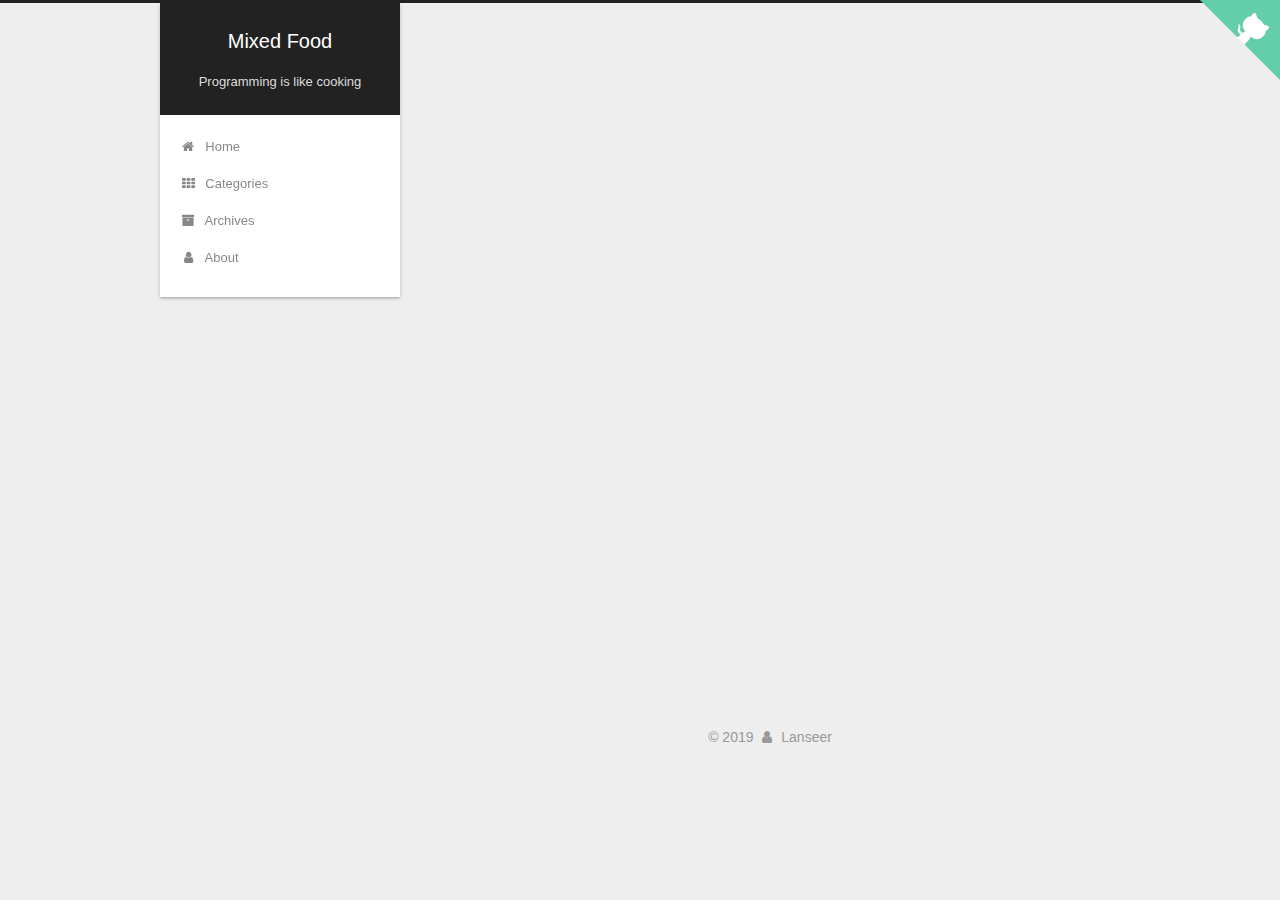
<file: categories/Angular/index.html>
<!DOCTYPE html>



  


<html class="theme-next gemini use-motion" lang="en">
<head><meta name="generator" content="Hexo 3.9.0">
  <meta charset="UTF-8">
<meta http-equiv="X-UA-Compatible" content="IE=edge">
<meta name="viewport" content="width=device-width, initial-scale=1, maximum-scale=1">
<meta name="theme-color" content="#222">









<meta http-equiv="Cache-Control" content="no-transform">
<meta http-equiv="Cache-Control" content="no-siteapp">
















  
  
  <link href="/lib/fancybox/source/jquery.fancybox.css?v=2.1.5" rel="stylesheet" type="text/css">







<link href="/lib/font-awesome/css/font-awesome.min.css?v=4.6.2" rel="stylesheet" type="text/css">

<link href="/css/main.css?v=5.1.4" rel="stylesheet" type="text/css">


  <link rel="apple-touch-icon" sizes="180x180" href="/images/apple-touch-icon-next.png?v=5.1.4">


  <link rel="icon" type="image/png" sizes="32x32" href="/images/favicon-32x32-next.png?v=5.1.4">


  <link rel="icon" type="image/png" sizes="16x16" href="/images/favicon-16x16-next.png?v=5.1.4">


  <link rel="mask-icon" href="/images/logo.svg?v=5.1.4" color="#222">





  <meta name="keywords" content="Hexo, NexT">










<meta property="og:type" content="website">
<meta property="og:title" content="Mixed Food">
<meta property="og:url" content="http://lanseer.com/categories/Angular/index.html">
<meta property="og:site_name" content="Mixed Food">
<meta property="og:locale" content="en">
<meta name="twitter:card" content="summary">
<meta name="twitter:title" content="Mixed Food">



<script type="text/javascript" id="hexo.configurations">
  var NexT = window.NexT || {};
  var CONFIG = {
    root: '/',
    scheme: 'Gemini',
    version: '5.1.4',
    sidebar: {"position":"left","display":"post","offset":12,"b2t":false,"scrollpercent":false,"onmobile":false},
    fancybox: true,
    tabs: true,
    motion: {"enable":true,"async":false,"transition":{"post_block":"fadeIn","post_header":"slideDownIn","post_body":"slideDownIn","coll_header":"slideLeftIn","sidebar":"slideUpIn"}},
    duoshuo: {
      userId: '0',
      author: 'Author'
    },
    algolia: {
      applicationID: '',
      apiKey: '',
      indexName: '',
      hits: {"per_page":10},
      labels: {"input_placeholder":"Search for Posts","hits_empty":"We didn't find any results for the search: ${query}","hits_stats":"${hits} results found in ${time} ms"}
    }
  };
</script>



  <link rel="canonical" href="http://lanseer.com/categories/Angular/">





  <title>Category: Angular | Mixed Food</title>
  








</head>

<body itemscope itemtype="http://schema.org/WebPage" lang="en">

  
  
    
  

  <div class="container sidebar-position-left ">
    <div class="headband"></div>
    <a href="https://github.com/Lanseer" class="github-corner" aria-label="View source on GitHub"><svg width="80" height="80" viewbox="0 0 250 250" style="fill:#64CEAA; color:#fff; position: absolute; top: 0; border: 0; right: 0;" aria-hidden="true"><path d="M0,0 L115,115 L130,115 L142,142 L250,250 L250,0 Z"/><path d="M128.3,109.0 C113.8,99.7 119.0,89.6 119.0,89.6 C122.0,82.7 120.5,78.6 120.5,78.6 C119.2,72.0 123.4,76.3 123.4,76.3 C127.3,80.9 125.5,87.3 125.5,87.3 C122.9,97.6 130.6,101.9 134.4,103.2" fill="currentColor" style="transform-origin: 130px 106px;" class="octo-arm"/><path d="M115.0,115.0 C114.9,115.1 118.7,116.5 119.8,115.4 L133.7,101.6 C136.9,99.2 139.9,98.4 142.2,98.6 C133.8,88.0 127.5,74.4 143.8,58.0 C148.5,53.4 154.0,51.2 159.7,51.0 C160.3,49.4 163.2,43.6 171.4,40.1 C171.4,40.1 176.1,42.5 178.8,56.2 C183.1,58.6 187.2,61.8 190.9,65.4 C194.5,69.0 197.7,73.2 200.1,77.6 C213.8,80.2 216.3,84.9 216.3,84.9 C212.7,93.1 206.9,96.0 205.4,96.6 C205.1,102.4 203.0,107.8 198.3,112.5 C181.9,128.9 168.3,122.5 157.7,114.1 C157.9,116.9 156.7,120.9 152.7,124.9 L141.0,136.5 C139.8,137.7 141.6,141.9 141.8,141.8 Z" fill="currentColor" class="octo-body"/></svg></a><style>.github-corner:hover .octo-arm{animation:octocat-wave 560ms ease-in-out}@keyframes octocat-wave{0%,100%{transform:rotate(0)}20%,60%{transform:rotate(-25deg)}40%,80%{transform:rotate(10deg)}}@media (max-width:500px){.github-corner:hover .octo-arm{animation:none}.github-corner .octo-arm{animation:octocat-wave 560ms ease-in-out}}</style>
    <header id="header" class="header" itemscope itemtype="http://schema.org/WPHeader">
      <div class="header-inner"><div class="site-brand-wrapper">
  <div class="site-meta ">
    

    <div class="custom-logo-site-title">
      <a href="/" class="brand" rel="start">
        <span class="logo-line-before"><i></i></span>
        <span class="site-title">Mixed Food</span>
        <span class="logo-line-after"><i></i></span>
      </a>
    </div>
      
        <p class="site-subtitle">Programming is like cooking</p>
      
  </div>

  <div class="site-nav-toggle">
    <button>
      <span class="btn-bar"></span>
      <span class="btn-bar"></span>
      <span class="btn-bar"></span>
    </button>
  </div>
</div>

<nav class="site-nav">
  

  
    <ul id="menu" class="menu">
      
        
        <li class="menu-item menu-item-home">
          <a href="/" rel="section">
            
              <i class="menu-item-icon fa fa-fw fa-home"></i> <br>
            
            Home
          </a>
        </li>
      
        
        <li class="menu-item menu-item-categories">
          <a href="/categories/" rel="section">
            
              <i class="menu-item-icon fa fa-fw fa-th"></i> <br>
            
            Categories
          </a>
        </li>
      
        
        <li class="menu-item menu-item-archives">
          <a href="/archives/" rel="section">
            
              <i class="menu-item-icon fa fa-fw fa-archive"></i> <br>
            
            Archives
          </a>
        </li>
      
        
        <li class="menu-item menu-item-about">
          <a href="/about/" rel="section">
            
              <i class="menu-item-icon fa fa-fw fa-user"></i> <br>
            
            About
          </a>
        </li>
      

      
    </ul>
  

  
</nav>



 </div>
    </header>

    <main id="main" class="main">
      <div class="main-inner">
        <div class="content-wrap">
          <div id="content" class="content">
            

  
  
  
  <div class="post-block category">

    <div id="posts" class="posts-collapse">
      <div class="collection-title">
        <h1>Angular<small>Category</small>
        </h1>
      </div>

      
        

  <article class="post post-type-normal" itemscope itemtype="http://schema.org/Article">
    <header class="post-header">

      <h2 class="post-title">
        
            <a class="post-title-link" href="/2019/07/14/videoplay/" itemprop="url">
              
                <span itemprop="name">web端视频播放解决方案</span>
              
            </a>
        
      </h2>

      <div class="post-meta">
        <time class="post-time" itemprop="dateCreated" datetime="2019-07-14T14:40:31+08:00" content="2019-07-14">
          07-14
        </time>
      </div>

    </header>
  </article>


      
    </div>

  </div>
  
  
  

  



          </div>
          


          

        </div>
        
          
  
  <div class="sidebar-toggle">
    <div class="sidebar-toggle-line-wrap">
      <span class="sidebar-toggle-line sidebar-toggle-line-first"></span>
      <span class="sidebar-toggle-line sidebar-toggle-line-middle"></span>
      <span class="sidebar-toggle-line sidebar-toggle-line-last"></span>
    </div>
  </div>

  <aside id="sidebar" class="sidebar">
    
    <div class="sidebar-inner">

      

      

      <section class="site-overview-wrap sidebar-panel sidebar-panel-active">
        <div class="site-overview">
          <div class="site-author motion-element" itemprop="author" itemscope itemtype="http://schema.org/Person">
            
              <img class="site-author-image" itemprop="image" src="/images/mnls.jpg" alt="Lanseer">
            
              <p class="site-author-name" itemprop="name">Lanseer</p>
              <p class="site-description motion-element" itemprop="description"></p>
          </div>

          <nav class="site-state motion-element">

            
              <div class="site-state-item site-state-posts">
              
                <a href="/archives/">
              
                  <span class="site-state-item-count">3</span>
                  <span class="site-state-item-name">posts</span>
                </a>
              </div>
            

            
              
              
              <div class="site-state-item site-state-categories">
                <a href="/categories/index.html">
                  <span class="site-state-item-count">3</span>
                  <span class="site-state-item-name">categories</span>
                </a>
              </div>
            

            

          </nav>

          

          

          
          

          
          

          

        </div>
      </section>

      

      

    </div>
  </aside>


        
      </div>
    </main>

    <footer id="footer" class="footer">
      <div class="footer-inner">
        <div class="copyright">&copy; <span itemprop="copyrightYear">2019</span>
  <span class="with-love">
    <i class="fa fa-user"></i>
  </span>
  <span class="author" itemprop="copyrightHolder">Lanseer</span>

  
</div>









        







        
      </div>
    </footer>

    
      <div class="back-to-top">
        <i class="fa fa-arrow-up"></i>
        
      </div>
    

    

  </div>

  

<script type="text/javascript">
  if (Object.prototype.toString.call(window.Promise) !== '[object Function]') {
    window.Promise = null;
  }
</script>









  












  
  
    <script type="text/javascript" src="/lib/jquery/index.js?v=2.1.3"></script>
  

  
  
    <script type="text/javascript" src="/lib/fastclick/lib/fastclick.min.js?v=1.0.6"></script>
  

  
  
    <script type="text/javascript" src="/lib/jquery_lazyload/jquery.lazyload.js?v=1.9.7"></script>
  

  
  
    <script type="text/javascript" src="/lib/velocity/velocity.min.js?v=1.2.1"></script>
  

  
  
    <script type="text/javascript" src="/lib/velocity/velocity.ui.min.js?v=1.2.1"></script>
  

  
  
    <script type="text/javascript" src="/lib/fancybox/source/jquery.fancybox.pack.js?v=2.1.5"></script>
  


  


  <script type="text/javascript" src="/js/src/utils.js?v=5.1.4"></script>

  <script type="text/javascript" src="/js/src/motion.js?v=5.1.4"></script>



  
  


  <script type="text/javascript" src="/js/src/affix.js?v=5.1.4"></script>

  <script type="text/javascript" src="/js/src/schemes/pisces.js?v=5.1.4"></script>



  

  


  <script type="text/javascript" src="/js/src/bootstrap.js?v=5.1.4"></script>



  


  




	





  





  












  





  

  

  

  
  

  

  

  

</body>
</html>
</file>
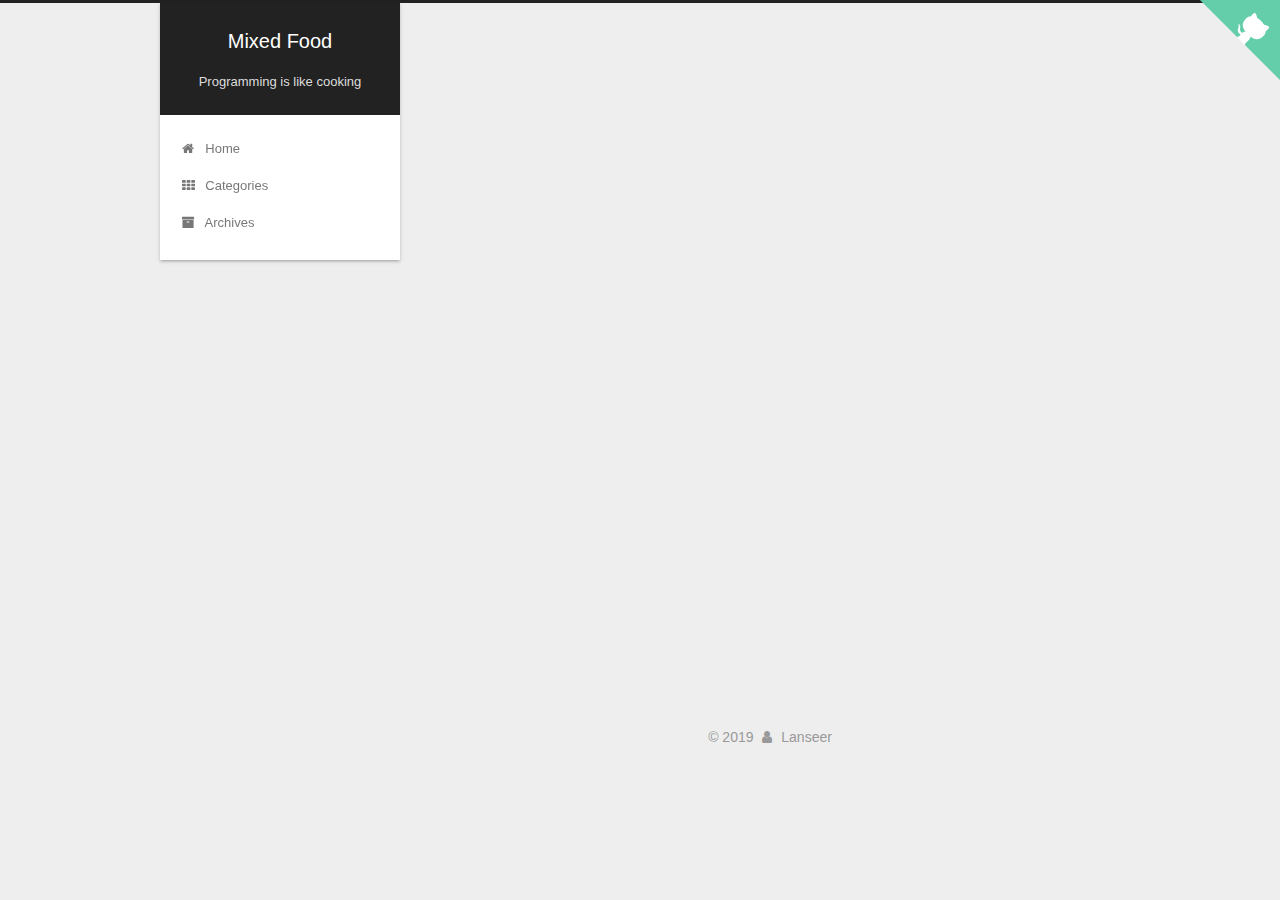
<file: categories/JavaScript/index.html>
<!DOCTYPE html>



  


<html class="theme-next gemini use-motion" lang="en">
<head><meta name="generator" content="Hexo 3.9.0">
  <meta charset="UTF-8">
<meta http-equiv="X-UA-Compatible" content="IE=edge">
<meta name="viewport" content="width=device-width, initial-scale=1, maximum-scale=1">
<meta name="theme-color" content="#222">









<meta http-equiv="Cache-Control" content="no-transform">
<meta http-equiv="Cache-Control" content="no-siteapp">
















  
  
  <link href="/lib/fancybox/source/jquery.fancybox.css?v=2.1.5" rel="stylesheet" type="text/css">







<link href="/lib/font-awesome/css/font-awesome.min.css?v=4.6.2" rel="stylesheet" type="text/css">

<link href="/css/main.css?v=5.1.4" rel="stylesheet" type="text/css">


  <link rel="apple-touch-icon" sizes="180x180" href="/images/apple-touch-icon-next.png?v=5.1.4">


  <link rel="icon" type="image/png" sizes="32x32" href="/images/favicon-32x32-next.png?v=5.1.4">


  <link rel="icon" type="image/png" sizes="16x16" href="/images/favicon-16x16-next.png?v=5.1.4">


  <link rel="mask-icon" href="/images/logo.svg?v=5.1.4" color="#222">





  <meta name="keywords" content="Hexo, NexT">










<meta property="og:type" content="website">
<meta property="og:title" content="Mixed Food">
<meta property="og:url" content="http://lanseer.com/categories/JavaScript/index.html">
<meta property="og:site_name" content="Mixed Food">
<meta property="og:locale" content="en">
<meta name="twitter:card" content="summary">
<meta name="twitter:title" content="Mixed Food">



<script type="text/javascript" id="hexo.configurations">
  var NexT = window.NexT || {};
  var CONFIG = {
    root: '/',
    scheme: 'Gemini',
    version: '5.1.4',
    sidebar: {"position":"left","display":"post","offset":12,"b2t":false,"scrollpercent":false,"onmobile":false},
    fancybox: true,
    tabs: true,
    motion: {"enable":true,"async":false,"transition":{"post_block":"fadeIn","post_header":"slideDownIn","post_body":"slideDownIn","coll_header":"slideLeftIn","sidebar":"slideUpIn"}},
    duoshuo: {
      userId: '0',
      author: 'Author'
    },
    algolia: {
      applicationID: '',
      apiKey: '',
      indexName: '',
      hits: {"per_page":10},
      labels: {"input_placeholder":"Search for Posts","hits_empty":"We didn't find any results for the search: ${query}","hits_stats":"${hits} results found in ${time} ms"}
    }
  };
</script>



  <link rel="canonical" href="http://lanseer.com/categories/JavaScript/">





  <title>Category: JavaScript | Mixed Food</title>
  








</head>

<body itemscope itemtype="http://schema.org/WebPage" lang="en">

  
  
    
  

  <div class="container sidebar-position-left ">
    <div class="headband"></div>
    <a href="https://github.com/Lanseer" class="github-corner" aria-label="View source on GitHub"><svg width="80" height="80" viewbox="0 0 250 250" style="fill:#64CEAA; color:#fff; position: absolute; top: 0; border: 0; right: 0;" aria-hidden="true"><path d="M0,0 L115,115 L130,115 L142,142 L250,250 L250,0 Z"/><path d="M128.3,109.0 C113.8,99.7 119.0,89.6 119.0,89.6 C122.0,82.7 120.5,78.6 120.5,78.6 C119.2,72.0 123.4,76.3 123.4,76.3 C127.3,80.9 125.5,87.3 125.5,87.3 C122.9,97.6 130.6,101.9 134.4,103.2" fill="currentColor" style="transform-origin: 130px 106px;" class="octo-arm"/><path d="M115.0,115.0 C114.9,115.1 118.7,116.5 119.8,115.4 L133.7,101.6 C136.9,99.2 139.9,98.4 142.2,98.6 C133.8,88.0 127.5,74.4 143.8,58.0 C148.5,53.4 154.0,51.2 159.7,51.0 C160.3,49.4 163.2,43.6 171.4,40.1 C171.4,40.1 176.1,42.5 178.8,56.2 C183.1,58.6 187.2,61.8 190.9,65.4 C194.5,69.0 197.7,73.2 200.1,77.6 C213.8,80.2 216.3,84.9 216.3,84.9 C212.7,93.1 206.9,96.0 205.4,96.6 C205.1,102.4 203.0,107.8 198.3,112.5 C181.9,128.9 168.3,122.5 157.7,114.1 C157.9,116.9 156.7,120.9 152.7,124.9 L141.0,136.5 C139.8,137.7 141.6,141.9 141.8,141.8 Z" fill="currentColor" class="octo-body"/></svg></a><style>.github-corner:hover .octo-arm{animation:octocat-wave 560ms ease-in-out}@keyframes octocat-wave{0%,100%{transform:rotate(0)}20%,60%{transform:rotate(-25deg)}40%,80%{transform:rotate(10deg)}}@media (max-width:500px){.github-corner:hover .octo-arm{animation:none}.github-corner .octo-arm{animation:octocat-wave 560ms ease-in-out}}</style>
    <header id="header" class="header" itemscope itemtype="http://schema.org/WPHeader">
      <div class="header-inner"><div class="site-brand-wrapper">
  <div class="site-meta ">
    

    <div class="custom-logo-site-title">
      <a href="/" class="brand" rel="start">
        <span class="logo-line-before"><i></i></span>
        <span class="site-title">Mixed Food</span>
        <span class="logo-line-after"><i></i></span>
      </a>
    </div>
      
        <p class="site-subtitle">Programming is like cooking</p>
      
  </div>

  <div class="site-nav-toggle">
    <button>
      <span class="btn-bar"></span>
      <span class="btn-bar"></span>
      <span class="btn-bar"></span>
    </button>
  </div>
</div>

<nav class="site-nav">
  

  
    <ul id="menu" class="menu">
      
        
        <li class="menu-item menu-item-home">
          <a href="/" rel="section">
            
              <i class="menu-item-icon fa fa-fw fa-home"></i> <br>
            
            Home
          </a>
        </li>
      
        
        <li class="menu-item menu-item-categories">
          <a href="/categories/" rel="section">
            
              <i class="menu-item-icon fa fa-fw fa-th"></i> <br>
            
            Categories
          </a>
        </li>
      
        
        <li class="menu-item menu-item-archives">
          <a href="/archives/" rel="section">
            
              <i class="menu-item-icon fa fa-fw fa-archive"></i> <br>
            
            Archives
          </a>
        </li>
      

      
    </ul>
  

  
</nav>



 </div>
    </header>

    <main id="main" class="main">
      <div class="main-inner">
        <div class="content-wrap">
          <div id="content" class="content">
            

  
  
  
  <div class="post-block category">

    <div id="posts" class="posts-collapse">
      <div class="collection-title">
        <h1>JavaScript<small>Category</small>
        </h1>
      </div>

      
        

  <article class="post post-type-normal" itemscope itemtype="http://schema.org/Article">
    <header class="post-header">

      <h2 class="post-title">
        
            <a class="post-title-link" href="/2019/07/19/浅谈JavaScript的对象拷贝/" itemprop="url">
              
                <span itemprop="name">浅谈JavaScript的对象拷贝</span>
              
            </a>
        
      </h2>

      <div class="post-meta">
        <time class="post-time" itemprop="dateCreated" datetime="2019-07-19T21:11:56+08:00" content="2019-07-19">
          07-19
        </time>
      </div>

    </header>
  </article>


      
    </div>

  </div>
  
  
  

  



          </div>
          


          

        </div>
        
          
  
  <div class="sidebar-toggle">
    <div class="sidebar-toggle-line-wrap">
      <span class="sidebar-toggle-line sidebar-toggle-line-first"></span>
      <span class="sidebar-toggle-line sidebar-toggle-line-middle"></span>
      <span class="sidebar-toggle-line sidebar-toggle-line-last"></span>
    </div>
  </div>

  <aside id="sidebar" class="sidebar">
    
    <div class="sidebar-inner">

      

      

      <section class="site-overview-wrap sidebar-panel sidebar-panel-active">
        <div class="site-overview">
          <div class="site-author motion-element" itemprop="author" itemscope itemtype="http://schema.org/Person">
            
              <img class="site-author-image" itemprop="image" src="/images/mnls.jpg" alt="Lanseer">
            
              <p class="site-author-name" itemprop="name">Lanseer</p>
              <p class="site-description motion-element" itemprop="description"></p>
          </div>

          <nav class="site-state motion-element">

            
              <div class="site-state-item site-state-posts">
              
                <a href="/archives/">
              
                  <span class="site-state-item-count">3</span>
                  <span class="site-state-item-name">posts</span>
                </a>
              </div>
            

            
              
              
              <div class="site-state-item site-state-categories">
                <a href="/categories/index.html">
                  <span class="site-state-item-count">3</span>
                  <span class="site-state-item-name">categories</span>
                </a>
              </div>
            

            

          </nav>

          

          

          
          

          
          

          

        </div>
      </section>

      

      

    </div>
  </aside>


        
      </div>
    </main>

    <footer id="footer" class="footer">
      <div class="footer-inner">
        <div class="copyright">&copy; <span itemprop="copyrightYear">2019</span>
  <span class="with-love">
    <i class="fa fa-user"></i>
  </span>
  <span class="author" itemprop="copyrightHolder">Lanseer</span>

  
</div>









        







        
      </div>
    </footer>

    
      <div class="back-to-top">
        <i class="fa fa-arrow-up"></i>
        
      </div>
    

    

  </div>

  

<script type="text/javascript">
  if (Object.prototype.toString.call(window.Promise) !== '[object Function]') {
    window.Promise = null;
  }
</script>









  












  
  
    <script type="text/javascript" src="/lib/jquery/index.js?v=2.1.3"></script>
  

  
  
    <script type="text/javascript" src="/lib/fastclick/lib/fastclick.min.js?v=1.0.6"></script>
  

  
  
    <script type="text/javascript" src="/lib/jquery_lazyload/jquery.lazyload.js?v=1.9.7"></script>
  

  
  
    <script type="text/javascript" src="/lib/velocity/velocity.min.js?v=1.2.1"></script>
  

  
  
    <script type="text/javascript" src="/lib/velocity/velocity.ui.min.js?v=1.2.1"></script>
  

  
  
    <script type="text/javascript" src="/lib/fancybox/source/jquery.fancybox.pack.js?v=2.1.5"></script>
  


  


  <script type="text/javascript" src="/js/src/utils.js?v=5.1.4"></script>

  <script type="text/javascript" src="/js/src/motion.js?v=5.1.4"></script>



  
  


  <script type="text/javascript" src="/js/src/affix.js?v=5.1.4"></script>

  <script type="text/javascript" src="/js/src/schemes/pisces.js?v=5.1.4"></script>



  

  


  <script type="text/javascript" src="/js/src/bootstrap.js?v=5.1.4"></script>



  


  




	





  





  












  





  

  

  

  
  

  

  

  

</body>
</html>
</file>
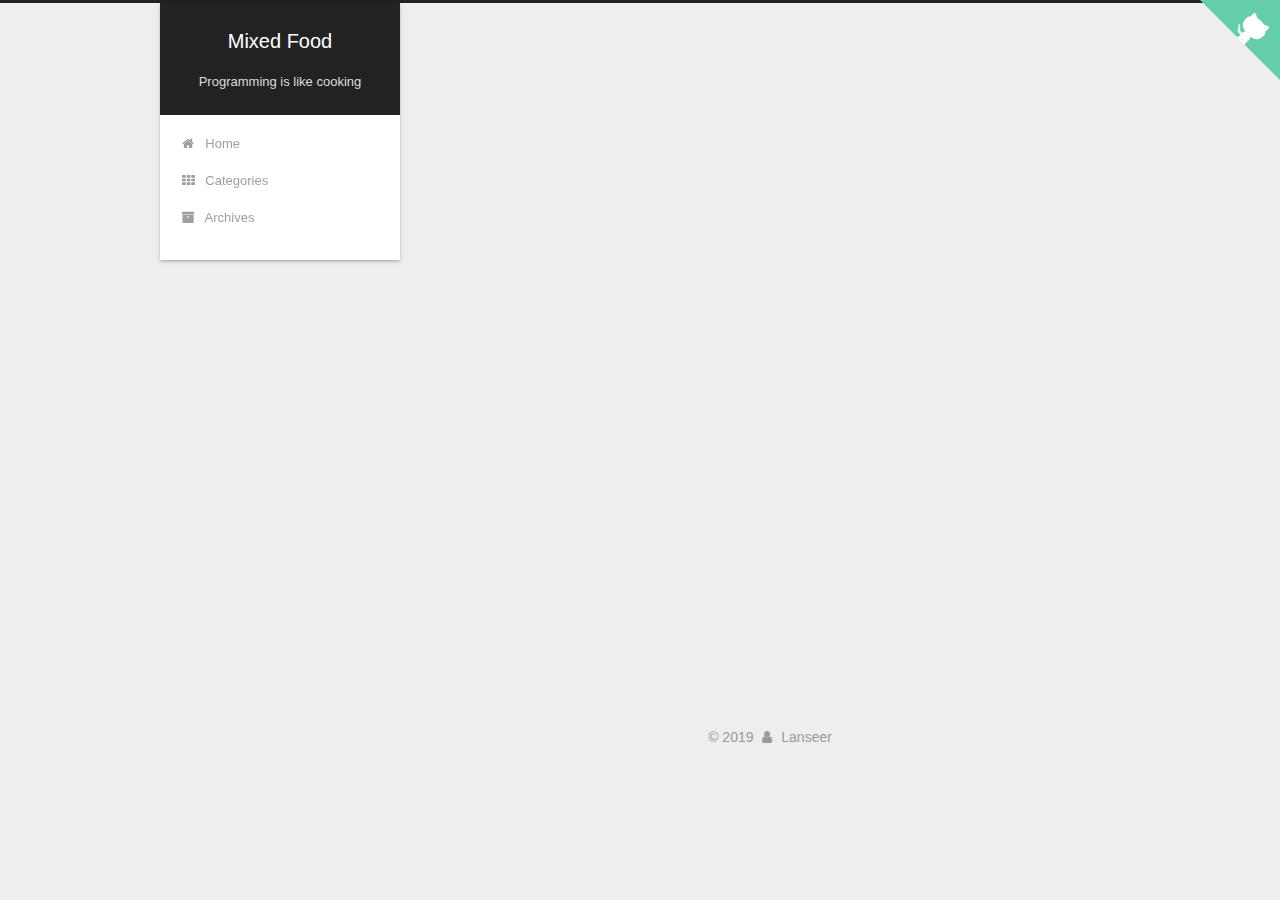
<file: categories/TypeScript/index.html>
<!DOCTYPE html>



  


<html class="theme-next gemini use-motion" lang="en">
<head><meta name="generator" content="Hexo 3.9.0">
  <meta charset="UTF-8">
<meta http-equiv="X-UA-Compatible" content="IE=edge">
<meta name="viewport" content="width=device-width, initial-scale=1, maximum-scale=1">
<meta name="theme-color" content="#222">









<meta http-equiv="Cache-Control" content="no-transform">
<meta http-equiv="Cache-Control" content="no-siteapp">
















  
  
  <link href="/lib/fancybox/source/jquery.fancybox.css?v=2.1.5" rel="stylesheet" type="text/css">







<link href="/lib/font-awesome/css/font-awesome.min.css?v=4.6.2" rel="stylesheet" type="text/css">

<link href="/css/main.css?v=5.1.4" rel="stylesheet" type="text/css">


  <link rel="apple-touch-icon" sizes="180x180" href="/images/apple-touch-icon-next.png?v=5.1.4">


  <link rel="icon" type="image/png" sizes="32x32" href="/images/favicon-32x32-next.png?v=5.1.4">


  <link rel="icon" type="image/png" sizes="16x16" href="/images/favicon-16x16-next.png?v=5.1.4">


  <link rel="mask-icon" href="/images/logo.svg?v=5.1.4" color="#222">





  <meta name="keywords" content="Hexo, NexT">










<meta property="og:type" content="website">
<meta property="og:title" content="Mixed Food">
<meta property="og:url" content="http://lanseer.com/categories/TypeScript/index.html">
<meta property="og:site_name" content="Mixed Food">
<meta property="og:locale" content="en">
<meta name="twitter:card" content="summary">
<meta name="twitter:title" content="Mixed Food">



<script type="text/javascript" id="hexo.configurations">
  var NexT = window.NexT || {};
  var CONFIG = {
    root: '/',
    scheme: 'Gemini',
    version: '5.1.4',
    sidebar: {"position":"left","display":"post","offset":12,"b2t":false,"scrollpercent":false,"onmobile":false},
    fancybox: true,
    tabs: true,
    motion: {"enable":true,"async":false,"transition":{"post_block":"fadeIn","post_header":"slideDownIn","post_body":"slideDownIn","coll_header":"slideLeftIn","sidebar":"slideUpIn"}},
    duoshuo: {
      userId: '0',
      author: 'Author'
    },
    algolia: {
      applicationID: '',
      apiKey: '',
      indexName: '',
      hits: {"per_page":10},
      labels: {"input_placeholder":"Search for Posts","hits_empty":"We didn't find any results for the search: ${query}","hits_stats":"${hits} results found in ${time} ms"}
    }
  };
</script>



  <link rel="canonical" href="http://lanseer.com/categories/TypeScript/">





  <title>Category: TypeScript | Mixed Food</title>
  








</head>

<body itemscope itemtype="http://schema.org/WebPage" lang="en">

  
  
    
  

  <div class="container sidebar-position-left ">
    <div class="headband"></div>
    <a href="https://github.com/Lanseer" class="github-corner" aria-label="View source on GitHub"><svg width="80" height="80" viewbox="0 0 250 250" style="fill:#64CEAA; color:#fff; position: absolute; top: 0; border: 0; right: 0;" aria-hidden="true"><path d="M0,0 L115,115 L130,115 L142,142 L250,250 L250,0 Z"/><path d="M128.3,109.0 C113.8,99.7 119.0,89.6 119.0,89.6 C122.0,82.7 120.5,78.6 120.5,78.6 C119.2,72.0 123.4,76.3 123.4,76.3 C127.3,80.9 125.5,87.3 125.5,87.3 C122.9,97.6 130.6,101.9 134.4,103.2" fill="currentColor" style="transform-origin: 130px 106px;" class="octo-arm"/><path d="M115.0,115.0 C114.9,115.1 118.7,116.5 119.8,115.4 L133.7,101.6 C136.9,99.2 139.9,98.4 142.2,98.6 C133.8,88.0 127.5,74.4 143.8,58.0 C148.5,53.4 154.0,51.2 159.7,51.0 C160.3,49.4 163.2,43.6 171.4,40.1 C171.4,40.1 176.1,42.5 178.8,56.2 C183.1,58.6 187.2,61.8 190.9,65.4 C194.5,69.0 197.7,73.2 200.1,77.6 C213.8,80.2 216.3,84.9 216.3,84.9 C212.7,93.1 206.9,96.0 205.4,96.6 C205.1,102.4 203.0,107.8 198.3,112.5 C181.9,128.9 168.3,122.5 157.7,114.1 C157.9,116.9 156.7,120.9 152.7,124.9 L141.0,136.5 C139.8,137.7 141.6,141.9 141.8,141.8 Z" fill="currentColor" class="octo-body"/></svg></a><style>.github-corner:hover .octo-arm{animation:octocat-wave 560ms ease-in-out}@keyframes octocat-wave{0%,100%{transform:rotate(0)}20%,60%{transform:rotate(-25deg)}40%,80%{transform:rotate(10deg)}}@media (max-width:500px){.github-corner:hover .octo-arm{animation:none}.github-corner .octo-arm{animation:octocat-wave 560ms ease-in-out}}</style>
    <header id="header" class="header" itemscope itemtype="http://schema.org/WPHeader">
      <div class="header-inner"><div class="site-brand-wrapper">
  <div class="site-meta ">
    

    <div class="custom-logo-site-title">
      <a href="/" class="brand" rel="start">
        <span class="logo-line-before"><i></i></span>
        <span class="site-title">Mixed Food</span>
        <span class="logo-line-after"><i></i></span>
      </a>
    </div>
      
        <p class="site-subtitle">Programming is like cooking</p>
      
  </div>

  <div class="site-nav-toggle">
    <button>
      <span class="btn-bar"></span>
      <span class="btn-bar"></span>
      <span class="btn-bar"></span>
    </button>
  </div>
</div>

<nav class="site-nav">
  

  
    <ul id="menu" class="menu">
      
        
        <li class="menu-item menu-item-home">
          <a href="/" rel="section">
            
              <i class="menu-item-icon fa fa-fw fa-home"></i> <br>
            
            Home
          </a>
        </li>
      
        
        <li class="menu-item menu-item-categories">
          <a href="/categories/" rel="section">
            
              <i class="menu-item-icon fa fa-fw fa-th"></i> <br>
            
            Categories
          </a>
        </li>
      
        
        <li class="menu-item menu-item-archives">
          <a href="/archives/" rel="section">
            
              <i class="menu-item-icon fa fa-fw fa-archive"></i> <br>
            
            Archives
          </a>
        </li>
      

      
    </ul>
  

  
</nav>



 </div>
    </header>

    <main id="main" class="main">
      <div class="main-inner">
        <div class="content-wrap">
          <div id="content" class="content">
            

  
  
  
  <div class="post-block category">

    <div id="posts" class="posts-collapse">
      <div class="collection-title">
        <h1>TypeScript<small>Category</small>
        </h1>
      </div>

      
        

  <article class="post post-type-normal" itemscope itemtype="http://schema.org/Article">
    <header class="post-header">

      <h2 class="post-title">
        
            <a class="post-title-link" href="/2019/07/14/weather/" itemprop="url">
              
                <span itemprop="name">获取天气及日出日落时间</span>
              
            </a>
        
      </h2>

      <div class="post-meta">
        <time class="post-time" itemprop="dateCreated" datetime="2019-07-14T10:27:13+08:00" content="2019-07-14">
          07-14
        </time>
      </div>

    </header>
  </article>


      
    </div>

  </div>
  
  
  

  



          </div>
          


          

        </div>
        
          
  
  <div class="sidebar-toggle">
    <div class="sidebar-toggle-line-wrap">
      <span class="sidebar-toggle-line sidebar-toggle-line-first"></span>
      <span class="sidebar-toggle-line sidebar-toggle-line-middle"></span>
      <span class="sidebar-toggle-line sidebar-toggle-line-last"></span>
    </div>
  </div>

  <aside id="sidebar" class="sidebar">
    
    <div class="sidebar-inner">

      

      

      <section class="site-overview-wrap sidebar-panel sidebar-panel-active">
        <div class="site-overview">
          <div class="site-author motion-element" itemprop="author" itemscope itemtype="http://schema.org/Person">
            
              <img class="site-author-image" itemprop="image" src="/images/mnls.jpg" alt="Lanseer">
            
              <p class="site-author-name" itemprop="name">Lanseer</p>
              <p class="site-description motion-element" itemprop="description"></p>
          </div>

          <nav class="site-state motion-element">

            
              <div class="site-state-item site-state-posts">
              
                <a href="/archives/">
              
                  <span class="site-state-item-count">3</span>
                  <span class="site-state-item-name">posts</span>
                </a>
              </div>
            

            
              
              
              <div class="site-state-item site-state-categories">
                <a href="/categories/index.html">
                  <span class="site-state-item-count">3</span>
                  <span class="site-state-item-name">categories</span>
                </a>
              </div>
            

            

          </nav>

          

          

          
          

          
          

          

        </div>
      </section>

      

      

    </div>
  </aside>


        
      </div>
    </main>

    <footer id="footer" class="footer">
      <div class="footer-inner">
        <div class="copyright">&copy; <span itemprop="copyrightYear">2019</span>
  <span class="with-love">
    <i class="fa fa-user"></i>
  </span>
  <span class="author" itemprop="copyrightHolder">Lanseer</span>

  
</div>









        







        
      </div>
    </footer>

    
      <div class="back-to-top">
        <i class="fa fa-arrow-up"></i>
        
      </div>
    

    

  </div>

  

<script type="text/javascript">
  if (Object.prototype.toString.call(window.Promise) !== '[object Function]') {
    window.Promise = null;
  }
</script>









  












  
  
    <script type="text/javascript" src="/lib/jquery/index.js?v=2.1.3"></script>
  

  
  
    <script type="text/javascript" src="/lib/fastclick/lib/fastclick.min.js?v=1.0.6"></script>
  

  
  
    <script type="text/javascript" src="/lib/jquery_lazyload/jquery.lazyload.js?v=1.9.7"></script>
  

  
  
    <script type="text/javascript" src="/lib/velocity/velocity.min.js?v=1.2.1"></script>
  

  
  
    <script type="text/javascript" src="/lib/velocity/velocity.ui.min.js?v=1.2.1"></script>
  

  
  
    <script type="text/javascript" src="/lib/fancybox/source/jquery.fancybox.pack.js?v=2.1.5"></script>
  


  


  <script type="text/javascript" src="/js/src/utils.js?v=5.1.4"></script>

  <script type="text/javascript" src="/js/src/motion.js?v=5.1.4"></script>



  
  


  <script type="text/javascript" src="/js/src/affix.js?v=5.1.4"></script>

  <script type="text/javascript" src="/js/src/schemes/pisces.js?v=5.1.4"></script>



  

  


  <script type="text/javascript" src="/js/src/bootstrap.js?v=5.1.4"></script>



  


  




	





  





  












  





  

  

  

  
  

  

  

  

</body>
</html>
</file>
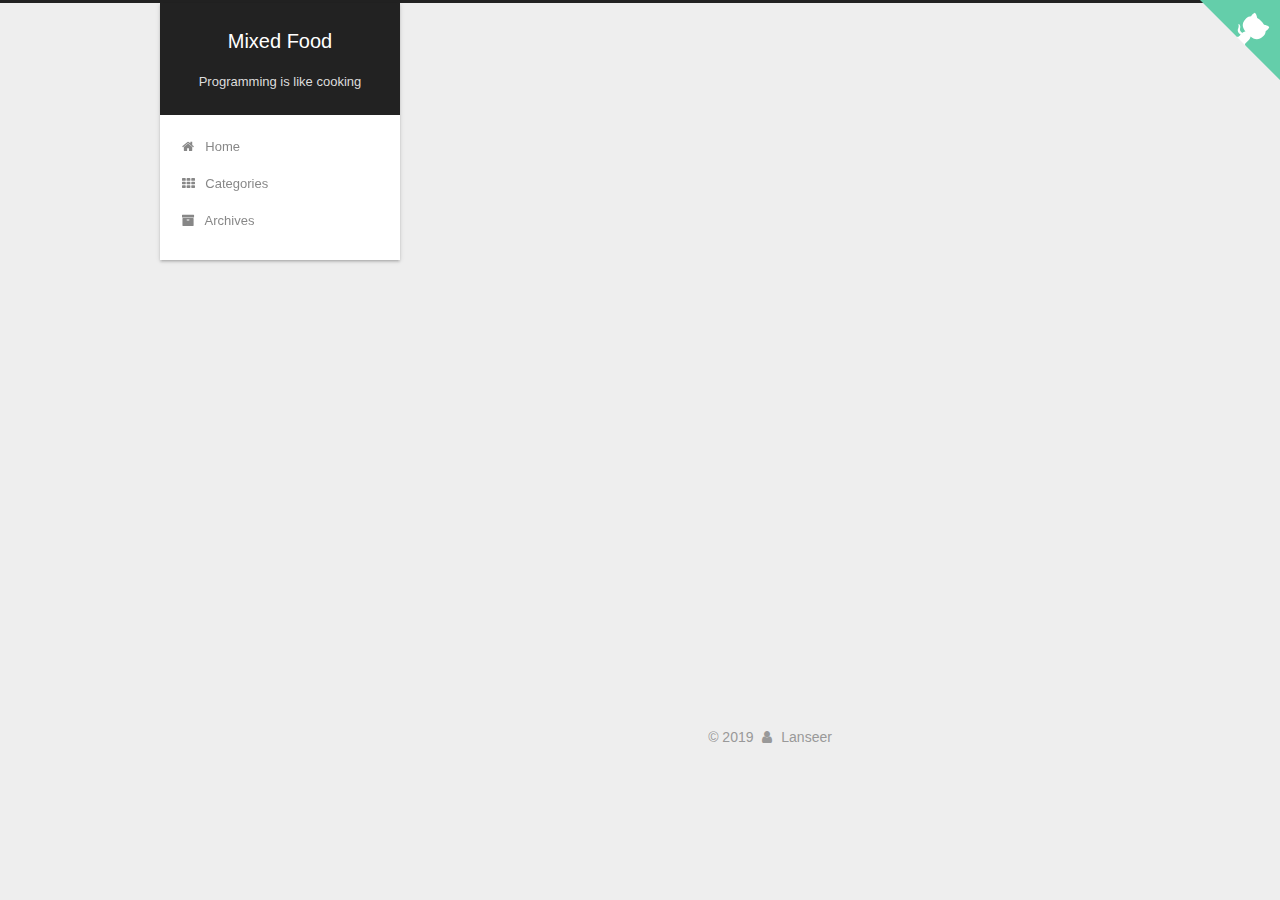
<file: archives/2019/07/index.html>
<!DOCTYPE html>



  


<html class="theme-next gemini use-motion" lang="en">
<head><meta name="generator" content="Hexo 3.9.0">
  <meta charset="UTF-8">
<meta http-equiv="X-UA-Compatible" content="IE=edge">
<meta name="viewport" content="width=device-width, initial-scale=1, maximum-scale=1">
<meta name="theme-color" content="#222">









<meta http-equiv="Cache-Control" content="no-transform">
<meta http-equiv="Cache-Control" content="no-siteapp">
















  
  
  <link href="/lib/fancybox/source/jquery.fancybox.css?v=2.1.5" rel="stylesheet" type="text/css">







<link href="/lib/font-awesome/css/font-awesome.min.css?v=4.6.2" rel="stylesheet" type="text/css">

<link href="/css/main.css?v=5.1.4" rel="stylesheet" type="text/css">


  <link rel="apple-touch-icon" sizes="180x180" href="/images/apple-touch-icon-next.png?v=5.1.4">


  <link rel="icon" type="image/png" sizes="32x32" href="/images/favicon-32x32-next.png?v=5.1.4">


  <link rel="icon" type="image/png" sizes="16x16" href="/images/favicon-16x16-next.png?v=5.1.4">


  <link rel="mask-icon" href="/images/logo.svg?v=5.1.4" color="#222">





  <meta name="keywords" content="Hexo, NexT">










<meta property="og:type" content="website">
<meta property="og:title" content="Mixed Food">
<meta property="og:url" content="http://lanseer.com/archives/2019/07/index.html">
<meta property="og:site_name" content="Mixed Food">
<meta property="og:locale" content="en">
<meta name="twitter:card" content="summary">
<meta name="twitter:title" content="Mixed Food">



<script type="text/javascript" id="hexo.configurations">
  var NexT = window.NexT || {};
  var CONFIG = {
    root: '/',
    scheme: 'Gemini',
    version: '5.1.4',
    sidebar: {"position":"left","display":"post","offset":12,"b2t":false,"scrollpercent":false,"onmobile":false},
    fancybox: true,
    tabs: true,
    motion: {"enable":true,"async":false,"transition":{"post_block":"fadeIn","post_header":"slideDownIn","post_body":"slideDownIn","coll_header":"slideLeftIn","sidebar":"slideUpIn"}},
    duoshuo: {
      userId: '0',
      author: 'Author'
    },
    algolia: {
      applicationID: '',
      apiKey: '',
      indexName: '',
      hits: {"per_page":10},
      labels: {"input_placeholder":"Search for Posts","hits_empty":"We didn't find any results for the search: ${query}","hits_stats":"${hits} results found in ${time} ms"}
    }
  };
</script>



  <link rel="canonical" href="http://lanseer.com/archives/2019/07/">





  <title>Archive | Mixed Food</title>
  








</head>

<body itemscope itemtype="http://schema.org/WebPage" lang="en">

  
  
    
  

  <div class="container sidebar-position-left page-archive">
    <div class="headband"></div>
    <a href="https://github.com/Lanseer" class="github-corner" aria-label="View source on GitHub"><svg width="80" height="80" viewbox="0 0 250 250" style="fill:#64CEAA; color:#fff; position: absolute; top: 0; border: 0; right: 0;" aria-hidden="true"><path d="M0,0 L115,115 L130,115 L142,142 L250,250 L250,0 Z"/><path d="M128.3,109.0 C113.8,99.7 119.0,89.6 119.0,89.6 C122.0,82.7 120.5,78.6 120.5,78.6 C119.2,72.0 123.4,76.3 123.4,76.3 C127.3,80.9 125.5,87.3 125.5,87.3 C122.9,97.6 130.6,101.9 134.4,103.2" fill="currentColor" style="transform-origin: 130px 106px;" class="octo-arm"/><path d="M115.0,115.0 C114.9,115.1 118.7,116.5 119.8,115.4 L133.7,101.6 C136.9,99.2 139.9,98.4 142.2,98.6 C133.8,88.0 127.5,74.4 143.8,58.0 C148.5,53.4 154.0,51.2 159.7,51.0 C160.3,49.4 163.2,43.6 171.4,40.1 C171.4,40.1 176.1,42.5 178.8,56.2 C183.1,58.6 187.2,61.8 190.9,65.4 C194.5,69.0 197.7,73.2 200.1,77.6 C213.8,80.2 216.3,84.9 216.3,84.9 C212.7,93.1 206.9,96.0 205.4,96.6 C205.1,102.4 203.0,107.8 198.3,112.5 C181.9,128.9 168.3,122.5 157.7,114.1 C157.9,116.9 156.7,120.9 152.7,124.9 L141.0,136.5 C139.8,137.7 141.6,141.9 141.8,141.8 Z" fill="currentColor" class="octo-body"/></svg></a><style>.github-corner:hover .octo-arm{animation:octocat-wave 560ms ease-in-out}@keyframes octocat-wave{0%,100%{transform:rotate(0)}20%,60%{transform:rotate(-25deg)}40%,80%{transform:rotate(10deg)}}@media (max-width:500px){.github-corner:hover .octo-arm{animation:none}.github-corner .octo-arm{animation:octocat-wave 560ms ease-in-out}}</style>
    <header id="header" class="header" itemscope itemtype="http://schema.org/WPHeader">
      <div class="header-inner"><div class="site-brand-wrapper">
  <div class="site-meta ">
    

    <div class="custom-logo-site-title">
      <a href="/" class="brand" rel="start">
        <span class="logo-line-before"><i></i></span>
        <span class="site-title">Mixed Food</span>
        <span class="logo-line-after"><i></i></span>
      </a>
    </div>
      
        <p class="site-subtitle">Programming is like cooking</p>
      
  </div>

  <div class="site-nav-toggle">
    <button>
      <span class="btn-bar"></span>
      <span class="btn-bar"></span>
      <span class="btn-bar"></span>
    </button>
  </div>
</div>

<nav class="site-nav">
  

  
    <ul id="menu" class="menu">
      
        
        <li class="menu-item menu-item-home">
          <a href="/" rel="section">
            
              <i class="menu-item-icon fa fa-fw fa-home"></i> <br>
            
            Home
          </a>
        </li>
      
        
        <li class="menu-item menu-item-categories">
          <a href="/categories/" rel="section">
            
              <i class="menu-item-icon fa fa-fw fa-th"></i> <br>
            
            Categories
          </a>
        </li>
      
        
        <li class="menu-item menu-item-archives">
          <a href="/archives/" rel="section">
            
              <i class="menu-item-icon fa fa-fw fa-archive"></i> <br>
            
            Archives
          </a>
        </li>
      

      
    </ul>
  

  
</nav>



 </div>
    </header>

    <main id="main" class="main">
      <div class="main-inner">
        <div class="content-wrap">
          <div id="content" class="content">
            

  
  
  
  <div class="post-block archive">
    <div id="posts" class="posts-collapse">
      <span class="archive-move-on"></span>

      <span class="archive-page-counter">
        
        
        
          
        
        Um..! 3 posts in total. Keep on posting.
      </span>

      

        
        
        

        
          
          <div class="collection-title">
            <h1 class="archive-year" id="archive-year-2019">2019</h1>
          </div>
        
        

        

  <article class="post post-type-normal" itemscope itemtype="http://schema.org/Article">
    <header class="post-header">

      <h2 class="post-title">
        
            <a class="post-title-link" href="/2019/07/19/浅谈JavaScript的对象拷贝/" itemprop="url">
              
                <span itemprop="name">浅谈JavaScript的对象拷贝</span>
              
            </a>
        
      </h2>

      <div class="post-meta">
        <time class="post-time" itemprop="dateCreated" datetime="2019-07-19T21:11:56+08:00" content="2019-07-19">
          07-19
        </time>
      </div>

    </header>
  </article>



      

        
        
        

        
        

        

  <article class="post post-type-normal" itemscope itemtype="http://schema.org/Article">
    <header class="post-header">

      <h2 class="post-title">
        
            <a class="post-title-link" href="/2019/07/14/videoplay/" itemprop="url">
              
                <span itemprop="name">web端视频播放解决方案</span>
              
            </a>
        
      </h2>

      <div class="post-meta">
        <time class="post-time" itemprop="dateCreated" datetime="2019-07-14T14:40:31+08:00" content="2019-07-14">
          07-14
        </time>
      </div>

    </header>
  </article>



      

        
        
        

        
        

        

  <article class="post post-type-normal" itemscope itemtype="http://schema.org/Article">
    <header class="post-header">

      <h2 class="post-title">
        
            <a class="post-title-link" href="/2019/07/14/weather/" itemprop="url">
              
                <span itemprop="name">获取天气及日出日落时间</span>
              
            </a>
        
      </h2>

      <div class="post-meta">
        <time class="post-time" itemprop="dateCreated" datetime="2019-07-14T10:27:13+08:00" content="2019-07-14">
          07-14
        </time>
      </div>

    </header>
  </article>



      

    </div>
  </div>
  
  
  

  



          </div>
          


          

        </div>
        
          
  
  <div class="sidebar-toggle">
    <div class="sidebar-toggle-line-wrap">
      <span class="sidebar-toggle-line sidebar-toggle-line-first"></span>
      <span class="sidebar-toggle-line sidebar-toggle-line-middle"></span>
      <span class="sidebar-toggle-line sidebar-toggle-line-last"></span>
    </div>
  </div>

  <aside id="sidebar" class="sidebar">
    
    <div class="sidebar-inner">

      

      

      <section class="site-overview-wrap sidebar-panel sidebar-panel-active">
        <div class="site-overview">
          <div class="site-author motion-element" itemprop="author" itemscope itemtype="http://schema.org/Person">
            
              <img class="site-author-image" itemprop="image" src="/images/mnls.jpg" alt="Lanseer">
            
              <p class="site-author-name" itemprop="name">Lanseer</p>
              <p class="site-description motion-element" itemprop="description"></p>
          </div>

          <nav class="site-state motion-element">

            
              <div class="site-state-item site-state-posts">
              
                <a href="/archives/">
              
                  <span class="site-state-item-count">3</span>
                  <span class="site-state-item-name">posts</span>
                </a>
              </div>
            

            
              
              
              <div class="site-state-item site-state-categories">
                <a href="/categories/index.html">
                  <span class="site-state-item-count">3</span>
                  <span class="site-state-item-name">categories</span>
                </a>
              </div>
            

            

          </nav>

          

          

          
          

          
          

          

        </div>
      </section>

      

      

    </div>
  </aside>


        
      </div>
    </main>

    <footer id="footer" class="footer">
      <div class="footer-inner">
        <div class="copyright">&copy; <span itemprop="copyrightYear">2019</span>
  <span class="with-love">
    <i class="fa fa-user"></i>
  </span>
  <span class="author" itemprop="copyrightHolder">Lanseer</span>

  
</div>









        







        
      </div>
    </footer>

    
      <div class="back-to-top">
        <i class="fa fa-arrow-up"></i>
        
      </div>
    

    

  </div>

  

<script type="text/javascript">
  if (Object.prototype.toString.call(window.Promise) !== '[object Function]') {
    window.Promise = null;
  }
</script>









  












  
  
    <script type="text/javascript" src="/lib/jquery/index.js?v=2.1.3"></script>
  

  
  
    <script type="text/javascript" src="/lib/fastclick/lib/fastclick.min.js?v=1.0.6"></script>
  

  
  
    <script type="text/javascript" src="/lib/jquery_lazyload/jquery.lazyload.js?v=1.9.7"></script>
  

  
  
    <script type="text/javascript" src="/lib/velocity/velocity.min.js?v=1.2.1"></script>
  

  
  
    <script type="text/javascript" src="/lib/velocity/velocity.ui.min.js?v=1.2.1"></script>
  

  
  
    <script type="text/javascript" src="/lib/fancybox/source/jquery.fancybox.pack.js?v=2.1.5"></script>
  


  


  <script type="text/javascript" src="/js/src/utils.js?v=5.1.4"></script>

  <script type="text/javascript" src="/js/src/motion.js?v=5.1.4"></script>



  
  


  <script type="text/javascript" src="/js/src/affix.js?v=5.1.4"></script>

  <script type="text/javascript" src="/js/src/schemes/pisces.js?v=5.1.4"></script>



  

  


  <script type="text/javascript" src="/js/src/bootstrap.js?v=5.1.4"></script>



  


  




	





  





  












  





  

  

  

  
  

  

  

  

</body>
</html>
</file>
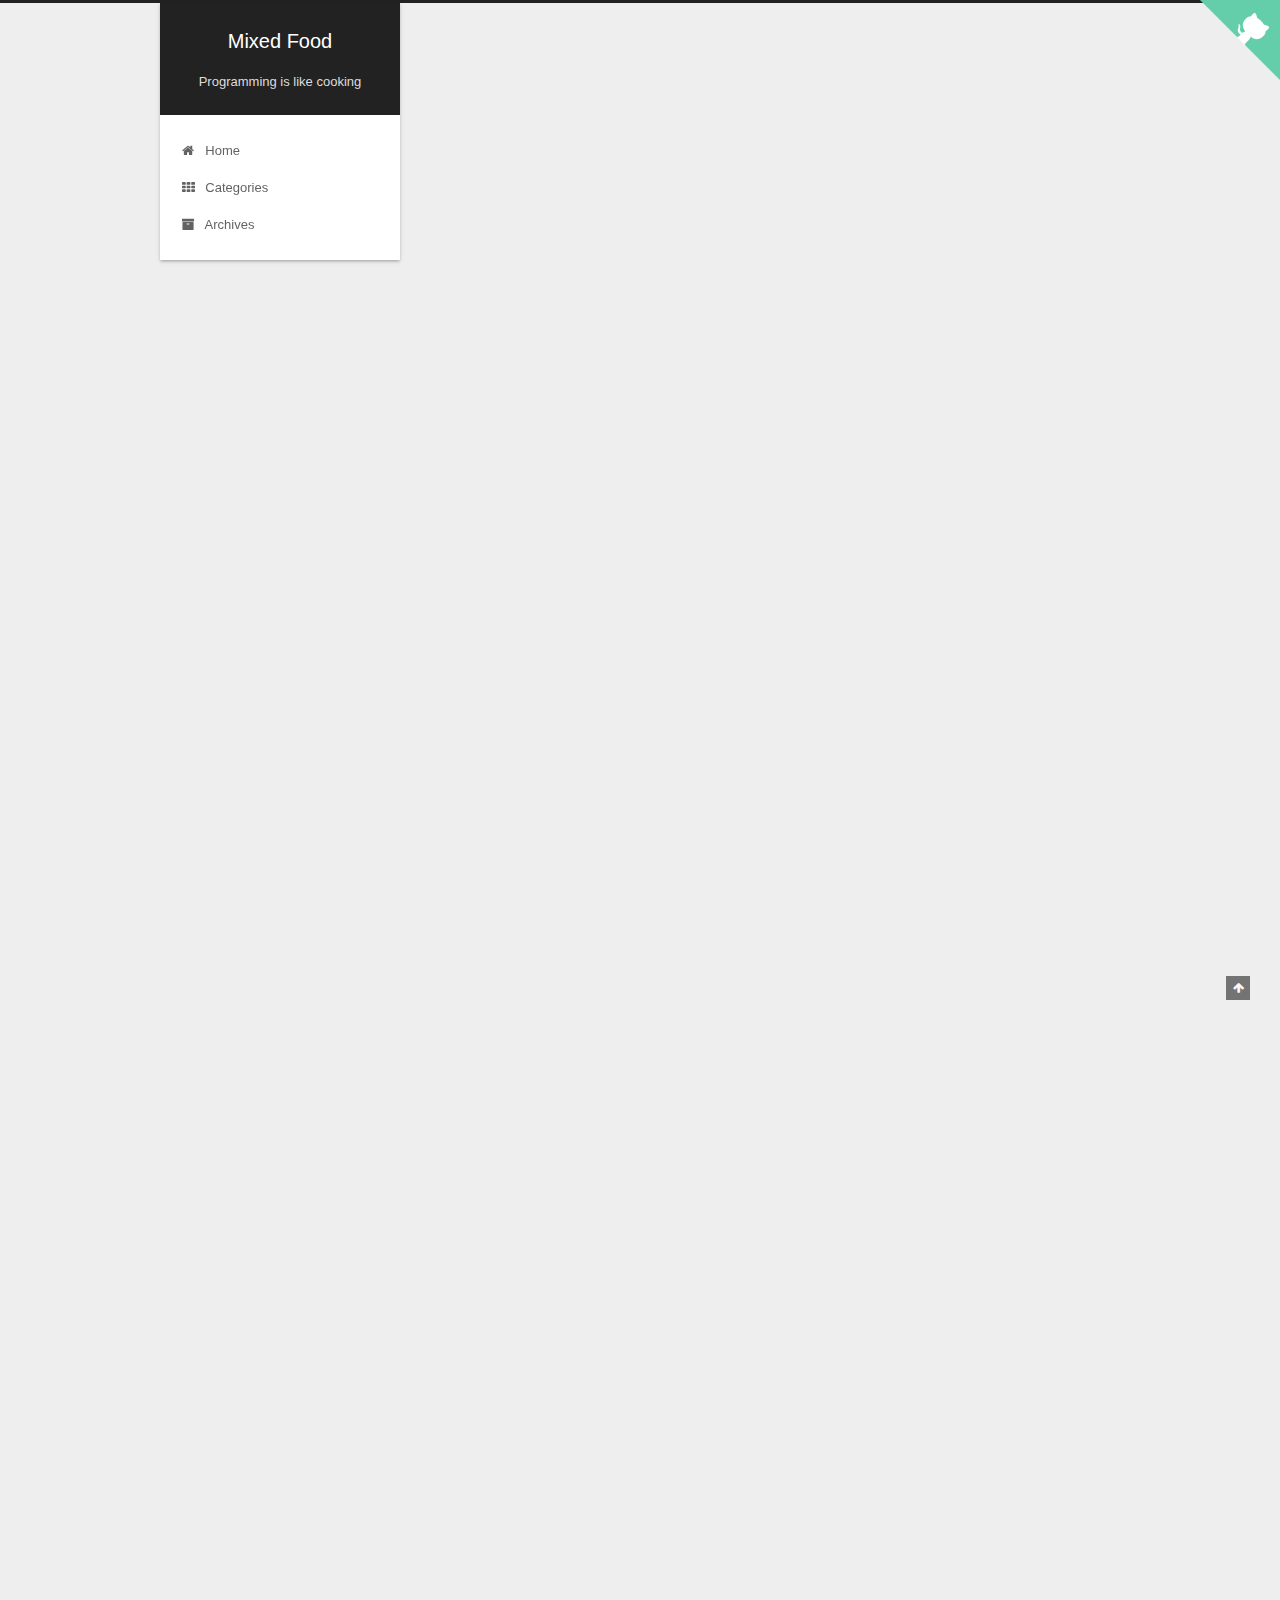
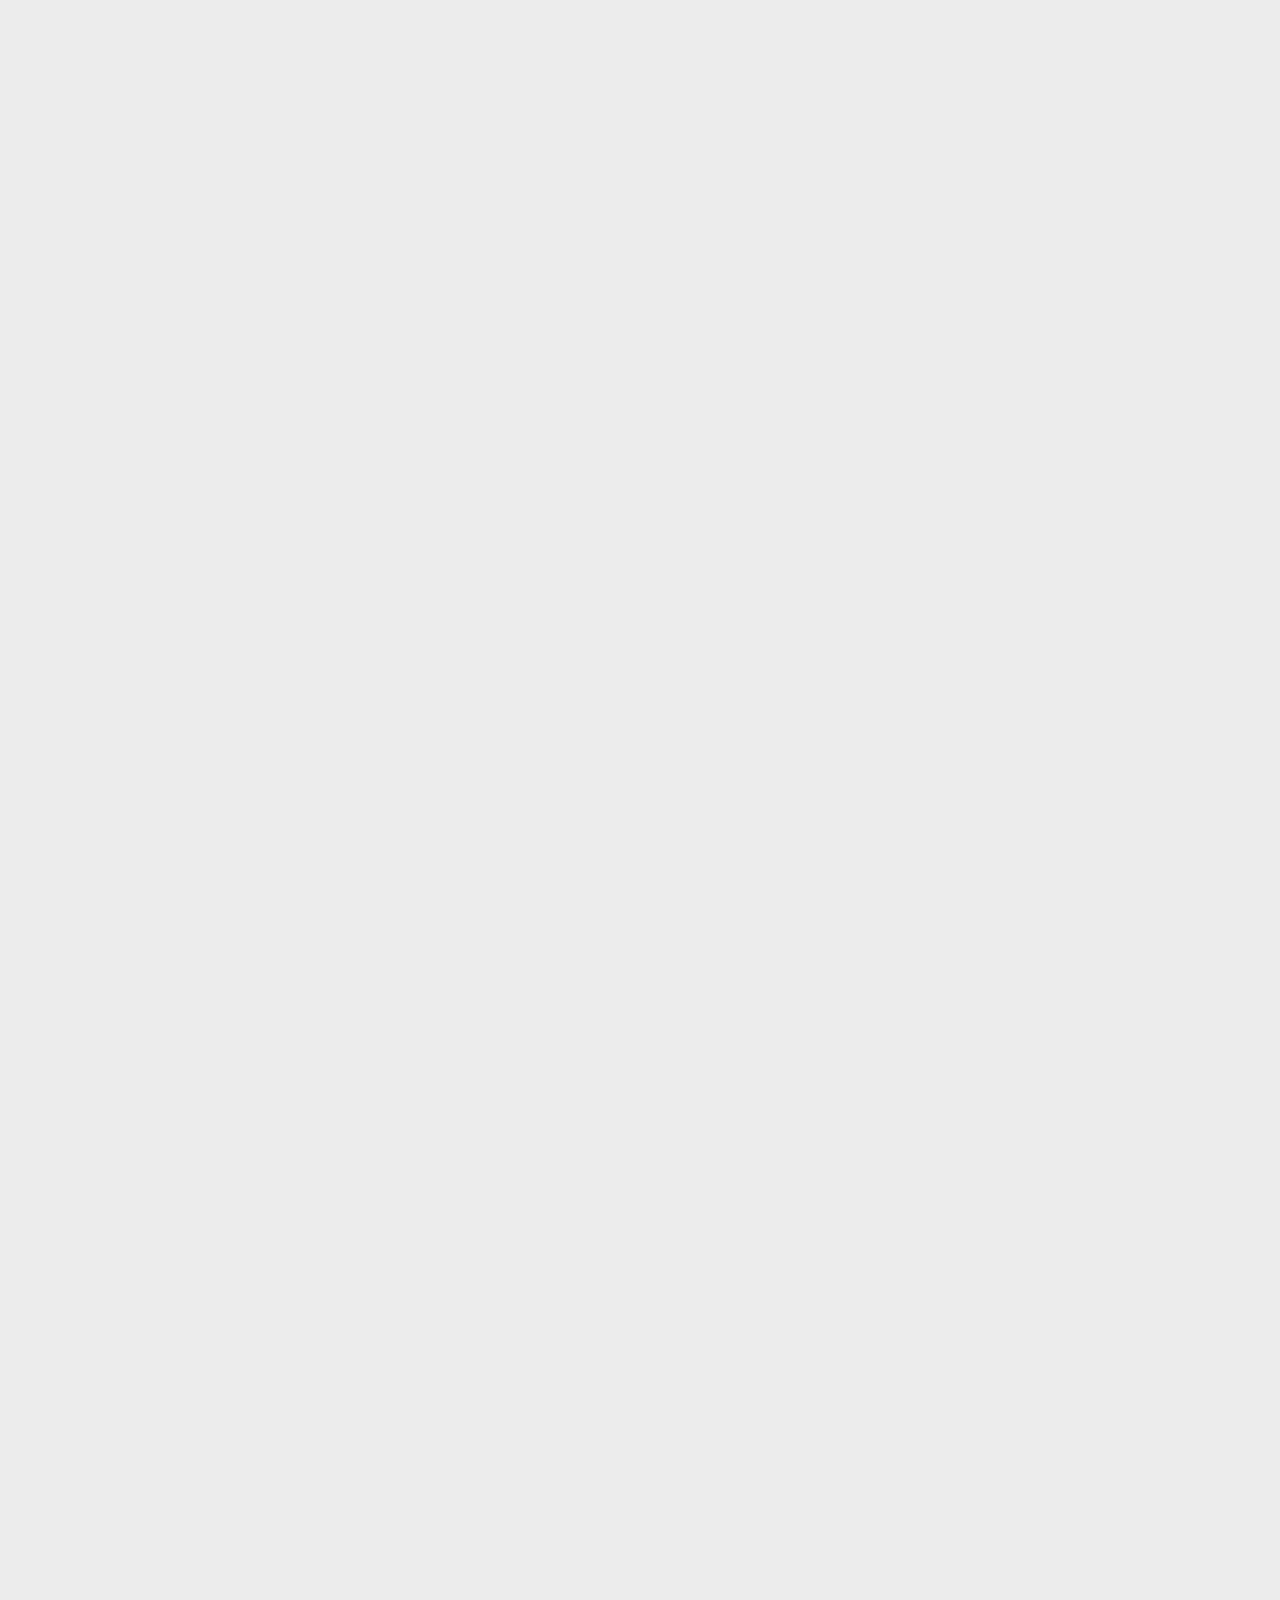
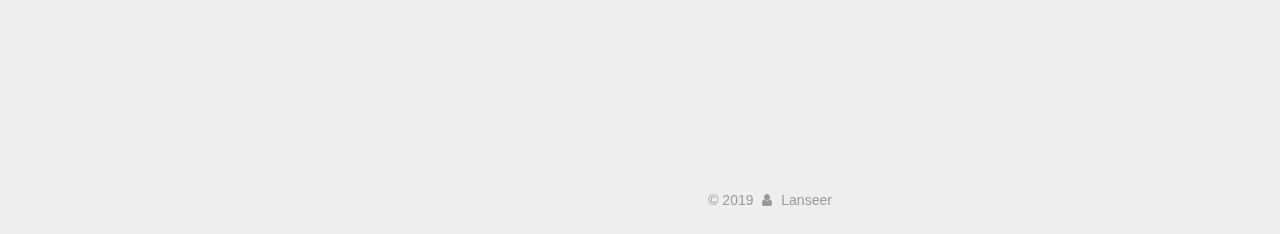
<file: 2019/07/14/videoplay/index.html>
<!DOCTYPE html>



  


<html class="theme-next gemini use-motion" lang="en">
<head><meta name="generator" content="Hexo 3.9.0">
  <meta charset="UTF-8">
<meta http-equiv="X-UA-Compatible" content="IE=edge">
<meta name="viewport" content="width=device-width, initial-scale=1, maximum-scale=1">
<meta name="theme-color" content="#222">









<meta http-equiv="Cache-Control" content="no-transform">
<meta http-equiv="Cache-Control" content="no-siteapp">
















  
  
  <link href="/lib/fancybox/source/jquery.fancybox.css?v=2.1.5" rel="stylesheet" type="text/css">







<link href="/lib/font-awesome/css/font-awesome.min.css?v=4.6.2" rel="stylesheet" type="text/css">

<link href="/css/main.css?v=5.1.4" rel="stylesheet" type="text/css">


  <link rel="apple-touch-icon" sizes="180x180" href="/images/apple-touch-icon-next.png?v=5.1.4">


  <link rel="icon" type="image/png" sizes="32x32" href="/images/favicon-32x32-next.png?v=5.1.4">


  <link rel="icon" type="image/png" sizes="16x16" href="/images/favicon-16x16-next.png?v=5.1.4">


  <link rel="mask-icon" href="/images/logo.svg?v=5.1.4" color="#222">





  <meta name="keywords" content="Hexo, NexT">










<meta name="description" content="在手机端和PC端，实现某种摄像头可在移动端实时查看监控，摄像头支持rtsp协议，本身不自带推流功能。可使用ffmpeg 推流至阿里云视频直播，然后移动端采用flv.js，在网页端播放rtmp协议的flv格式视频流或者使用videogular2实现m3u8监控视频文件播放。下面是具体方法。 1.    测试时使用ffmpeg推流至阿里云下载ffmpeg，解压后在bin文件下进入cmd命令窗口，使用命">
<meta property="og:type" content="article">
<meta property="og:title" content="web端视频播放解决方案">
<meta property="og:url" content="http://lanseer.com/2019/07/14/videoplay/index.html">
<meta property="og:site_name" content="Mixed Food">
<meta property="og:description" content="在手机端和PC端，实现某种摄像头可在移动端实时查看监控，摄像头支持rtsp协议，本身不自带推流功能。可使用ffmpeg 推流至阿里云视频直播，然后移动端采用flv.js，在网页端播放rtmp协议的flv格式视频流或者使用videogular2实现m3u8监控视频文件播放。下面是具体方法。 1.    测试时使用ffmpeg推流至阿里云下载ffmpeg，解压后在bin文件下进入cmd命令窗口，使用命">
<meta property="og:locale" content="en">
<meta property="og:updated_time" content="2019-07-19T14:39:56.909Z">
<meta name="twitter:card" content="summary">
<meta name="twitter:title" content="web端视频播放解决方案">
<meta name="twitter:description" content="在手机端和PC端，实现某种摄像头可在移动端实时查看监控，摄像头支持rtsp协议，本身不自带推流功能。可使用ffmpeg 推流至阿里云视频直播，然后移动端采用flv.js，在网页端播放rtmp协议的flv格式视频流或者使用videogular2实现m3u8监控视频文件播放。下面是具体方法。 1.    测试时使用ffmpeg推流至阿里云下载ffmpeg，解压后在bin文件下进入cmd命令窗口，使用命">



<script type="text/javascript" id="hexo.configurations">
  var NexT = window.NexT || {};
  var CONFIG = {
    root: '/',
    scheme: 'Gemini',
    version: '5.1.4',
    sidebar: {"position":"left","display":"post","offset":12,"b2t":false,"scrollpercent":false,"onmobile":false},
    fancybox: true,
    tabs: true,
    motion: {"enable":true,"async":false,"transition":{"post_block":"fadeIn","post_header":"slideDownIn","post_body":"slideDownIn","coll_header":"slideLeftIn","sidebar":"slideUpIn"}},
    duoshuo: {
      userId: '0',
      author: 'Author'
    },
    algolia: {
      applicationID: '',
      apiKey: '',
      indexName: '',
      hits: {"per_page":10},
      labels: {"input_placeholder":"Search for Posts","hits_empty":"We didn't find any results for the search: ${query}","hits_stats":"${hits} results found in ${time} ms"}
    }
  };
</script>



  <link rel="canonical" href="http://lanseer.com/2019/07/14/videoplay/">





  <title>web端视频播放解决方案 | Mixed Food</title>
  








</head>

<body itemscope itemtype="http://schema.org/WebPage" lang="en">

  
  
    
  

  <div class="container sidebar-position-left page-post-detail">
    <div class="headband"></div>
    <a href="https://github.com/Lanseer" class="github-corner" aria-label="View source on GitHub"><svg width="80" height="80" viewbox="0 0 250 250" style="fill:#64CEAA; color:#fff; position: absolute; top: 0; border: 0; right: 0;" aria-hidden="true"><path d="M0,0 L115,115 L130,115 L142,142 L250,250 L250,0 Z"/><path d="M128.3,109.0 C113.8,99.7 119.0,89.6 119.0,89.6 C122.0,82.7 120.5,78.6 120.5,78.6 C119.2,72.0 123.4,76.3 123.4,76.3 C127.3,80.9 125.5,87.3 125.5,87.3 C122.9,97.6 130.6,101.9 134.4,103.2" fill="currentColor" style="transform-origin: 130px 106px;" class="octo-arm"/><path d="M115.0,115.0 C114.9,115.1 118.7,116.5 119.8,115.4 L133.7,101.6 C136.9,99.2 139.9,98.4 142.2,98.6 C133.8,88.0 127.5,74.4 143.8,58.0 C148.5,53.4 154.0,51.2 159.7,51.0 C160.3,49.4 163.2,43.6 171.4,40.1 C171.4,40.1 176.1,42.5 178.8,56.2 C183.1,58.6 187.2,61.8 190.9,65.4 C194.5,69.0 197.7,73.2 200.1,77.6 C213.8,80.2 216.3,84.9 216.3,84.9 C212.7,93.1 206.9,96.0 205.4,96.6 C205.1,102.4 203.0,107.8 198.3,112.5 C181.9,128.9 168.3,122.5 157.7,114.1 C157.9,116.9 156.7,120.9 152.7,124.9 L141.0,136.5 C139.8,137.7 141.6,141.9 141.8,141.8 Z" fill="currentColor" class="octo-body"/></svg></a><style>.github-corner:hover .octo-arm{animation:octocat-wave 560ms ease-in-out}@keyframes octocat-wave{0%,100%{transform:rotate(0)}20%,60%{transform:rotate(-25deg)}40%,80%{transform:rotate(10deg)}}@media (max-width:500px){.github-corner:hover .octo-arm{animation:none}.github-corner .octo-arm{animation:octocat-wave 560ms ease-in-out}}</style>
    <header id="header" class="header" itemscope itemtype="http://schema.org/WPHeader">
      <div class="header-inner"><div class="site-brand-wrapper">
  <div class="site-meta ">
    

    <div class="custom-logo-site-title">
      <a href="/" class="brand" rel="start">
        <span class="logo-line-before"><i></i></span>
        <span class="site-title">Mixed Food</span>
        <span class="logo-line-after"><i></i></span>
      </a>
    </div>
      
        <p class="site-subtitle">Programming is like cooking</p>
      
  </div>

  <div class="site-nav-toggle">
    <button>
      <span class="btn-bar"></span>
      <span class="btn-bar"></span>
      <span class="btn-bar"></span>
    </button>
  </div>
</div>

<nav class="site-nav">
  

  
    <ul id="menu" class="menu">
      
        
        <li class="menu-item menu-item-home">
          <a href="/" rel="section">
            
              <i class="menu-item-icon fa fa-fw fa-home"></i> <br>
            
            Home
          </a>
        </li>
      
        
        <li class="menu-item menu-item-categories">
          <a href="/categories/" rel="section">
            
              <i class="menu-item-icon fa fa-fw fa-th"></i> <br>
            
            Categories
          </a>
        </li>
      
        
        <li class="menu-item menu-item-archives">
          <a href="/archives/" rel="section">
            
              <i class="menu-item-icon fa fa-fw fa-archive"></i> <br>
            
            Archives
          </a>
        </li>
      

      
    </ul>
  

  
</nav>



 </div>
    </header>

    <main id="main" class="main">
      <div class="main-inner">
        <div class="content-wrap">
          <div id="content" class="content">
            

  <div id="posts" class="posts-expand">
    

  

  
  
  

  <article class="post post-type-normal" itemscope itemtype="http://schema.org/Article">
  
  
  
  <div class="post-block">
    <link itemprop="mainEntityOfPage" href="http://lanseer.com/2019/07/14/videoplay/">

    <span hidden itemprop="author" itemscope itemtype="http://schema.org/Person">
      <meta itemprop="name" content="Lanseer">
      <meta itemprop="description" content>
      <meta itemprop="image" content="/images/mnls.jpg">
    </span>

    <span hidden itemprop="publisher" itemscope itemtype="http://schema.org/Organization">
      <meta itemprop="name" content="Mixed Food">
    </span>

    
      <header class="post-header">

        
        
          <h1 class="post-title" itemprop="name headline">web端视频播放解决方案</h1>
        

        <div class="post-meta">
          <span class="post-time">
            
              <span class="post-meta-item-icon">
                <i class="fa fa-calendar-o"></i>
              </span>
              
                <span class="post-meta-item-text">Posted on</span>
              
              <time title="Post created" itemprop="dateCreated datePublished" datetime="2019-07-14T14:40:31+08:00">
                2019-07-14
              </time>
            

            

            
          </span>

          
            <span class="post-category">
            
              <span class="post-meta-divider">|</span>
            
              <span class="post-meta-item-icon">
                <i class="fa fa-folder-o"></i>
              </span>
              
                <span class="post-meta-item-text">In</span>
              
              
                <span itemprop="about" itemscope itemtype="http://schema.org/Thing">
                  <a href="/categories/Angular/" itemprop="url" rel="index">
                    <span itemprop="name">Angular</span>
                  </a>
                </span>

                
                
              
            </span>
          

          
            
          

          
          

          

          

          

        </div>
      </header>
    

    
    
    
    <div class="post-body" itemprop="articleBody">

      
      

      
        <p>在手机端和PC端，实现某种摄像头可在移动端实时查看监控，摄像头支持rtsp协议，本身不自带推流功能。<br>可使用ffmpeg 推流至阿里云视频直播，然后移动端采用flv.js，在网页端播放rtmp协议的flv格式视频流或者使用videogular2实现m3u8监控视频文件播放。下面是具体方法。</p>
<h4 id="1-测试时使用ffmpeg推流至阿里云"><a href="#1-测试时使用ffmpeg推流至阿里云" class="headerlink" title="1.    测试时使用ffmpeg推流至阿里云"></a>1.    测试时使用ffmpeg推流至阿里云</h4><p>下载ffmpeg，解压后在bin文件下进入cmd命令窗口，使用命令：ffmpeg –f rtsp –rtsp_transport tcp –i rtsp://xxxx –vcodec h264 –acodec aac –f flv –crf 34 –r 25 –s 1280x720 –an “rtmp://xxxx” 推流</p>
<h4 id="2-阿里云视频直播，配置推流及拉流域名，注意在域名设置里打开跨域设置-详细配置阿里云视频直播后台管理"><a href="#2-阿里云视频直播，配置推流及拉流域名，注意在域名设置里打开跨域设置-详细配置阿里云视频直播后台管理" class="headerlink" title="2.    阿里云视频直播，配置推流及拉流域名，注意在域名设置里打开跨域设置,详细配置阿里云视频直播后台管理"></a>2.    阿里云视频直播，配置推流及拉流域名，注意在域名设置里打开跨域设置,详细配置阿里云视频直播后台管理</h4><h4 id="3-项目中配置"><a href="#3-项目中配置" class="headerlink" title="3. 项目中配置"></a>3. 项目中配置</h4><p>配置flv.js文件，使用命令&gt;npm install –save flv.js，在ts文件中引入文件，import * as flvjs from ‘flv.js’，在html中加入video标签，html具体代码：</p>
<figure class="highlight html"><table><tr><td class="gutter"><pre><span class="line">1</span><br><span class="line">2</span><br><span class="line">3</span><br><span class="line">4</span><br><span class="line">5</span><br><span class="line">6</span><br><span class="line">7</span><br></pre></td><td class="code"><pre><span class="line"><span class="tag">&lt;<span class="name">ion-header</span>&gt;</span></span><br><span class="line">    实时监控影像</span><br><span class="line"><span class="tag">&lt;/<span class="name">ion-header</span>&gt;</span></span><br><span class="line"></span><br><span class="line"><span class="tag">&lt;<span class="name">ion-content</span>&gt;</span></span><br><span class="line">    <span class="tag">&lt;<span class="name">video</span> #<span class="attr">videoelement</span> <span class="attr">id</span>=<span class="string">"videoElement"</span> <span class="attr">controls</span>=<span class="string">"controls"</span> <span class="attr">x5-video-player-fullscreen</span>=<span class="string">"true"</span> <span class="attr">x5-video-orientation</span>=<span class="string">"landscape"</span> <span class="attr">width</span>=<span class="string">"100%"</span> <span class="attr">height</span>=<span class="string">"100%"</span>&gt;</span><span class="tag">&lt;/<span class="name">video</span>&gt;</span></span><br><span class="line"><span class="tag">&lt;/<span class="name">ion-content</span>&gt;</span></span><br></pre></td></tr></table></figure>

<p>ts具体代码为：</p>
<figure class="highlight typescript"><table><tr><td class="gutter"><pre><span class="line">1</span><br><span class="line">2</span><br><span class="line">3</span><br><span class="line">4</span><br><span class="line">5</span><br><span class="line">6</span><br><span class="line">7</span><br><span class="line">8</span><br><span class="line">9</span><br><span class="line">10</span><br><span class="line">11</span><br><span class="line">12</span><br><span class="line">13</span><br><span class="line">14</span><br><span class="line">15</span><br><span class="line">16</span><br><span class="line">17</span><br><span class="line">18</span><br><span class="line">19</span><br><span class="line">20</span><br><span class="line">21</span><br><span class="line">22</span><br><span class="line">23</span><br><span class="line">24</span><br><span class="line">25</span><br><span class="line">26</span><br><span class="line">27</span><br><span class="line">28</span><br><span class="line">29</span><br><span class="line">30</span><br><span class="line">31</span><br><span class="line">32</span><br><span class="line">33</span><br><span class="line">34</span><br><span class="line">35</span><br><span class="line">36</span><br><span class="line">37</span><br><span class="line">38</span><br></pre></td><td class="code"><pre><span class="line"><span class="keyword">import</span> &#123;Component, OnInit, ViewChild&#125; <span class="keyword">from</span> <span class="string">'@angular/core'</span>;</span><br><span class="line"><span class="keyword">import</span> * <span class="keyword">as</span> flvjs <span class="keyword">from</span> <span class="string">'flv.js'</span>;</span><br><span class="line"></span><br><span class="line"><span class="keyword">declare</span> <span class="keyword">var</span> cordova: <span class="built_in">any</span>;</span><br><span class="line"><span class="meta">@Component</span>(&#123;</span><br><span class="line">  selector: <span class="string">'app-home'</span>,</span><br><span class="line">  templateUrl: <span class="string">'home.page.html'</span>,</span><br><span class="line">  styleUrls: [<span class="string">'home.page.scss'</span>],</span><br><span class="line">&#125;)</span><br><span class="line"><span class="keyword">export</span> <span class="keyword">class</span> HomePage <span class="keyword">implements</span> OnInit &#123;</span><br><span class="line"></span><br><span class="line">  player: <span class="built_in">any</span>;</span><br><span class="line">  flvPlayer: <span class="built_in">any</span>;</span><br><span class="line"></span><br><span class="line">  <span class="keyword">constructor</span>(<span class="params"></span>) &#123;</span><br><span class="line">  &#125;</span><br><span class="line"></span><br><span class="line">  ngOnInit(): <span class="built_in">void</span> &#123;</span><br><span class="line">    <span class="keyword">this</span>.player = <span class="built_in">document</span>.getElementById(<span class="string">'videoElement'</span>);</span><br><span class="line">    <span class="keyword">if</span> (flvjs.default.isSupported()) &#123;</span><br><span class="line">      <span class="comment">// 创建flvjs对象</span></span><br><span class="line">      <span class="keyword">this</span>.flvPlayer = flvjs.default.createPlayer(&#123;</span><br><span class="line">        <span class="keyword">type</span>: <span class="string">'flv'</span>,        <span class="comment">// 指定视频类型</span></span><br><span class="line">        isLive: <span class="literal">true</span>,       <span class="comment">// 开启直播</span></span><br><span class="line">        hasAudio: <span class="literal">false</span>,    <span class="comment">// 关闭声音</span></span><br><span class="line">        cors: <span class="literal">true</span>,         <span class="comment">// 开启跨域访问</span></span><br><span class="line">        url: <span class="string">'http://live-play.2inno.cn/xylg/camera6.flv'</span>,   <span class="comment">// 指定流链接</span></span><br><span class="line">      &#125;);</span><br><span class="line">      <span class="comment">// 将flvjs对象和DOM对象绑定</span></span><br><span class="line">      <span class="keyword">this</span>.flvPlayer.attachMediaElement(<span class="keyword">this</span>.player);</span><br><span class="line">      <span class="comment">// 加载视频</span></span><br><span class="line">      <span class="keyword">this</span>.flvPlayer.load();</span><br><span class="line">      <span class="comment">// 播放视频</span></span><br><span class="line">      <span class="keyword">this</span>.flvPlayer.play();</span><br><span class="line">    &#125;</span><br><span class="line"></span><br><span class="line">  &#125;</span><br><span class="line">&#125;</span><br></pre></td></tr></table></figure>

<h4 id="4-说明及完善"><a href="#4-说明及完善" class="headerlink" title="4. 说明及完善"></a>4. 说明及完善</h4><p>优势：无需使用flash即可直接在android设备和windows设备上播放直播视频<br>不足：无法在不支持Media Source Extensions的浏览器使用，如safari和腾讯x5服务浏览<br>针对iOS系统下设备，待开发插件来调用原生服务播放直播视频</p>
<hr>
<p>使用m3u8文件播放请使用以下方案</p>
<hr>
<h4 id="5-使用videogular2实现m3u8监控视频文件播放"><a href="#5-使用videogular2实现m3u8监控视频文件播放" class="headerlink" title="5.  使用videogular2实现m3u8监控视频文件播放"></a>5.  使用videogular2实现m3u8监控视频文件播放</h4><h5 id="1-Videogular2支持hls，需要下载videogular2及hls-js文件-执行如下命令："><a href="#1-Videogular2支持hls，需要下载videogular2及hls-js文件-执行如下命令：" class="headerlink" title="1. Videogular2支持hls，需要下载videogular2及hls.js文件, 执行如下命令："></a>1. Videogular2支持hls，需要下载videogular2及hls.js文件, 执行如下命令：</h5><figure class="highlight typescript"><table><tr><td class="gutter"><pre><span class="line">1</span><br><span class="line">2</span><br><span class="line">3</span><br></pre></td><td class="code"><pre><span class="line">npm install videogular2 –save</span><br><span class="line">npm install <span class="meta">@type</span>/core-js –save-dev</span><br><span class="line">npm install hls.js –save</span><br></pre></td></tr></table></figure>

<h5 id="2-将videogular2中的fonts拷贝至assets下，并在index-html引用样式："><a href="#2-将videogular2中的fonts拷贝至assets下，并在index-html引用样式：" class="headerlink" title="2. 将videogular2中的fonts拷贝至assets下，并在index.html引用样式："></a>2. 将videogular2中的fonts拷贝至assets下，并在index.html引用样式：</h5><figure class="highlight html"><table><tr><td class="gutter"><pre><span class="line">1</span><br></pre></td><td class="code"><pre><span class="line"><span class="tag">&lt;<span class="name">link</span> <span class="attr">rel</span>=<span class="string">"stylesheet"</span> <span class="attr">href</span>=<span class="string">"assets/fonts/videogular.css"</span>&gt;</span></span><br></pre></td></tr></table></figure>

<h5 id="3-在angular-json中将hls-min-js"><a href="#3-在angular-json中将hls-min-js" class="headerlink" title="3. 在angular.json中将hls.min.js"></a>3. 在angular.json中将hls.min.js</h5><p>文件路径引入：</p>
<figure class="highlight typescript"><table><tr><td class="gutter"><pre><span class="line">1</span><br><span class="line">2</span><br><span class="line">3</span><br></pre></td><td class="code"><pre><span class="line"><span class="string">"scripts"</span>: [</span><br><span class="line">       <span class="string">"node_modules/hls.js/dist/hls.min.js"</span></span><br><span class="line">    ]</span><br></pre></td></tr></table></figure>

<h5 id="4-至此配置已经完成，接着在app-module-ts中引用几个模块："><a href="#4-至此配置已经完成，接着在app-module-ts中引用几个模块：" class="headerlink" title="4. 至此配置已经完成，接着在app.module.ts中引用几个模块："></a>4. 至此配置已经完成，接着在app.module.ts中引用几个模块：</h5><figure class="highlight typescript"><table><tr><td class="gutter"><pre><span class="line">1</span><br><span class="line">2</span><br><span class="line">3</span><br><span class="line">4</span><br><span class="line">5</span><br><span class="line">6</span><br><span class="line">7</span><br><span class="line">8</span><br><span class="line">9</span><br><span class="line">10</span><br><span class="line">11</span><br><span class="line">12</span><br></pre></td><td class="code"><pre><span class="line"><span class="keyword">import</span> &#123; VgCoreModule &#125; <span class="keyword">from</span> <span class="string">'videogular2/core'</span>;</span><br><span class="line"><span class="keyword">import</span> &#123; VgControlsModule &#125; <span class="keyword">from</span> <span class="string">'videogular2/controls'</span>;</span><br><span class="line"><span class="keyword">import</span> &#123; VgOverlayPlayModule &#125; <span class="keyword">from</span> <span class="string">'videogular2/overlay-play'</span>;</span><br><span class="line"><span class="keyword">import</span> &#123; VgBufferingModule &#125; <span class="keyword">from</span> <span class="string">'videogular2/buffering'</span>;</span><br><span class="line"></span><br><span class="line"></span><br><span class="line">imports: [</span><br><span class="line">    VgCoreModule,</span><br><span class="line">    VgControlsModule,</span><br><span class="line">    VgOverlayPlayModule,</span><br><span class="line">    VgBufferingModule</span><br><span class="line">  ],</span><br></pre></td></tr></table></figure>

<p>播放页面还需引入一下两个模块：</p>
<figure class="highlight typescript"><table><tr><td class="gutter"><pre><span class="line">1</span><br><span class="line">2</span><br><span class="line">3</span><br><span class="line">4</span><br><span class="line">5</span><br><span class="line">6</span><br></pre></td><td class="code"><pre><span class="line"><span class="keyword">import</span> &#123; VgCoreModule &#125; <span class="keyword">from</span> <span class="string">'videogular2/core'</span>;</span><br><span class="line"><span class="keyword">import</span> &#123; VgBufferingModule &#125; <span class="keyword">from</span> <span class="string">'videogular2/buffering'</span>;</span><br><span class="line">imports: [</span><br><span class="line">    VgCoreModule,</span><br><span class="line">    VgBufferingModule</span><br><span class="line">  ],</span><br></pre></td></tr></table></figure>

<p>最后在播放页面实现html即可：</p>
<figure class="highlight html"><table><tr><td class="gutter"><pre><span class="line">1</span><br><span class="line">2</span><br><span class="line">3</span><br><span class="line">4</span><br><span class="line">5</span><br></pre></td><td class="code"><pre><span class="line"><span class="tag">&lt;<span class="name">vg-player</span>&gt;</span></span><br><span class="line">    <span class="tag">&lt;<span class="name">video</span> #<span class="attr">media</span> <span class="attr">id</span>=<span class="string">"videoZhibo"</span> <span class="attr">preload</span>=<span class="string">"auto"</span> <span class="attr">controls</span> <span class="attr">crossorigin</span> [<span class="attr">vgHls</span>]=<span class="string">"'http://live-     play.2inno.cn/xylg/camera7.m3u8'"</span> <span class="attr">type</span>=<span class="string">"video/mp4"</span>&gt;</span></span><br><span class="line">        <span class="tag">&lt;<span class="name">source</span> <span class="attr">src</span>=<span class="string">"http://live-play.2inno.cn/xylg/camera7.m3u8"</span> <span class="attr">type</span>=<span class="string">"video/mp4"</span>&gt;</span></span><br><span class="line">    <span class="tag">&lt;/<span class="name">video</span>&gt;</span></span><br><span class="line"><span class="tag">&lt;/<span class="name">vg-player</span>&gt;</span></span><br></pre></td></tr></table></figure>


      
    </div>
    
    
    

    

    

    

    <footer class="post-footer">
      

      
      
      

      
        <div class="post-nav">
          <div class="post-nav-next post-nav-item">
            
              <a href="/2019/07/14/weather/" rel="next" title="获取天气及日出日落时间">
                <i class="fa fa-chevron-left"></i> 获取天气及日出日落时间
              </a>
            
          </div>

          <span class="post-nav-divider"></span>

          <div class="post-nav-prev post-nav-item">
            
              <a href="/2019/07/19/浅谈JavaScript的对象拷贝/" rel="prev" title="浅谈JavaScript的对象拷贝">
                浅谈JavaScript的对象拷贝 <i class="fa fa-chevron-right"></i>
              </a>
            
          </div>
        </div>
      

      
      
    </footer>
  </div>
  
  
  
  </article>



    <div class="post-spread">
      
    </div>
  </div>


          </div>
          


          

  



        </div>
        
          
  
  <div class="sidebar-toggle">
    <div class="sidebar-toggle-line-wrap">
      <span class="sidebar-toggle-line sidebar-toggle-line-first"></span>
      <span class="sidebar-toggle-line sidebar-toggle-line-middle"></span>
      <span class="sidebar-toggle-line sidebar-toggle-line-last"></span>
    </div>
  </div>

  <aside id="sidebar" class="sidebar">
    
    <div class="sidebar-inner">

      

      
        <ul class="sidebar-nav motion-element">
          <li class="sidebar-nav-toc sidebar-nav-active" data-target="post-toc-wrap">
            Table of Contents
          </li>
          <li class="sidebar-nav-overview" data-target="site-overview-wrap">
            Overview
          </li>
        </ul>
      

      <section class="site-overview-wrap sidebar-panel">
        <div class="site-overview">
          <div class="site-author motion-element" itemprop="author" itemscope itemtype="http://schema.org/Person">
            
              <img class="site-author-image" itemprop="image" src="/images/mnls.jpg" alt="Lanseer">
            
              <p class="site-author-name" itemprop="name">Lanseer</p>
              <p class="site-description motion-element" itemprop="description"></p>
          </div>

          <nav class="site-state motion-element">

            
              <div class="site-state-item site-state-posts">
              
                <a href="/archives/">
              
                  <span class="site-state-item-count">3</span>
                  <span class="site-state-item-name">posts</span>
                </a>
              </div>
            

            
              
              
              <div class="site-state-item site-state-categories">
                <a href="/categories/index.html">
                  <span class="site-state-item-count">3</span>
                  <span class="site-state-item-name">categories</span>
                </a>
              </div>
            

            

          </nav>

          

          

          
          

          
          

          

        </div>
      </section>

      
      <!--noindex-->
        <section class="post-toc-wrap motion-element sidebar-panel sidebar-panel-active">
          <div class="post-toc">

            
              
            

            
              <div class="post-toc-content"><ol class="nav"><li class="nav-item nav-level-4"><a class="nav-link" href="#1-测试时使用ffmpeg推流至阿里云"><span class="nav-text">1.    测试时使用ffmpeg推流至阿里云</span></a></li><li class="nav-item nav-level-4"><a class="nav-link" href="#2-阿里云视频直播，配置推流及拉流域名，注意在域名设置里打开跨域设置-详细配置阿里云视频直播后台管理"><span class="nav-text">2.    阿里云视频直播，配置推流及拉流域名，注意在域名设置里打开跨域设置,详细配置阿里云视频直播后台管理</span></a></li><li class="nav-item nav-level-4"><a class="nav-link" href="#3-项目中配置"><span class="nav-text">3. 项目中配置</span></a></li><li class="nav-item nav-level-4"><a class="nav-link" href="#4-说明及完善"><span class="nav-text">4. 说明及完善</span></a></li><li class="nav-item nav-level-4"><a class="nav-link" href="#5-使用videogular2实现m3u8监控视频文件播放"><span class="nav-text">5.  使用videogular2实现m3u8监控视频文件播放</span></a><ol class="nav-child"><li class="nav-item nav-level-5"><a class="nav-link" href="#1-Videogular2支持hls，需要下载videogular2及hls-js文件-执行如下命令："><span class="nav-text">1. Videogular2支持hls，需要下载videogular2及hls.js文件, 执行如下命令：</span></a></li><li class="nav-item nav-level-5"><a class="nav-link" href="#2-将videogular2中的fonts拷贝至assets下，并在index-html引用样式："><span class="nav-text">2. 将videogular2中的fonts拷贝至assets下，并在index.html引用样式：</span></a></li><li class="nav-item nav-level-5"><a class="nav-link" href="#3-在angular-json中将hls-min-js"><span class="nav-text">3. 在angular.json中将hls.min.js</span></a></li><li class="nav-item nav-level-5"><a class="nav-link" href="#4-至此配置已经完成，接着在app-module-ts中引用几个模块："><span class="nav-text">4. 至此配置已经完成，接着在app.module.ts中引用几个模块：</span></a></li></ol></li></ol></div>
            

          </div>
        </section>
      <!--/noindex-->
      

      

    </div>
  </aside>


        
      </div>
    </main>

    <footer id="footer" class="footer">
      <div class="footer-inner">
        <div class="copyright">&copy; <span itemprop="copyrightYear">2019</span>
  <span class="with-love">
    <i class="fa fa-user"></i>
  </span>
  <span class="author" itemprop="copyrightHolder">Lanseer</span>

  
</div>









        







        
      </div>
    </footer>

    
      <div class="back-to-top">
        <i class="fa fa-arrow-up"></i>
        
      </div>
    

    

  </div>

  

<script type="text/javascript">
  if (Object.prototype.toString.call(window.Promise) !== '[object Function]') {
    window.Promise = null;
  }
</script>









  












  
  
    <script type="text/javascript" src="/lib/jquery/index.js?v=2.1.3"></script>
  

  
  
    <script type="text/javascript" src="/lib/fastclick/lib/fastclick.min.js?v=1.0.6"></script>
  

  
  
    <script type="text/javascript" src="/lib/jquery_lazyload/jquery.lazyload.js?v=1.9.7"></script>
  

  
  
    <script type="text/javascript" src="/lib/velocity/velocity.min.js?v=1.2.1"></script>
  

  
  
    <script type="text/javascript" src="/lib/velocity/velocity.ui.min.js?v=1.2.1"></script>
  

  
  
    <script type="text/javascript" src="/lib/fancybox/source/jquery.fancybox.pack.js?v=2.1.5"></script>
  


  


  <script type="text/javascript" src="/js/src/utils.js?v=5.1.4"></script>

  <script type="text/javascript" src="/js/src/motion.js?v=5.1.4"></script>



  
  


  <script type="text/javascript" src="/js/src/affix.js?v=5.1.4"></script>

  <script type="text/javascript" src="/js/src/schemes/pisces.js?v=5.1.4"></script>



  
  <script type="text/javascript" src="/js/src/scrollspy.js?v=5.1.4"></script>
<script type="text/javascript" src="/js/src/post-details.js?v=5.1.4"></script>



  


  <script type="text/javascript" src="/js/src/bootstrap.js?v=5.1.4"></script>



  


  




	





  





  












  





  

  

  

  
  

  

  

  

</body>
</html>
</file>
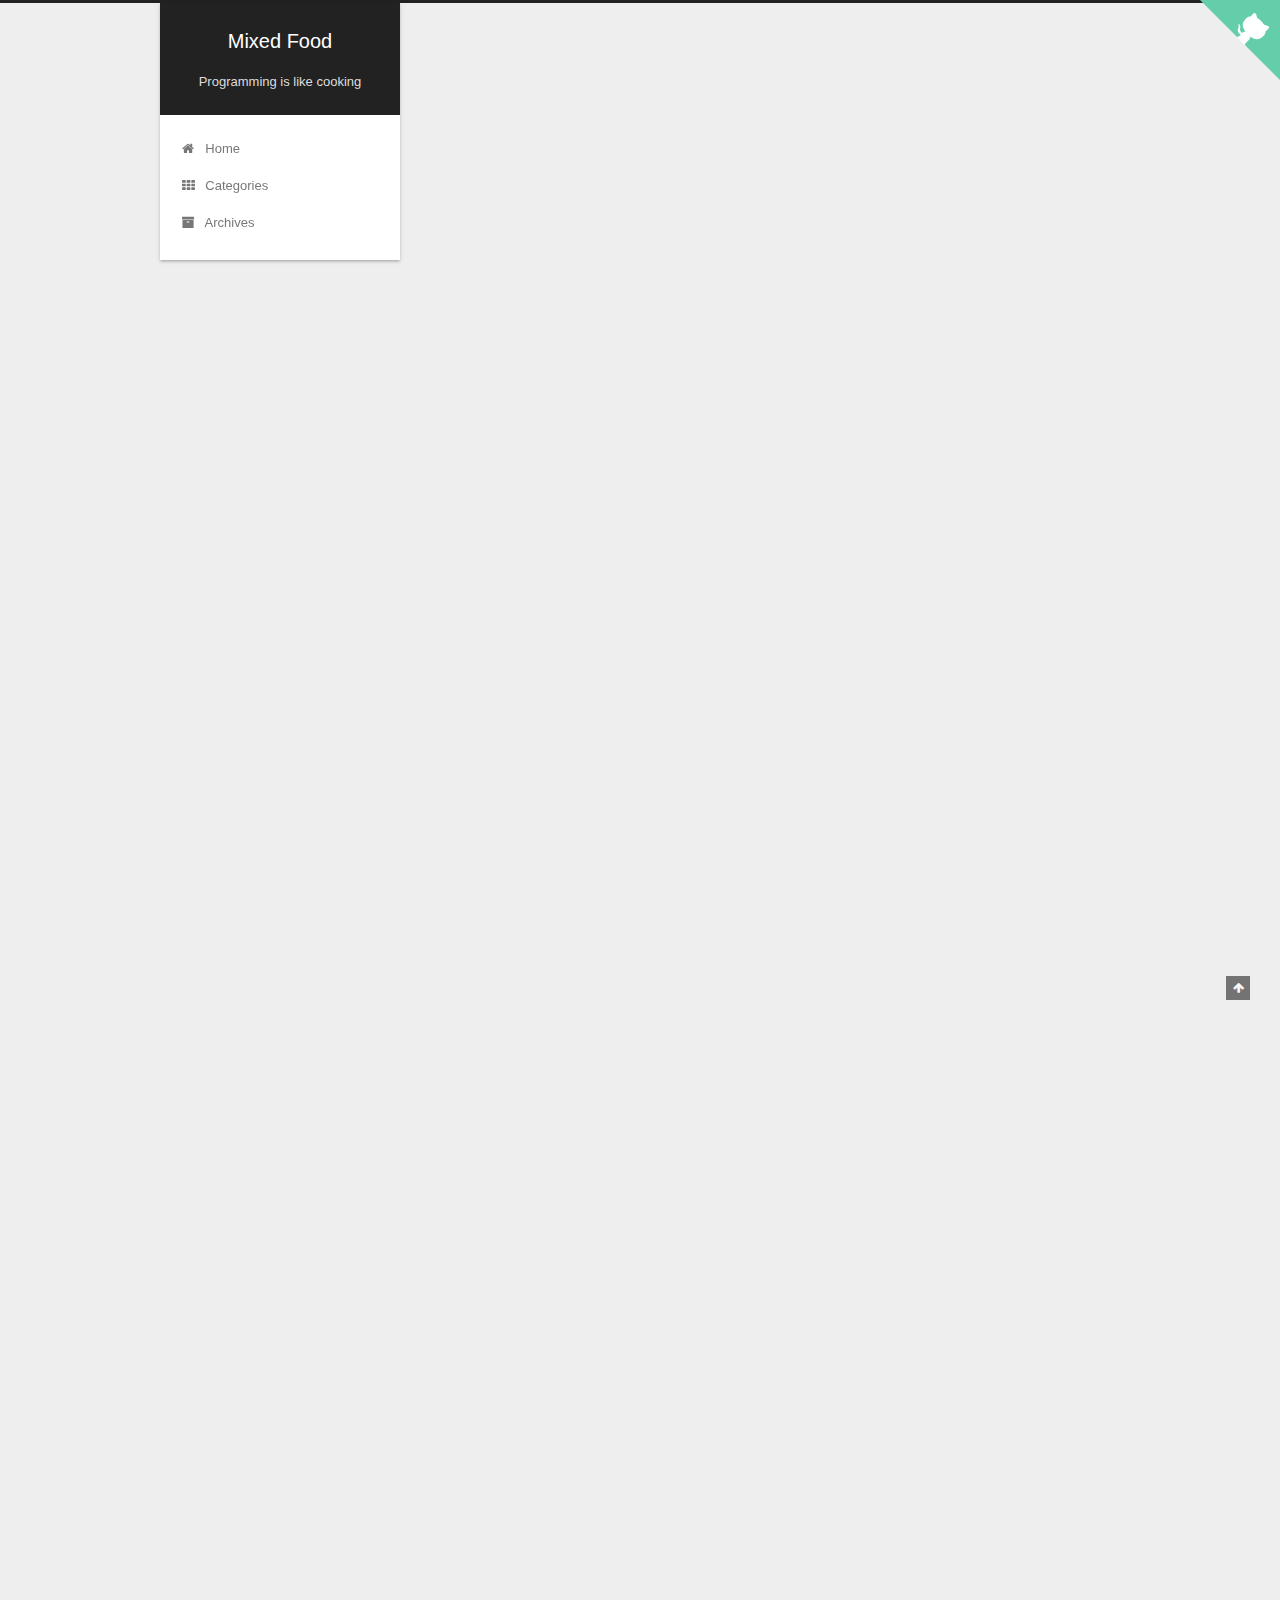
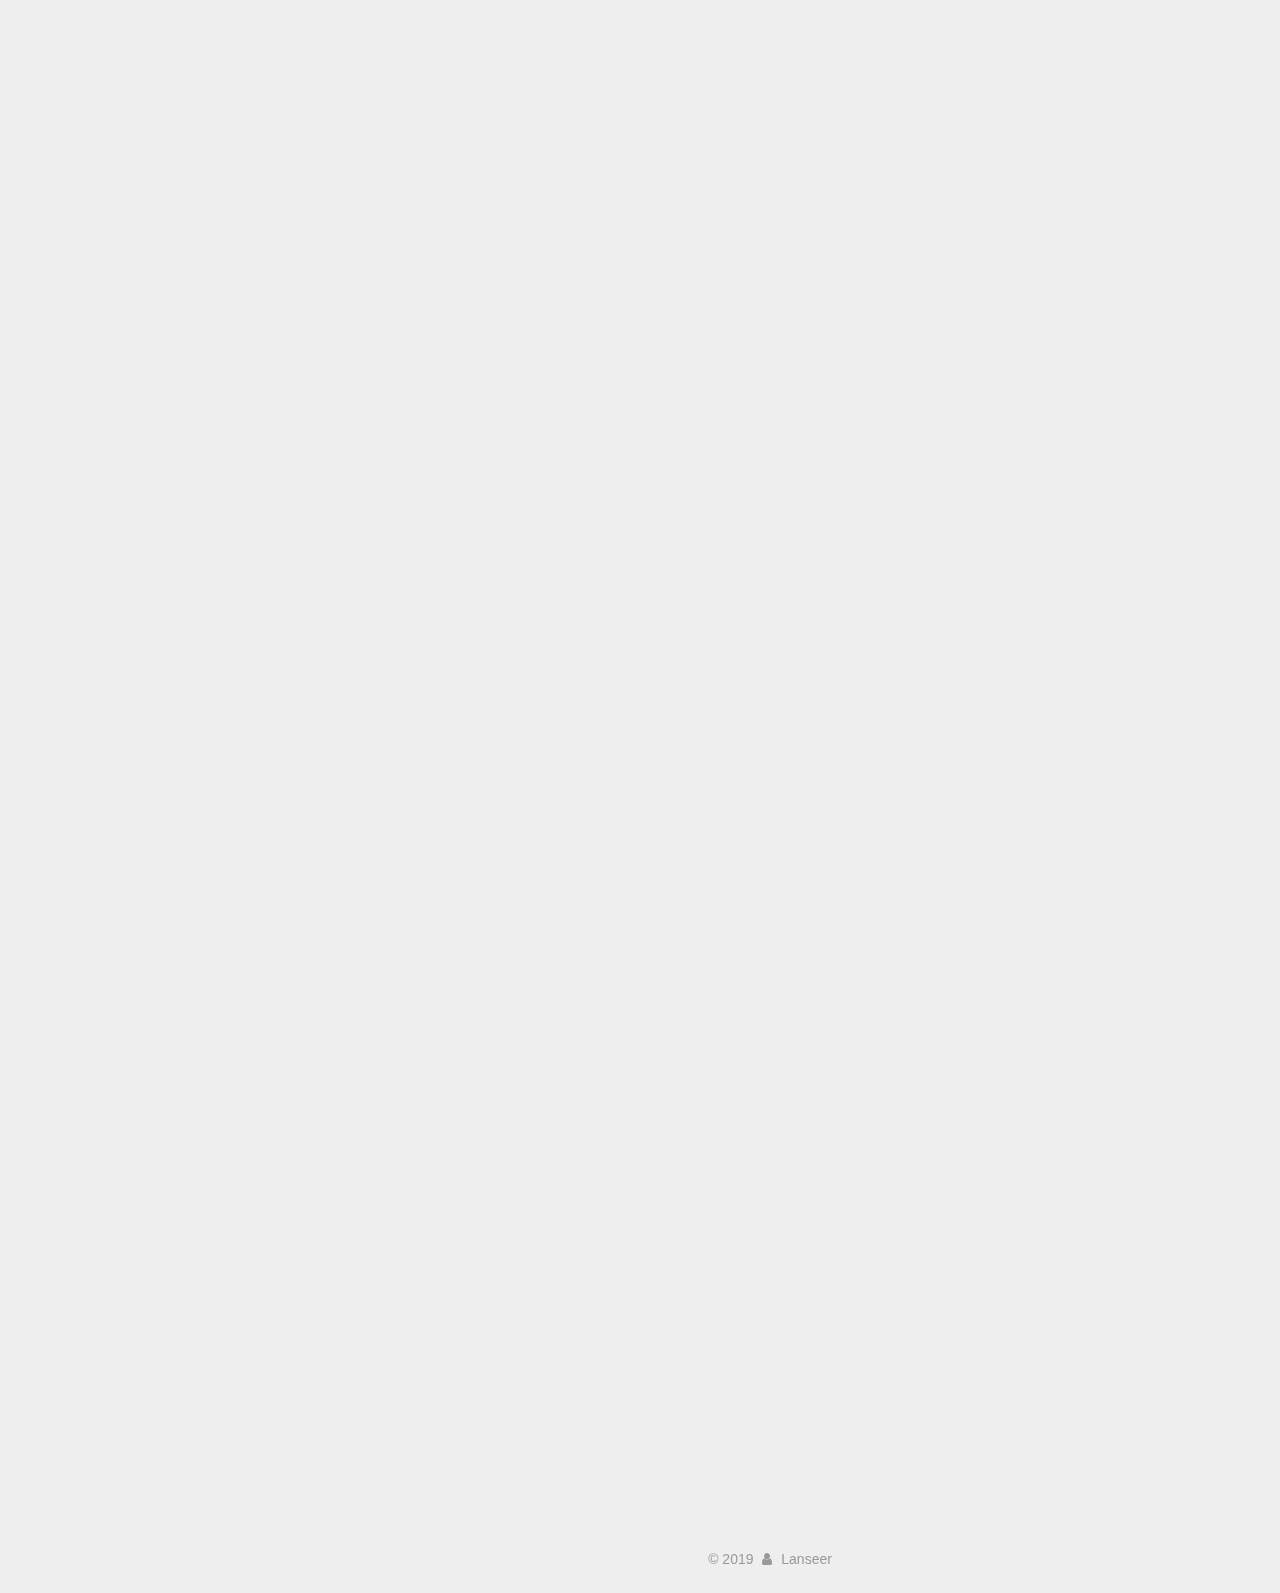
<file: 2019/07/14/weather/index.html>
<!DOCTYPE html>



  


<html class="theme-next gemini use-motion" lang="en">
<head><meta name="generator" content="Hexo 3.9.0">
  <meta charset="UTF-8">
<meta http-equiv="X-UA-Compatible" content="IE=edge">
<meta name="viewport" content="width=device-width, initial-scale=1, maximum-scale=1">
<meta name="theme-color" content="#222">









<meta http-equiv="Cache-Control" content="no-transform">
<meta http-equiv="Cache-Control" content="no-siteapp">
















  
  
  <link href="/lib/fancybox/source/jquery.fancybox.css?v=2.1.5" rel="stylesheet" type="text/css">







<link href="/lib/font-awesome/css/font-awesome.min.css?v=4.6.2" rel="stylesheet" type="text/css">

<link href="/css/main.css?v=5.1.4" rel="stylesheet" type="text/css">


  <link rel="apple-touch-icon" sizes="180x180" href="/images/apple-touch-icon-next.png?v=5.1.4">


  <link rel="icon" type="image/png" sizes="32x32" href="/images/favicon-32x32-next.png?v=5.1.4">


  <link rel="icon" type="image/png" sizes="16x16" href="/images/favicon-16x16-next.png?v=5.1.4">


  <link rel="mask-icon" href="/images/logo.svg?v=5.1.4" color="#222">





  <meta name="keywords" content="Hexo, NexT">










<meta name="description" content="如何根据城市稳定高效的获取准确的实时天气信息，如何获取当前地区的日出日落时间呢？ 获取天气信息的免费资源站点有很多，比如中国天气网、心知天气、新浪天气等等，但是大部分免费站点存在的问题是：  请求次数限制，一天最多只有几次 可能会在某个时间请求地址失效 信息不够及时准确显然这些都是不符合需求的，在综合需求及实际情况后，最终选择免费天气资源站tianqiapi来获取天气信息，网址：1https://">
<meta property="og:type" content="article">
<meta property="og:title" content="获取天气及日出日落时间">
<meta property="og:url" content="http://lanseer.com/2019/07/14/weather/index.html">
<meta property="og:site_name" content="Mixed Food">
<meta property="og:description" content="如何根据城市稳定高效的获取准确的实时天气信息，如何获取当前地区的日出日落时间呢？ 获取天气信息的免费资源站点有很多，比如中国天气网、心知天气、新浪天气等等，但是大部分免费站点存在的问题是：  请求次数限制，一天最多只有几次 可能会在某个时间请求地址失效 信息不够及时准确显然这些都是不符合需求的，在综合需求及实际情况后，最终选择免费天气资源站tianqiapi来获取天气信息，网址：1https://">
<meta property="og:locale" content="en">
<meta property="og:updated_time" content="2019-07-19T14:46:32.872Z">
<meta name="twitter:card" content="summary">
<meta name="twitter:title" content="获取天气及日出日落时间">
<meta name="twitter:description" content="如何根据城市稳定高效的获取准确的实时天气信息，如何获取当前地区的日出日落时间呢？ 获取天气信息的免费资源站点有很多，比如中国天气网、心知天气、新浪天气等等，但是大部分免费站点存在的问题是：  请求次数限制，一天最多只有几次 可能会在某个时间请求地址失效 信息不够及时准确显然这些都是不符合需求的，在综合需求及实际情况后，最终选择免费天气资源站tianqiapi来获取天气信息，网址：1https://">



<script type="text/javascript" id="hexo.configurations">
  var NexT = window.NexT || {};
  var CONFIG = {
    root: '/',
    scheme: 'Gemini',
    version: '5.1.4',
    sidebar: {"position":"left","display":"post","offset":12,"b2t":false,"scrollpercent":false,"onmobile":false},
    fancybox: true,
    tabs: true,
    motion: {"enable":true,"async":false,"transition":{"post_block":"fadeIn","post_header":"slideDownIn","post_body":"slideDownIn","coll_header":"slideLeftIn","sidebar":"slideUpIn"}},
    duoshuo: {
      userId: '0',
      author: 'Author'
    },
    algolia: {
      applicationID: '',
      apiKey: '',
      indexName: '',
      hits: {"per_page":10},
      labels: {"input_placeholder":"Search for Posts","hits_empty":"We didn't find any results for the search: ${query}","hits_stats":"${hits} results found in ${time} ms"}
    }
  };
</script>



  <link rel="canonical" href="http://lanseer.com/2019/07/14/weather/">





  <title>获取天气及日出日落时间 | Mixed Food</title>
  








</head>

<body itemscope itemtype="http://schema.org/WebPage" lang="en">

  
  
    
  

  <div class="container sidebar-position-left page-post-detail">
    <div class="headband"></div>
    <a href="https://github.com/Lanseer" class="github-corner" aria-label="View source on GitHub"><svg width="80" height="80" viewbox="0 0 250 250" style="fill:#64CEAA; color:#fff; position: absolute; top: 0; border: 0; right: 0;" aria-hidden="true"><path d="M0,0 L115,115 L130,115 L142,142 L250,250 L250,0 Z"/><path d="M128.3,109.0 C113.8,99.7 119.0,89.6 119.0,89.6 C122.0,82.7 120.5,78.6 120.5,78.6 C119.2,72.0 123.4,76.3 123.4,76.3 C127.3,80.9 125.5,87.3 125.5,87.3 C122.9,97.6 130.6,101.9 134.4,103.2" fill="currentColor" style="transform-origin: 130px 106px;" class="octo-arm"/><path d="M115.0,115.0 C114.9,115.1 118.7,116.5 119.8,115.4 L133.7,101.6 C136.9,99.2 139.9,98.4 142.2,98.6 C133.8,88.0 127.5,74.4 143.8,58.0 C148.5,53.4 154.0,51.2 159.7,51.0 C160.3,49.4 163.2,43.6 171.4,40.1 C171.4,40.1 176.1,42.5 178.8,56.2 C183.1,58.6 187.2,61.8 190.9,65.4 C194.5,69.0 197.7,73.2 200.1,77.6 C213.8,80.2 216.3,84.9 216.3,84.9 C212.7,93.1 206.9,96.0 205.4,96.6 C205.1,102.4 203.0,107.8 198.3,112.5 C181.9,128.9 168.3,122.5 157.7,114.1 C157.9,116.9 156.7,120.9 152.7,124.9 L141.0,136.5 C139.8,137.7 141.6,141.9 141.8,141.8 Z" fill="currentColor" class="octo-body"/></svg></a><style>.github-corner:hover .octo-arm{animation:octocat-wave 560ms ease-in-out}@keyframes octocat-wave{0%,100%{transform:rotate(0)}20%,60%{transform:rotate(-25deg)}40%,80%{transform:rotate(10deg)}}@media (max-width:500px){.github-corner:hover .octo-arm{animation:none}.github-corner .octo-arm{animation:octocat-wave 560ms ease-in-out}}</style>
    <header id="header" class="header" itemscope itemtype="http://schema.org/WPHeader">
      <div class="header-inner"><div class="site-brand-wrapper">
  <div class="site-meta ">
    

    <div class="custom-logo-site-title">
      <a href="/" class="brand" rel="start">
        <span class="logo-line-before"><i></i></span>
        <span class="site-title">Mixed Food</span>
        <span class="logo-line-after"><i></i></span>
      </a>
    </div>
      
        <p class="site-subtitle">Programming is like cooking</p>
      
  </div>

  <div class="site-nav-toggle">
    <button>
      <span class="btn-bar"></span>
      <span class="btn-bar"></span>
      <span class="btn-bar"></span>
    </button>
  </div>
</div>

<nav class="site-nav">
  

  
    <ul id="menu" class="menu">
      
        
        <li class="menu-item menu-item-home">
          <a href="/" rel="section">
            
              <i class="menu-item-icon fa fa-fw fa-home"></i> <br>
            
            Home
          </a>
        </li>
      
        
        <li class="menu-item menu-item-categories">
          <a href="/categories/" rel="section">
            
              <i class="menu-item-icon fa fa-fw fa-th"></i> <br>
            
            Categories
          </a>
        </li>
      
        
        <li class="menu-item menu-item-archives">
          <a href="/archives/" rel="section">
            
              <i class="menu-item-icon fa fa-fw fa-archive"></i> <br>
            
            Archives
          </a>
        </li>
      

      
    </ul>
  

  
</nav>



 </div>
    </header>

    <main id="main" class="main">
      <div class="main-inner">
        <div class="content-wrap">
          <div id="content" class="content">
            

  <div id="posts" class="posts-expand">
    

  

  
  
  

  <article class="post post-type-normal" itemscope itemtype="http://schema.org/Article">
  
  
  
  <div class="post-block">
    <link itemprop="mainEntityOfPage" href="http://lanseer.com/2019/07/14/weather/">

    <span hidden itemprop="author" itemscope itemtype="http://schema.org/Person">
      <meta itemprop="name" content="Lanseer">
      <meta itemprop="description" content>
      <meta itemprop="image" content="/images/mnls.jpg">
    </span>

    <span hidden itemprop="publisher" itemscope itemtype="http://schema.org/Organization">
      <meta itemprop="name" content="Mixed Food">
    </span>

    
      <header class="post-header">

        
        
          <h1 class="post-title" itemprop="name headline">获取天气及日出日落时间</h1>
        

        <div class="post-meta">
          <span class="post-time">
            
              <span class="post-meta-item-icon">
                <i class="fa fa-calendar-o"></i>
              </span>
              
                <span class="post-meta-item-text">Posted on</span>
              
              <time title="Post created" itemprop="dateCreated datePublished" datetime="2019-07-14T10:27:13+08:00">
                2019-07-14
              </time>
            

            

            
          </span>

          
            <span class="post-category">
            
              <span class="post-meta-divider">|</span>
            
              <span class="post-meta-item-icon">
                <i class="fa fa-folder-o"></i>
              </span>
              
                <span class="post-meta-item-text">In</span>
              
              
                <span itemprop="about" itemscope itemtype="http://schema.org/Thing">
                  <a href="/categories/TypeScript/" itemprop="url" rel="index">
                    <span itemprop="name">TypeScript</span>
                  </a>
                </span>

                
                
              
            </span>
          

          
            
          

          
          

          

          

          

        </div>
      </header>
    

    
    
    
    <div class="post-body" itemprop="articleBody">

      
      

      
        <p>如何根据城市稳定高效的获取准确的实时天气信息，如何获取当前地区的日出日落时间呢？</p>
<p>获取天气信息的免费资源站点有很多，比如中国天气网、心知天气、新浪天气等等，但是大部分免费站点存在的问题是：</p>
<ul>
<li>请求次数限制，一天最多只有几次</li>
<li>可能会在某个时间请求地址失效</li>
<li>信息不够及时准确<br>显然这些都是不符合需求的，在综合需求及实际情况后，最终选择免费天气资源站tianqiapi来获取天气信息，网址：<figure class="highlight plain"><table><tr><td class="gutter"><pre><span class="line">1</span><br></pre></td><td class="code"><pre><span class="line">https://www.tianqiapi.com</span><br></pre></td></tr></table></figure>

</li>
</ul>
<p>日出日落时间也可根据以上需求出发选择合适的资源网站获取，考虑到在确定位置及日期下，日出日落时间是确定的，所以采用计算方式获得城市当日的日出日落时间。</p>
<h5 id="1-获取天气信息"><a href="#1-获取天气信息" class="headerlink" title="1.获取天气信息"></a>1.获取天气信息</h5><p>为了避免web端访问资源地址出现cors即跨域问题，请求采用ajax方式,传入城市ID即可获取，代码如下：</p>
<figure class="highlight typescript"><table><tr><td class="gutter"><pre><span class="line">1</span><br><span class="line">2</span><br><span class="line">3</span><br><span class="line">4</span><br><span class="line">5</span><br><span class="line">6</span><br><span class="line">7</span><br><span class="line">8</span><br><span class="line">9</span><br><span class="line">10</span><br><span class="line">11</span><br><span class="line">12</span><br><span class="line">13</span><br><span class="line">14</span><br><span class="line">15</span><br><span class="line">16</span><br><span class="line">17</span><br><span class="line">18</span><br></pre></td><td class="code"><pre><span class="line"><span class="comment">// 获取天气信息</span></span><br><span class="line">  getWeatherInfo() &#123;</span><br><span class="line">    <span class="keyword">const</span> that = <span class="keyword">this</span>;</span><br><span class="line">    $.ajax(&#123;</span><br><span class="line">      <span class="keyword">type</span>: <span class="string">'GET'</span>,</span><br><span class="line">      url: <span class="string">'https://www.tianqiapi.com/api/'</span>,</span><br><span class="line">      data: <span class="string">'version=v1&amp;cityid=101280601'</span>,</span><br><span class="line">      dataType: <span class="string">'JSON'</span>,</span><br><span class="line">      <span class="keyword">async</span>: <span class="literal">false</span>,</span><br><span class="line">      error() &#123;</span><br><span class="line">        alert(<span class="string">'天气数据读取错误！'</span>);</span><br><span class="line">        that.weather.temperature = <span class="string">''</span>;</span><br><span class="line">      &#125;,</span><br><span class="line">      success(res) &#123;</span><br><span class="line">        that.weather.temperature = res.data[<span class="number">0</span>][<span class="string">'tem'</span>];</span><br><span class="line">      &#125;</span><br><span class="line">    &#125;);</span><br><span class="line">  &#125;</span><br></pre></td></tr></table></figure>

<p>全国城市ID列表查看地址及提取码为：</p>
<figure class="highlight plain"><table><tr><td class="gutter"><pre><span class="line">1</span><br></pre></td><td class="code"><pre><span class="line">链接: https://pan.baidu.com/s/1feoFSWwqE0oSDpMvXwy0tA 提取码: 7848</span><br></pre></td></tr></table></figure>

<h4 id="2-获取日出日落时间"><a href="#2-获取日出日落时间" class="headerlink" title="2.获取日出日落时间"></a>2.获取日出日落时间</h4><p>日出日落时间可根据经纬度、时区及当天时间计算得出，具体算法如下：</p>
<figure class="highlight typescript"><table><tr><td class="gutter"><pre><span class="line">1</span><br><span class="line">2</span><br><span class="line">3</span><br><span class="line">4</span><br><span class="line">5</span><br><span class="line">6</span><br><span class="line">7</span><br><span class="line">8</span><br><span class="line">9</span><br><span class="line">10</span><br><span class="line">11</span><br><span class="line">12</span><br><span class="line">13</span><br><span class="line">14</span><br><span class="line">15</span><br><span class="line">16</span><br><span class="line">17</span><br><span class="line">18</span><br><span class="line">19</span><br><span class="line">20</span><br><span class="line">21</span><br><span class="line">22</span><br><span class="line">23</span><br><span class="line">24</span><br><span class="line">25</span><br><span class="line">26</span><br><span class="line">27</span><br><span class="line">28</span><br><span class="line">29</span><br><span class="line">30</span><br><span class="line">31</span><br><span class="line">32</span><br><span class="line">33</span><br><span class="line">34</span><br><span class="line">35</span><br><span class="line">36</span><br><span class="line">37</span><br><span class="line">38</span><br><span class="line">39</span><br><span class="line">40</span><br><span class="line">41</span><br><span class="line">42</span><br><span class="line">43</span><br><span class="line">44</span><br><span class="line">45</span><br><span class="line">46</span><br><span class="line">47</span><br><span class="line">48</span><br><span class="line">49</span><br><span class="line">50</span><br><span class="line">51</span><br><span class="line">52</span><br><span class="line">53</span><br><span class="line">54</span><br><span class="line">55</span><br><span class="line">56</span><br><span class="line">57</span><br><span class="line">58</span><br><span class="line">59</span><br><span class="line">60</span><br><span class="line">61</span><br><span class="line">62</span><br></pre></td><td class="code"><pre><span class="line"><span class="comment">// 根据城市经纬度和时区获取当前日出日落时间</span></span><br><span class="line">  computeSunRiseSunSet(Latitude, Longitude, TimeZone) &#123;</span><br><span class="line">    <span class="keyword">var</span> curTime = <span class="keyword">new</span> <span class="built_in">Date</span>();</span><br><span class="line">    <span class="comment">// Variable names used: B5, C, C2, C3, CD, D, DR, H, HR, HS, L0, L5, M, MR, MS, N, PI, R1, RD, S1, SC, SD, str</span></span><br><span class="line">    <span class="keyword">var</span> retVal = &#123;</span><br><span class="line">      SunRise: <span class="string">''</span>,</span><br><span class="line">      SunSet: <span class="string">''</span></span><br><span class="line">    &#125;;</span><br><span class="line">    <span class="keyword">var</span> PI = <span class="built_in">Math</span>.PI;</span><br><span class="line">    <span class="keyword">var</span> DR = PI / <span class="number">180</span>;</span><br><span class="line">    <span class="keyword">var</span> RD = <span class="number">1</span> / DR;</span><br><span class="line">    <span class="keyword">var</span> B5 = Latitude;</span><br><span class="line">    <span class="keyword">var</span> L5 = Longitude;</span><br><span class="line">    <span class="keyword">var</span> H = <span class="number">-1</span> * (curTime.getTimezoneOffset() / <span class="number">60</span> * <span class="number">-1</span>); <span class="comment">// Local timezone</span></span><br><span class="line">    <span class="comment">// Overriding TimeZone to standardize on UTC</span></span><br><span class="line">    <span class="comment">// H = 0;</span></span><br><span class="line">    <span class="keyword">var</span> M = curTime.getMonth() + <span class="number">1</span>;</span><br><span class="line">    <span class="keyword">var</span> D = curTime.getDate();</span><br><span class="line">    B5 = DR * B5;</span><br><span class="line">    <span class="keyword">var</span> N = <span class="built_in">parseInt</span>(<span class="built_in">String</span>(<span class="number">275</span> * M / <span class="number">9</span>)) - <span class="number">2</span> * <span class="built_in">parseInt</span>(<span class="built_in">String</span>((M + <span class="number">9</span>) / <span class="number">12</span>)) + D - <span class="number">30</span>;</span><br><span class="line">    <span class="keyword">var</span> L0 = <span class="number">4.8771</span> + <span class="number">.0172</span> * (N + <span class="number">.5</span> - L5 / <span class="number">360</span>);</span><br><span class="line">    <span class="keyword">var</span> C = <span class="number">.03342</span> * <span class="built_in">Math</span>.sin(L0 + <span class="number">1.345</span>);</span><br><span class="line">    <span class="keyword">var</span> C2 = RD * (<span class="built_in">Math</span>.atan(<span class="built_in">Math</span>.tan(L0 + C)) - <span class="built_in">Math</span>.atan(<span class="number">.9175</span> * <span class="built_in">Math</span>.tan(L0 + C)) - C);</span><br><span class="line">    <span class="keyword">var</span> SD = <span class="number">.3978</span> * <span class="built_in">Math</span>.sin(L0 + C);</span><br><span class="line">    <span class="keyword">var</span> CD = <span class="built_in">Math</span>.sqrt(<span class="number">1</span> - SD * SD);</span><br><span class="line">    <span class="keyword">var</span> SC = (SD * <span class="built_in">Math</span>.sin(B5) + <span class="number">.0145</span>) / (<span class="built_in">Math</span>.cos(B5) * CD);</span><br><span class="line">    <span class="keyword">if</span> (<span class="built_in">Math</span>.abs(SC) &lt;= <span class="number">1</span>) &#123;</span><br><span class="line">      <span class="keyword">var</span> C3 = RD * <span class="built_in">Math</span>.atan(SC / <span class="built_in">Math</span>.sqrt(<span class="number">1</span> - SC * SC));</span><br><span class="line">      <span class="keyword">var</span> R1 = <span class="number">6</span> - H - (L5 + C2 + C3) / <span class="number">15</span>;</span><br><span class="line">      <span class="keyword">var</span> HR = <span class="built_in">parseInt</span>(<span class="built_in">String</span>(R1));</span><br><span class="line">      <span class="keyword">var</span> MR = <span class="built_in">parseInt</span>(<span class="built_in">String</span>((R1 - HR) * <span class="number">60</span>));</span><br><span class="line">      retVal.SunRise = <span class="keyword">this</span>.parseTime(HR + <span class="string">":"</span> + MR);</span><br><span class="line">      <span class="keyword">var</span> sunRiseDate = <span class="keyword">new</span> <span class="built_in">Date</span>(<span class="keyword">this</span>.parseTime(HR + <span class="string">":"</span> + MR));</span><br><span class="line">      <span class="keyword">var</span> TargetTimezoneOffset = (TimeZone * <span class="number">60</span> * <span class="number">60</span> * <span class="number">1000</span>) + (sunRiseDate.getTimezoneOffset() * <span class="number">60</span> * <span class="number">1000</span>);</span><br><span class="line">      <span class="keyword">var</span> S1 = <span class="number">18</span> - H - (L5 + C2 - C3) / <span class="number">15</span>;</span><br><span class="line">      <span class="keyword">var</span> HS = <span class="built_in">parseInt</span>(<span class="built_in">String</span>(S1));</span><br><span class="line">      <span class="keyword">var</span> MS = <span class="built_in">parseInt</span>(<span class="built_in">String</span>((S1 - HS) * <span class="number">60</span>));</span><br><span class="line">      retVal.SunSet = <span class="keyword">this</span>.parseTime(HS + <span class="string">":"</span> + MS);</span><br><span class="line">    &#125;</span><br><span class="line">    <span class="keyword">else</span> &#123;</span><br><span class="line"></span><br><span class="line">      <span class="comment">// 极地情况</span></span><br><span class="line">      <span class="keyword">if</span> (SC &gt; <span class="number">1</span>) &#123;</span><br><span class="line">        <span class="comment">// 全天都是白天</span></span><br><span class="line">        retVal.SunSet = <span class="string">"00:00:00"</span>;</span><br><span class="line">        retVal.SunRise = <span class="string">"00:00:00"</span>;</span><br><span class="line">      &#125;</span><br><span class="line">      <span class="keyword">if</span> (SC &lt; <span class="number">-1</span>) &#123;</span><br><span class="line">        <span class="comment">// 全天都是夜晚</span></span><br><span class="line">        retVal.SunRise = <span class="string">"00:00:00"</span>;</span><br><span class="line">        retVal.SunSet = <span class="string">"00:00:00"</span>;</span><br><span class="line">      &#125;</span><br><span class="line">    &#125;</span><br><span class="line">    <span class="keyword">return</span> retVal;</span><br><span class="line">  &#125;</span><br><span class="line"></span><br><span class="line"><span class="comment">//  返回时间 格式：hh:mm:ss</span></span><br><span class="line">  parseTime(aTime) &#123;</span><br><span class="line">    <span class="keyword">var</span> theHour = <span class="built_in">parseInt</span>(aTime.split(<span class="string">':'</span>)[<span class="number">0</span>]);</span><br><span class="line">    <span class="keyword">var</span> theMinutes = <span class="built_in">parseInt</span>(aTime.split(<span class="string">':'</span>)[<span class="number">1</span>]);</span><br><span class="line">    <span class="keyword">return</span> <span class="keyword">this</span>.helper.getFullNumberpad(theHour, <span class="number">2</span>) + <span class="string">":"</span> + <span class="keyword">this</span>.helper.getFullNumberpad(theMinutes, <span class="number">2</span>) + <span class="string">":"</span> + <span class="string">"00"</span>;</span><br><span class="line">  &#125;</span><br></pre></td></tr></table></figure>

<p>以深圳市2019-05-29日为例，深圳市的经纬度和市区为：</p>
<figure class="highlight plain"><table><tr><td class="gutter"><pre><span class="line">1</span><br></pre></td><td class="code"><pre><span class="line">(22.54605355, 114.02597366, 8)</span><br></pre></td></tr></table></figure>

<p>调用计算方法：</p>
<figure class="highlight typescript"><table><tr><td class="gutter"><pre><span class="line">1</span><br></pre></td><td class="code"><pre><span class="line"><span class="keyword">var</span> res = <span class="keyword">this</span>.computeSunRiseSunSet(<span class="number">22.54605355</span>, <span class="number">114.02597366</span>, <span class="number">8</span>);</span><br></pre></td></tr></table></figure>

<p>得到的结果为：</p>
<figure class="highlight"><table><tr><td class="gutter"><pre><span class="line">1</span><br><span class="line">2</span><br><span class="line">3</span><br><span class="line">4</span><br></pre></td><td class="code"><pre><span class="line">&#123;</span><br><span class="line">    SunRise: 05:39:00, //日出时间</span><br><span class="line">    SunSet: 19:03:00 //日落时间</span><br><span class="line">&#125;</span><br></pre></td></tr></table></figure>


      
    </div>
    
    
    

    

    

    

    <footer class="post-footer">
      

      
      
      

      
        <div class="post-nav">
          <div class="post-nav-next post-nav-item">
            
          </div>

          <span class="post-nav-divider"></span>

          <div class="post-nav-prev post-nav-item">
            
              <a href="/2019/07/14/videoplay/" rel="prev" title="web端视频播放解决方案">
                web端视频播放解决方案 <i class="fa fa-chevron-right"></i>
              </a>
            
          </div>
        </div>
      

      
      
    </footer>
  </div>
  
  
  
  </article>



    <div class="post-spread">
      
    </div>
  </div>


          </div>
          


          

  



        </div>
        
          
  
  <div class="sidebar-toggle">
    <div class="sidebar-toggle-line-wrap">
      <span class="sidebar-toggle-line sidebar-toggle-line-first"></span>
      <span class="sidebar-toggle-line sidebar-toggle-line-middle"></span>
      <span class="sidebar-toggle-line sidebar-toggle-line-last"></span>
    </div>
  </div>

  <aside id="sidebar" class="sidebar">
    
    <div class="sidebar-inner">

      

      
        <ul class="sidebar-nav motion-element">
          <li class="sidebar-nav-toc sidebar-nav-active" data-target="post-toc-wrap">
            Table of Contents
          </li>
          <li class="sidebar-nav-overview" data-target="site-overview-wrap">
            Overview
          </li>
        </ul>
      

      <section class="site-overview-wrap sidebar-panel">
        <div class="site-overview">
          <div class="site-author motion-element" itemprop="author" itemscope itemtype="http://schema.org/Person">
            
              <img class="site-author-image" itemprop="image" src="/images/mnls.jpg" alt="Lanseer">
            
              <p class="site-author-name" itemprop="name">Lanseer</p>
              <p class="site-description motion-element" itemprop="description"></p>
          </div>

          <nav class="site-state motion-element">

            
              <div class="site-state-item site-state-posts">
              
                <a href="/archives/">
              
                  <span class="site-state-item-count">3</span>
                  <span class="site-state-item-name">posts</span>
                </a>
              </div>
            

            
              
              
              <div class="site-state-item site-state-categories">
                <a href="/categories/index.html">
                  <span class="site-state-item-count">3</span>
                  <span class="site-state-item-name">categories</span>
                </a>
              </div>
            

            

          </nav>

          

          

          
          

          
          

          

        </div>
      </section>

      
      <!--noindex-->
        <section class="post-toc-wrap motion-element sidebar-panel sidebar-panel-active">
          <div class="post-toc">

            
              
            

            
              <div class="post-toc-content"><ol class="nav"><li class="nav-item nav-level-5"><a class="nav-link" href="#1-获取天气信息"><span class="nav-text">1.获取天气信息</span></a></li></ol><li class="nav-item nav-level-4"><a class="nav-link" href="#2-获取日出日落时间"><span class="nav-text">2.获取日出日落时间</span></a></li></div>
            

          </div>
        </section>
      <!--/noindex-->
      

      

    </div>
  </aside>


        
      </div>
    </main>

    <footer id="footer" class="footer">
      <div class="footer-inner">
        <div class="copyright">&copy; <span itemprop="copyrightYear">2019</span>
  <span class="with-love">
    <i class="fa fa-user"></i>
  </span>
  <span class="author" itemprop="copyrightHolder">Lanseer</span>

  
</div>









        







        
      </div>
    </footer>

    
      <div class="back-to-top">
        <i class="fa fa-arrow-up"></i>
        
      </div>
    

    

  </div>

  

<script type="text/javascript">
  if (Object.prototype.toString.call(window.Promise) !== '[object Function]') {
    window.Promise = null;
  }
</script>









  












  
  
    <script type="text/javascript" src="/lib/jquery/index.js?v=2.1.3"></script>
  

  
  
    <script type="text/javascript" src="/lib/fastclick/lib/fastclick.min.js?v=1.0.6"></script>
  

  
  
    <script type="text/javascript" src="/lib/jquery_lazyload/jquery.lazyload.js?v=1.9.7"></script>
  

  
  
    <script type="text/javascript" src="/lib/velocity/velocity.min.js?v=1.2.1"></script>
  

  
  
    <script type="text/javascript" src="/lib/velocity/velocity.ui.min.js?v=1.2.1"></script>
  

  
  
    <script type="text/javascript" src="/lib/fancybox/source/jquery.fancybox.pack.js?v=2.1.5"></script>
  


  


  <script type="text/javascript" src="/js/src/utils.js?v=5.1.4"></script>

  <script type="text/javascript" src="/js/src/motion.js?v=5.1.4"></script>



  
  


  <script type="text/javascript" src="/js/src/affix.js?v=5.1.4"></script>

  <script type="text/javascript" src="/js/src/schemes/pisces.js?v=5.1.4"></script>



  
  <script type="text/javascript" src="/js/src/scrollspy.js?v=5.1.4"></script>
<script type="text/javascript" src="/js/src/post-details.js?v=5.1.4"></script>



  


  <script type="text/javascript" src="/js/src/bootstrap.js?v=5.1.4"></script>



  


  




	





  





  












  





  

  

  

  
  

  

  

  

</body>
</html>
</file>
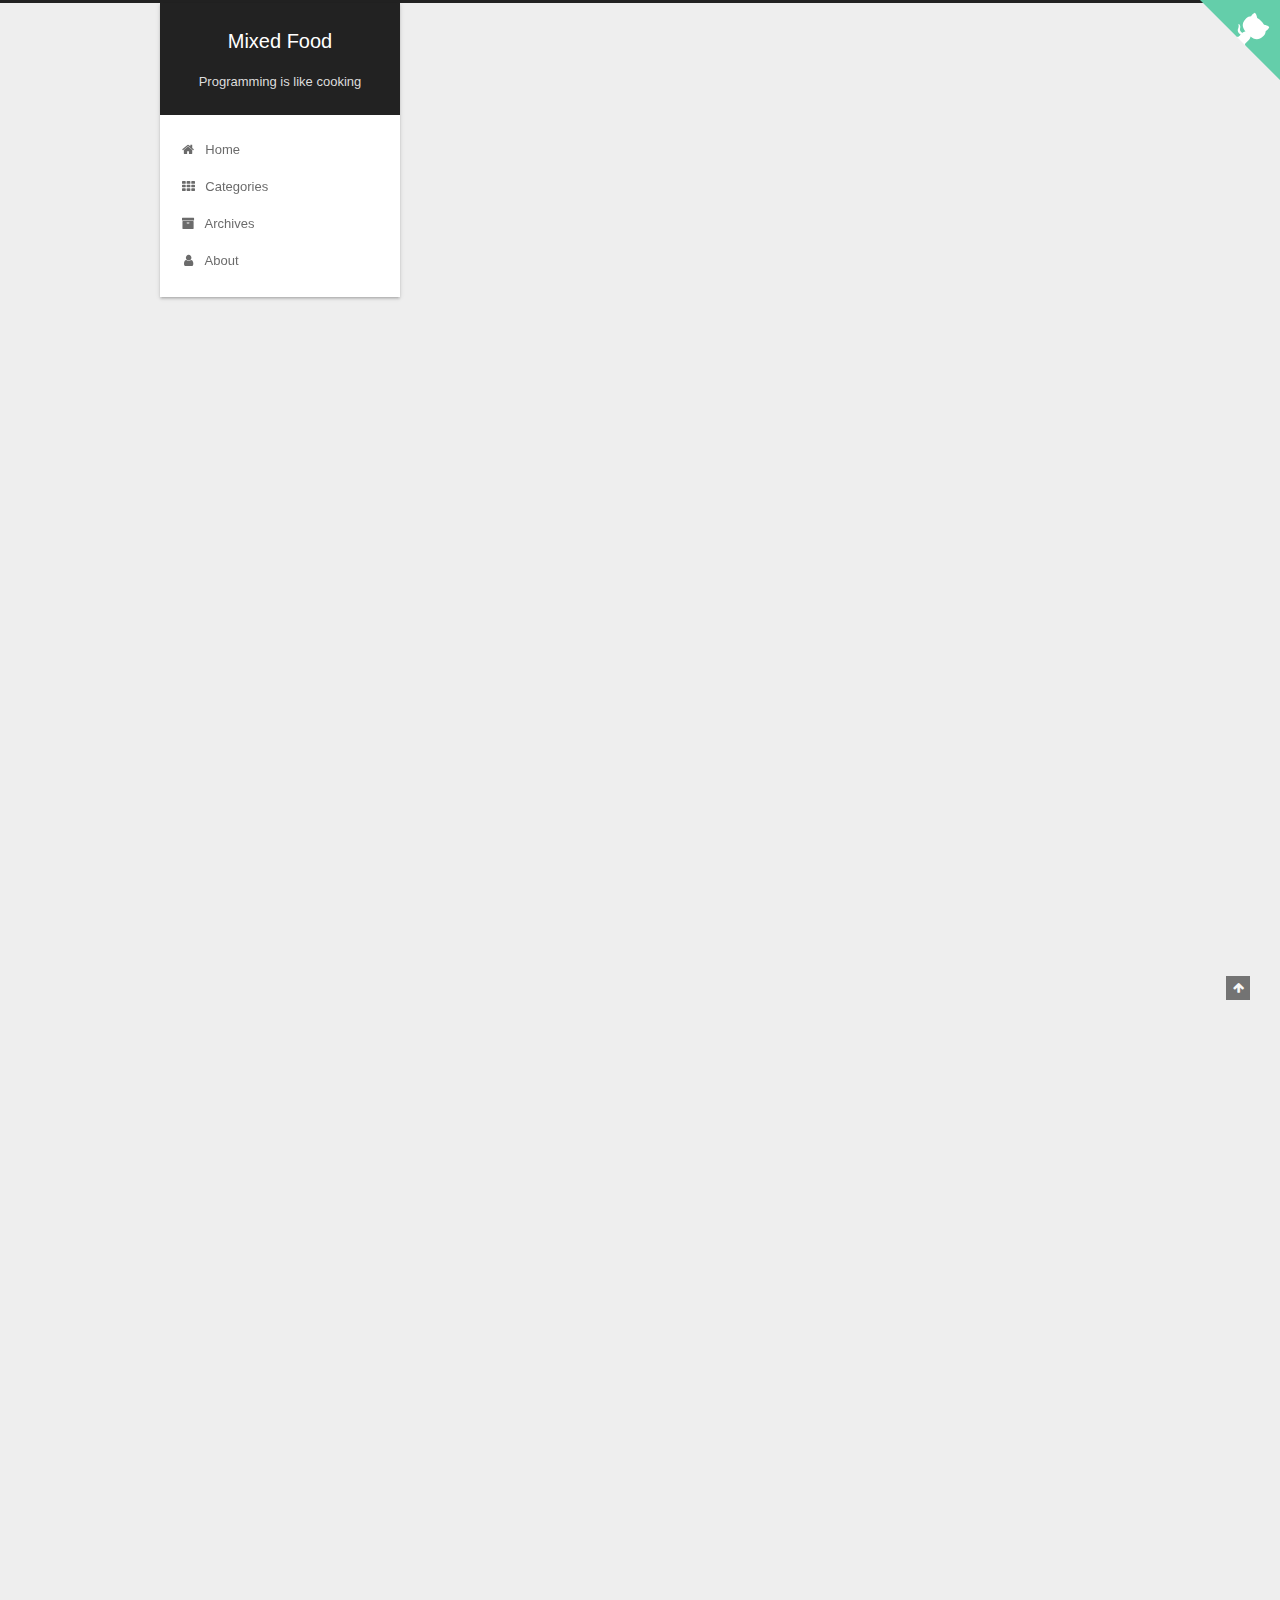
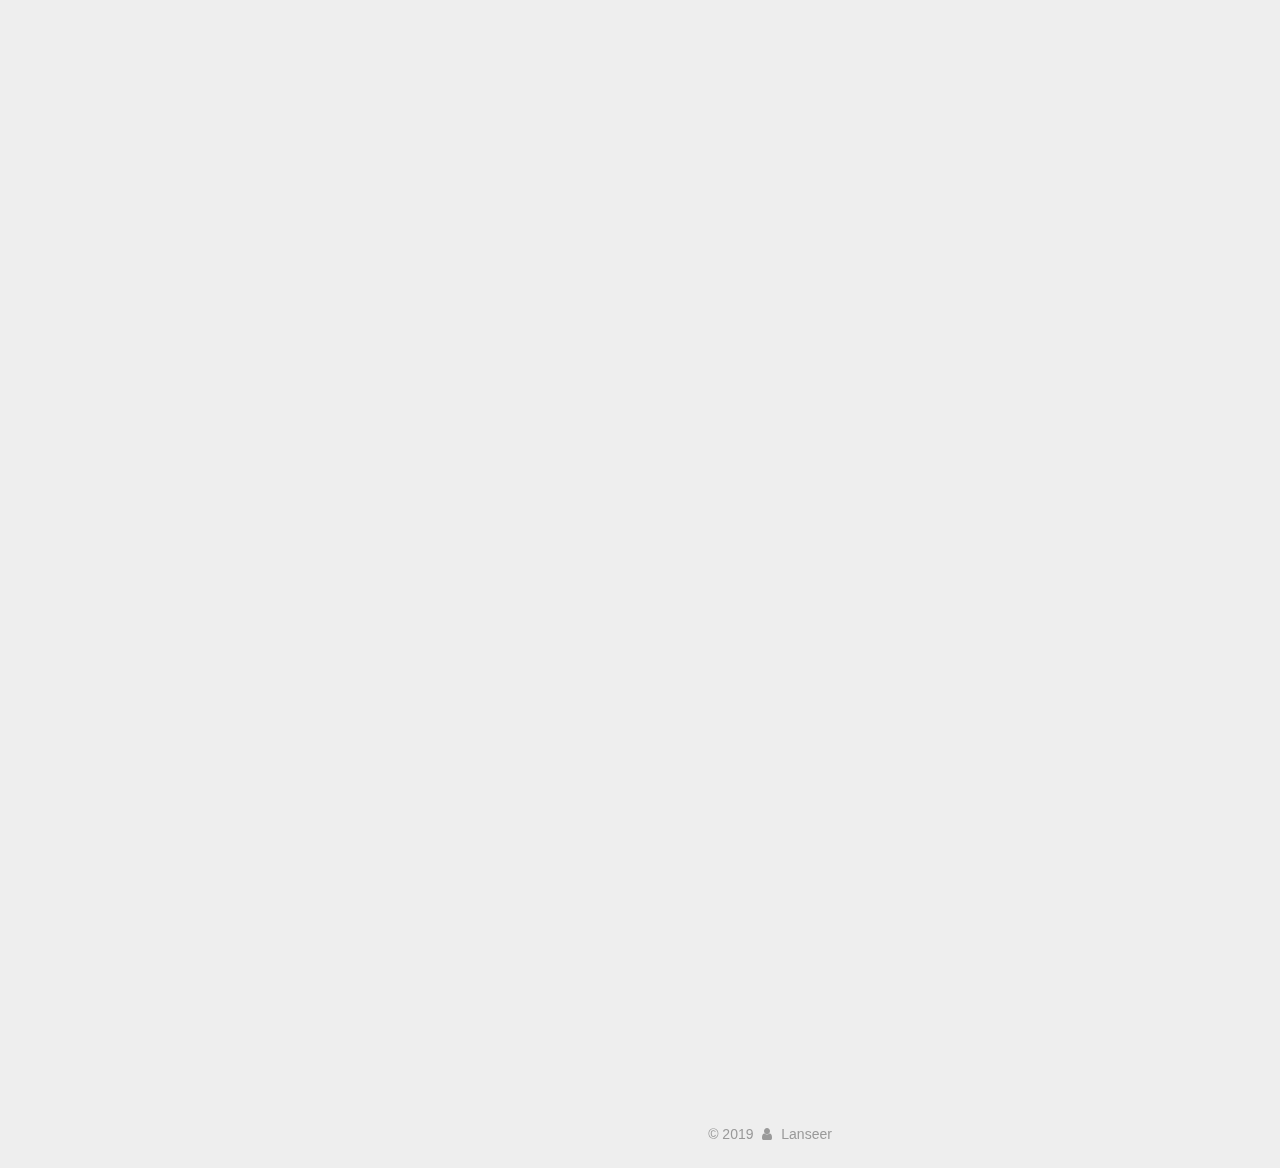
<file: 2019/07/19/浅谈JavaScript的对象拷贝/index.html>
<!DOCTYPE html>



  


<html class="theme-next gemini use-motion" lang="en">
<head><meta name="generator" content="Hexo 3.9.0">
  <meta charset="UTF-8">
<meta http-equiv="X-UA-Compatible" content="IE=edge">
<meta name="viewport" content="width=device-width, initial-scale=1, maximum-scale=1">
<meta name="theme-color" content="#222">









<meta http-equiv="Cache-Control" content="no-transform">
<meta http-equiv="Cache-Control" content="no-siteapp">
















  
  
  <link href="/lib/fancybox/source/jquery.fancybox.css?v=2.1.5" rel="stylesheet" type="text/css">







<link href="/lib/font-awesome/css/font-awesome.min.css?v=4.6.2" rel="stylesheet" type="text/css">

<link href="/css/main.css?v=5.1.4" rel="stylesheet" type="text/css">


  <link rel="apple-touch-icon" sizes="180x180" href="/images/apple-touch-icon-next.png?v=5.1.4">


  <link rel="icon" type="image/png" sizes="32x32" href="/images/favicon-32x32-next.png?v=5.1.4">


  <link rel="icon" type="image/png" sizes="16x16" href="/images/favicon-16x16-next.png?v=5.1.4">


  <link rel="mask-icon" href="/images/logo.svg?v=5.1.4" color="#222">





  <meta name="keywords" content="Hexo, NexT">










<meta name="description" content="在实际开发中、面试中，我们经常会面对一个js的基础问题： 对象的拷贝。下面我们就谈一谈这个老生常谈的问题，以避免尴尬和开发老司机翻车😄。 下面是一段对象拷贝的测试，控制台的打印结果是什么呢？ 123456789101112131415161718192021222324//第一个问题var a = 2;b = a;a = 3;console.log(b);//第二个问题var student =">
<meta property="og:type" content="article">
<meta property="og:title" content="浅谈JavaScript的对象拷贝">
<meta property="og:url" content="http://lanseer.com/2019/07/19/浅谈JavaScript的对象拷贝/index.html">
<meta property="og:site_name" content="Mixed Food">
<meta property="og:description" content="在实际开发中、面试中，我们经常会面对一个js的基础问题： 对象的拷贝。下面我们就谈一谈这个老生常谈的问题，以避免尴尬和开发老司机翻车😄。 下面是一段对象拷贝的测试，控制台的打印结果是什么呢？ 123456789101112131415161718192021222324//第一个问题var a = 2;b = a;a = 3;console.log(b);//第二个问题var student =">
<meta property="og:locale" content="en">
<meta property="og:updated_time" content="2019-07-19T14:34:53.708Z">
<meta name="twitter:card" content="summary">
<meta name="twitter:title" content="浅谈JavaScript的对象拷贝">
<meta name="twitter:description" content="在实际开发中、面试中，我们经常会面对一个js的基础问题： 对象的拷贝。下面我们就谈一谈这个老生常谈的问题，以避免尴尬和开发老司机翻车😄。 下面是一段对象拷贝的测试，控制台的打印结果是什么呢？ 123456789101112131415161718192021222324//第一个问题var a = 2;b = a;a = 3;console.log(b);//第二个问题var student =">



<script type="text/javascript" id="hexo.configurations">
  var NexT = window.NexT || {};
  var CONFIG = {
    root: '/',
    scheme: 'Gemini',
    version: '5.1.4',
    sidebar: {"position":"left","display":"post","offset":12,"b2t":false,"scrollpercent":false,"onmobile":false},
    fancybox: true,
    tabs: true,
    motion: {"enable":true,"async":false,"transition":{"post_block":"fadeIn","post_header":"slideDownIn","post_body":"slideDownIn","coll_header":"slideLeftIn","sidebar":"slideUpIn"}},
    duoshuo: {
      userId: '0',
      author: 'Author'
    },
    algolia: {
      applicationID: '',
      apiKey: '',
      indexName: '',
      hits: {"per_page":10},
      labels: {"input_placeholder":"Search for Posts","hits_empty":"We didn't find any results for the search: ${query}","hits_stats":"${hits} results found in ${time} ms"}
    }
  };
</script>



  <link rel="canonical" href="http://lanseer.com/2019/07/19/浅谈JavaScript的对象拷贝/">





  <title>浅谈JavaScript的对象拷贝 | Mixed Food</title>
  








</head>

<body itemscope itemtype="http://schema.org/WebPage" lang="en">

  
  
    
  

  <div class="container sidebar-position-left page-post-detail">
    <div class="headband"></div>
    <a href="https://github.com/Lanseer" class="github-corner" aria-label="View source on GitHub"><svg width="80" height="80" viewbox="0 0 250 250" style="fill:#64CEAA; color:#fff; position: absolute; top: 0; border: 0; right: 0;" aria-hidden="true"><path d="M0,0 L115,115 L130,115 L142,142 L250,250 L250,0 Z"/><path d="M128.3,109.0 C113.8,99.7 119.0,89.6 119.0,89.6 C122.0,82.7 120.5,78.6 120.5,78.6 C119.2,72.0 123.4,76.3 123.4,76.3 C127.3,80.9 125.5,87.3 125.5,87.3 C122.9,97.6 130.6,101.9 134.4,103.2" fill="currentColor" style="transform-origin: 130px 106px;" class="octo-arm"/><path d="M115.0,115.0 C114.9,115.1 118.7,116.5 119.8,115.4 L133.7,101.6 C136.9,99.2 139.9,98.4 142.2,98.6 C133.8,88.0 127.5,74.4 143.8,58.0 C148.5,53.4 154.0,51.2 159.7,51.0 C160.3,49.4 163.2,43.6 171.4,40.1 C171.4,40.1 176.1,42.5 178.8,56.2 C183.1,58.6 187.2,61.8 190.9,65.4 C194.5,69.0 197.7,73.2 200.1,77.6 C213.8,80.2 216.3,84.9 216.3,84.9 C212.7,93.1 206.9,96.0 205.4,96.6 C205.1,102.4 203.0,107.8 198.3,112.5 C181.9,128.9 168.3,122.5 157.7,114.1 C157.9,116.9 156.7,120.9 152.7,124.9 L141.0,136.5 C139.8,137.7 141.6,141.9 141.8,141.8 Z" fill="currentColor" class="octo-body"/></svg></a><style>.github-corner:hover .octo-arm{animation:octocat-wave 560ms ease-in-out}@keyframes octocat-wave{0%,100%{transform:rotate(0)}20%,60%{transform:rotate(-25deg)}40%,80%{transform:rotate(10deg)}}@media (max-width:500px){.github-corner:hover .octo-arm{animation:none}.github-corner .octo-arm{animation:octocat-wave 560ms ease-in-out}}</style>
    <header id="header" class="header" itemscope itemtype="http://schema.org/WPHeader">
      <div class="header-inner"><div class="site-brand-wrapper">
  <div class="site-meta ">
    

    <div class="custom-logo-site-title">
      <a href="/" class="brand" rel="start">
        <span class="logo-line-before"><i></i></span>
        <span class="site-title">Mixed Food</span>
        <span class="logo-line-after"><i></i></span>
      </a>
    </div>
      
        <p class="site-subtitle">Programming is like cooking</p>
      
  </div>

  <div class="site-nav-toggle">
    <button>
      <span class="btn-bar"></span>
      <span class="btn-bar"></span>
      <span class="btn-bar"></span>
    </button>
  </div>
</div>

<nav class="site-nav">
  

  
    <ul id="menu" class="menu">
      
        
        <li class="menu-item menu-item-home">
          <a href="/" rel="section">
            
              <i class="menu-item-icon fa fa-fw fa-home"></i> <br>
            
            Home
          </a>
        </li>
      
        
        <li class="menu-item menu-item-categories">
          <a href="/categories/" rel="section">
            
              <i class="menu-item-icon fa fa-fw fa-th"></i> <br>
            
            Categories
          </a>
        </li>
      
        
        <li class="menu-item menu-item-archives">
          <a href="/archives/" rel="section">
            
              <i class="menu-item-icon fa fa-fw fa-archive"></i> <br>
            
            Archives
          </a>
        </li>
      
        
        <li class="menu-item menu-item-about">
          <a href="/about/" rel="section">
            
              <i class="menu-item-icon fa fa-fw fa-user"></i> <br>
            
            About
          </a>
        </li>
      

      
    </ul>
  

  
</nav>



 </div>
    </header>

    <main id="main" class="main">
      <div class="main-inner">
        <div class="content-wrap">
          <div id="content" class="content">
            

  <div id="posts" class="posts-expand">
    

  

  
  
  

  <article class="post post-type-normal" itemscope itemtype="http://schema.org/Article">
  
  
  
  <div class="post-block">
    <link itemprop="mainEntityOfPage" href="http://lanseer.com/2019/07/19/浅谈JavaScript的对象拷贝/">

    <span hidden itemprop="author" itemscope itemtype="http://schema.org/Person">
      <meta itemprop="name" content="Lanseer">
      <meta itemprop="description" content>
      <meta itemprop="image" content="/images/mnls.jpg">
    </span>

    <span hidden itemprop="publisher" itemscope itemtype="http://schema.org/Organization">
      <meta itemprop="name" content="Mixed Food">
    </span>

    
      <header class="post-header">

        
        
          <h1 class="post-title" itemprop="name headline">浅谈JavaScript的对象拷贝</h1>
        

        <div class="post-meta">
          <span class="post-time">
            
              <span class="post-meta-item-icon">
                <i class="fa fa-calendar-o"></i>
              </span>
              
                <span class="post-meta-item-text">Posted on</span>
              
              <time title="Post created" itemprop="dateCreated datePublished" datetime="2019-07-19T21:11:56+08:00">
                2019-07-19
              </time>
            

            

            
          </span>

          
            <span class="post-category">
            
              <span class="post-meta-divider">|</span>
            
              <span class="post-meta-item-icon">
                <i class="fa fa-folder-o"></i>
              </span>
              
                <span class="post-meta-item-text">In</span>
              
              
                <span itemprop="about" itemscope itemtype="http://schema.org/Thing">
                  <a href="/categories/JavaScript/" itemprop="url" rel="index">
                    <span itemprop="name">JavaScript</span>
                  </a>
                </span>

                
                
              
            </span>
          

          
            
          

          
          

          

          

          

        </div>
      </header>
    

    
    
    
    <div class="post-body" itemprop="articleBody">

      
      

      
        <p>在实际开发中、面试中，我们经常会面对一个js的基础问题： 对象的拷贝。下面我们就谈一谈这个老生常谈的问题，以避免尴尬和开发老司机翻车😄。</p>
<p>下面是一段对象拷贝的测试，控制台的打印结果是什么呢？</p>
<figure class="highlight javascript"><table><tr><td class="gutter"><pre><span class="line">1</span><br><span class="line">2</span><br><span class="line">3</span><br><span class="line">4</span><br><span class="line">5</span><br><span class="line">6</span><br><span class="line">7</span><br><span class="line">8</span><br><span class="line">9</span><br><span class="line">10</span><br><span class="line">11</span><br><span class="line">12</span><br><span class="line">13</span><br><span class="line">14</span><br><span class="line">15</span><br><span class="line">16</span><br><span class="line">17</span><br><span class="line">18</span><br><span class="line">19</span><br><span class="line">20</span><br><span class="line">21</span><br><span class="line">22</span><br><span class="line">23</span><br><span class="line">24</span><br></pre></td><td class="code"><pre><span class="line"><span class="comment">//第一个问题</span></span><br><span class="line"><span class="keyword">var</span> a = <span class="number">2</span>;</span><br><span class="line">b = a;</span><br><span class="line">a = <span class="number">3</span>;</span><br><span class="line"><span class="built_in">console</span>.log(b);</span><br><span class="line"></span><br><span class="line"><span class="comment">//第二个问题</span></span><br><span class="line"><span class="keyword">var</span> student = &#123;<span class="attr">id</span>: <span class="number">1</span>, <span class="attr">name</span>: <span class="string">'xiaoming'</span>, <span class="attr">card</span>: &#123;<span class="attr">cardId</span>: <span class="number">123</span>, <span class="attr">cardName</span>: <span class="string">'IC'</span>&#125;&#125;;</span><br><span class="line"><span class="keyword">var</span> stu1 = <span class="built_in">Object</span>.assign(&#123;&#125;, student);</span><br><span class="line">stu1.name = <span class="string">'cxk'</span>;</span><br><span class="line"><span class="built_in">console</span>.log(student.name);</span><br><span class="line">stu1.card.cardName = <span class="string">'bank'</span>;</span><br><span class="line"><span class="built_in">console</span>.log(student.card.cardName);</span><br><span class="line"></span><br><span class="line"><span class="comment">//第三个问题</span></span><br><span class="line"><span class="keyword">var</span> obj = &#123;</span><br><span class="line">  a: <span class="number">1</span>,</span><br><span class="line">  date: <span class="keyword">new</span> <span class="built_in">Date</span>(),</span><br><span class="line">  fn: <span class="function"><span class="params">()</span> =&gt;</span> &#123;<span class="built_in">console</span>.log(<span class="string">'cxk'</span>)&#125;</span><br><span class="line">&#125;;</span><br><span class="line"><span class="keyword">let</span> obj1 = <span class="built_in">JSON</span>.parse(<span class="built_in">JSON</span>.stringify(obj));</span><br><span class="line">obj.a = <span class="number">2</span>;</span><br><span class="line"><span class="built_in">console</span>.log(obj1.a);</span><br><span class="line"><span class="built_in">console</span>.log(obj1.fn);</span><br></pre></td></tr></table></figure>

<p>好了，考试时间到了，答案是：</p>
<figure class="highlight javascript"><table><tr><td class="gutter"><pre><span class="line">1</span><br><span class="line">2</span><br><span class="line">3</span><br><span class="line">4</span><br><span class="line">5</span><br></pre></td><td class="code"><pre><span class="line"><span class="number">2</span></span><br><span class="line">xiaoming</span><br><span class="line">bank</span><br><span class="line"><span class="number">1</span></span><br><span class="line"><span class="literal">undefined</span></span><br></pre></td></tr></table></figure>

<p>请回答全部正确的同学去玩王者荣耀😄<br>那么，我们来逐一聊聊这些问题。</p>
<p><font color="#0000FF">第一个问题</font><br>很多不是很了解的同学会说，b=a,不是浅拷贝了嘛，肯定跟着变啊，然鹅在JavaScript中，数据类型不同，复制的意义也不同，数据类型分为：</p>
<p>基本数据类型</p>
<figure class="highlight javascript"><table><tr><td class="gutter"><pre><span class="line">1</span><br><span class="line">2</span><br><span class="line">3</span><br><span class="line">4</span><br><span class="line">5</span><br><span class="line">6</span><br></pre></td><td class="code"><pre><span class="line"><span class="literal">null</span></span><br><span class="line"><span class="literal">undefined</span></span><br><span class="line">number</span><br><span class="line">boolean</span><br><span class="line">string</span><br><span class="line">symbol</span><br></pre></td></tr></table></figure>

<p>引用数据类型</p>
<figure class="highlight javascript"><table><tr><td class="gutter"><pre><span class="line">1</span><br><span class="line">2</span><br><span class="line">3</span><br><span class="line">4</span><br><span class="line">5</span><br></pre></td><td class="code"><pre><span class="line"><span class="built_in">Object</span></span><br><span class="line"><span class="function"><span class="keyword">function</span></span></span><br><span class="line"><span class="function"><span class="title">Date</span></span></span><br><span class="line"><span class="function"><span class="title">RegExp</span></span></span><br><span class="line"><span class="function"><span class="title">array</span></span></span><br></pre></td></tr></table></figure>

<p>其中基本数据类型的值是存放在栈（stack）中的，是不可变的，比如：</p>
<figure class="highlight javascript"><table><tr><td class="gutter"><pre><span class="line">1</span><br><span class="line">2</span><br><span class="line">3</span><br></pre></td><td class="code"><pre><span class="line"><span class="keyword">var</span> string = <span class="string">'ABC'</span>;</span><br><span class="line">string.toLowerCase();</span><br><span class="line"><span class="built_in">console</span>.log(string); <span class="comment">// ABC</span></span><br></pre></td></tr></table></figure>

<p>并且在值的比较中，只是对变量的值进行比较，并不会比较引用和类型。</p>
<p><font color="#0000FF">第二个问题</font><br>先看下ES6中对象扩展方法的解释:　Object.assign方法用于对象的合并，将源对象（source）的所有可枚举属性，复制到目标对象（target）。<br>是不是看的一脸懵逼，没错，在下也是，但是看例子似乎也是一脸懵逼啊，为啥有的值变了有的却没变呢？来来，慢慢分析分析。</p>
<p>首先看下student对象的组成，结合上面我们说的数据类型它是由基本数据类型和引用数据类型组成的，根据打印结果来看，基本数据类型的值没变，引用数据类型的值变了，这是不是意味着：<br>如果Object.assign的数据涞源只有基本数据类型，那它就是一个深拷贝方法；<br>如果数据涞源只有引用类型，那它就是浅拷贝方法；<br>如果同时都有这两种数据类型，那它既是浅拷贝又是深拷贝。</p>
<p>其实对于Object.assign到底是浅拷贝还是深拷贝有很多说法，本人在结合实际例子和MDN的官方解释后，认为：Object.assign拷贝的只是对象的属性值而不是引用值，如果源对象的属性值是对象的引用，那么拷贝的也只是对象的引用值，所以对于引用类型数据无法实现深拷贝。大家也可以实际试试，说不定有自己独到的见解。</p>
<p><font color="#0000FF">第三个问题</font><br>JSON提供了Object和String之间的转换方法parse和stringify，而且parse方法是对引用值的拷贝，是深拷贝，所以转化前后的对象之间互不影响。<br>但是例子中为什么没有实现对function的拷贝呢？<br>原来，JSON的这个方法并不是对所有引用类型的数据都能实现拷贝的，比如函数、Date、Reg等。那么是不是就没有办法对含有这些数据类型的对象进行深拷贝了呢？答案是绝对可以，具体请参考大神的git源码<a href="'https://github.com/lodash/lodash/blob/master/.internal/Stack.js?1528957393114'">lodash</a>。</p>
<p><font color="#0000FF">总结</font></p>
<p>其实吧，我觉得拷贝问题也不是那么难～～～<br>难的是，平时没有那么多时间细细研究，刨根问底啊，对于一些简单的方法和新语法，在使用中，最好是知其然还要知其所以然，才能实现头发渐渐稀疏的梦想😄😄😄</p>

      
    </div>
    
    
    

    

    

    

    <footer class="post-footer">
      

      
      
      

      
        <div class="post-nav">
          <div class="post-nav-next post-nav-item">
            
              <a href="/2019/07/14/videoplay/" rel="next" title="web端视频播放解决方案">
                <i class="fa fa-chevron-left"></i> web端视频播放解决方案
              </a>
            
          </div>

          <span class="post-nav-divider"></span>

          <div class="post-nav-prev post-nav-item">
            
          </div>
        </div>
      

      
      
    </footer>
  </div>
  
  
  
  </article>



    <div class="post-spread">
      
    </div>
  </div>


          </div>
          


          

  



        </div>
        
          
  
  <div class="sidebar-toggle">
    <div class="sidebar-toggle-line-wrap">
      <span class="sidebar-toggle-line sidebar-toggle-line-first"></span>
      <span class="sidebar-toggle-line sidebar-toggle-line-middle"></span>
      <span class="sidebar-toggle-line sidebar-toggle-line-last"></span>
    </div>
  </div>

  <aside id="sidebar" class="sidebar">
    
    <div class="sidebar-inner">

      

      

      <section class="site-overview-wrap sidebar-panel sidebar-panel-active">
        <div class="site-overview">
          <div class="site-author motion-element" itemprop="author" itemscope itemtype="http://schema.org/Person">
            
              <img class="site-author-image" itemprop="image" src="/images/mnls.jpg" alt="Lanseer">
            
              <p class="site-author-name" itemprop="name">Lanseer</p>
              <p class="site-description motion-element" itemprop="description"></p>
          </div>

          <nav class="site-state motion-element">

            
              <div class="site-state-item site-state-posts">
              
                <a href="/archives/">
              
                  <span class="site-state-item-count">3</span>
                  <span class="site-state-item-name">posts</span>
                </a>
              </div>
            

            
              
              
              <div class="site-state-item site-state-categories">
                <a href="/categories/index.html">
                  <span class="site-state-item-count">3</span>
                  <span class="site-state-item-name">categories</span>
                </a>
              </div>
            

            

          </nav>

          

          

          
          

          
          

          

        </div>
      </section>

      

      

    </div>
  </aside>


        
      </div>
    </main>

    <footer id="footer" class="footer">
      <div class="footer-inner">
        <div class="copyright">&copy; <span itemprop="copyrightYear">2019</span>
  <span class="with-love">
    <i class="fa fa-user"></i>
  </span>
  <span class="author" itemprop="copyrightHolder">Lanseer</span>

  
</div>









        







        
      </div>
    </footer>

    
      <div class="back-to-top">
        <i class="fa fa-arrow-up"></i>
        
      </div>
    

    

  </div>

  

<script type="text/javascript">
  if (Object.prototype.toString.call(window.Promise) !== '[object Function]') {
    window.Promise = null;
  }
</script>









  












  
  
    <script type="text/javascript" src="/lib/jquery/index.js?v=2.1.3"></script>
  

  
  
    <script type="text/javascript" src="/lib/fastclick/lib/fastclick.min.js?v=1.0.6"></script>
  

  
  
    <script type="text/javascript" src="/lib/jquery_lazyload/jquery.lazyload.js?v=1.9.7"></script>
  

  
  
    <script type="text/javascript" src="/lib/velocity/velocity.min.js?v=1.2.1"></script>
  

  
  
    <script type="text/javascript" src="/lib/velocity/velocity.ui.min.js?v=1.2.1"></script>
  

  
  
    <script type="text/javascript" src="/lib/fancybox/source/jquery.fancybox.pack.js?v=2.1.5"></script>
  


  


  <script type="text/javascript" src="/js/src/utils.js?v=5.1.4"></script>

  <script type="text/javascript" src="/js/src/motion.js?v=5.1.4"></script>



  
  


  <script type="text/javascript" src="/js/src/affix.js?v=5.1.4"></script>

  <script type="text/javascript" src="/js/src/schemes/pisces.js?v=5.1.4"></script>



  
  <script type="text/javascript" src="/js/src/scrollspy.js?v=5.1.4"></script>
<script type="text/javascript" src="/js/src/post-details.js?v=5.1.4"></script>



  


  <script type="text/javascript" src="/js/src/bootstrap.js?v=5.1.4"></script>



  


  




	





  





  












  





  

  

  

  
  

  

  

  

</body>
</html>
</file>
<file: css/main.css>
/* normalize.css v3.0.2 | MIT License | git.io/normalize */
html {
  font-family: sans-serif; /* 1 */
  -ms-text-size-adjust: 100%; /* 2 */
  -webkit-text-size-adjust: 100%; /* 2 */
}
body {
  margin: 0;
}
article,
aside,
details,
figcaption,
figure,
footer,
header,
hgroup,
main,
menu,
nav,
section,
summary {
  display: block;
}
audio,
canvas,
progress,
video {
  display: inline-block; /* 1 */
  vertical-align: baseline; /* 2 */
}
audio:not([controls]) {
  display: none;
  height: 0;
}
[hidden],
template {
  display: none;
}
a {
  background-color: transparent;
}
a:active,
a:hover {
  outline: 0;
}
abbr[title] {
  border-bottom: 1px dotted;
}
b,
strong {
  font-weight: bold;
}
dfn {
  font-style: italic;
}
h1 {
  font-size: 2em;
  margin: 0.67em 0;
}
mark {
  background: #ff0;
  color: #000;
}
small {
  font-size: 80%;
}
sub,
sup {
  font-size: 75%;
  line-height: 0;
  position: relative;
  vertical-align: baseline;
}
sup {
  top: -0.5em;
}
sub {
  bottom: -0.25em;
}
img {
  border: 0;
}
svg:not(:root) {
  overflow: hidden;
}
figure {
  margin: 1em 40px;
}
hr {
  -moz-box-sizing: content-box;
  box-sizing: content-box;
  height: 0;
}
pre {
  overflow: auto;
}
code,
kbd,
pre,
samp {
  font-family: monospace, monospace;
  font-size: 1em;
}
button,
input,
optgroup,
select,
textarea {
  color: inherit; /* 1 */
  font: inherit; /* 2 */
  margin: 0; /* 3 */
}
button {
  overflow: visible;
}
button,
select {
  text-transform: none;
}
button,
html input[type="button"],
input[type="reset"],
input[type="submit"] {
  -webkit-appearance: button; /* 2 */
  cursor: pointer; /* 3 */
}
button[disabled],
html input[disabled] {
  cursor: default;
}
button::-moz-focus-inner,
input::-moz-focus-inner {
  border: 0;
  padding: 0;
}
input {
  line-height: normal;
}
input[type="checkbox"],
input[type="radio"] {
  box-sizing: border-box; /* 1 */
  padding: 0; /* 2 */
}
input[type="number"]::-webkit-inner-spin-button,
input[type="number"]::-webkit-outer-spin-button {
  height: auto;
}
input[type="search"] {
  -webkit-appearance: textfield; /* 1 */
  -moz-box-sizing: content-box;
  -webkit-box-sizing: content-box; /* 2 */
  box-sizing: content-box;
}
input[type="search"]::-webkit-search-cancel-button,
input[type="search"]::-webkit-search-decoration {
  -webkit-appearance: none;
}
fieldset {
  border: 1px solid #c0c0c0;
  margin: 0 2px;
  padding: 0.35em 0.625em 0.75em;
}
legend {
  border: 0; /* 1 */
  padding: 0; /* 2 */
}
textarea {
  overflow: auto;
}
optgroup {
  font-weight: bold;
}
table {
  border-collapse: collapse;
  border-spacing: 0;
}
td,
th {
  padding: 0;
}
::selection {
  background: #262a30;
  color: #fff;
}
body {
  position: relative;
  font-family: 'Lato', "PingFang SC", "Microsoft YaHei", sans-serif;
  font-size: 14px;
  line-height: 2;
  color: #555;
  background: #eee;
}
@media (max-width: 767px) {
  body {
    padding-right: 0 !important;
  }
}
@media (min-width: 768px) and (max-width: 991px) {
  body {
    padding-right: 0 !important;
  }
}
@media (min-width: 1600px) {
  body {
    font-size: 16px;
  }
}
h1,
h2,
h3,
h4,
h5,
h6 {
  margin: 0;
  padding: 0;
  font-weight: bold;
  line-height: 1.5;
  font-family: 'Lato', "PingFang SC", "Microsoft YaHei", sans-serif;
}
h2,
h3,
h4,
h5,
h6 {
  margin: 20px 0 15px;
}
h1 {
  font-size: 22px;
}
@media (max-width: 767px) {
  h1 {
    font-size: 18px;
  }
}
h2 {
  font-size: 20px;
}
@media (max-width: 767px) {
  h2 {
    font-size: 16px;
  }
}
h3 {
  font-size: 18px;
}
@media (max-width: 767px) {
  h3 {
    font-size: 14px;
  }
}
h4 {
  font-size: 16px;
}
@media (max-width: 767px) {
  h4 {
    font-size: 12px;
  }
}
h5 {
  font-size: 14px;
}
@media (max-width: 767px) {
  h5 {
    font-size: 10px;
  }
}
h6 {
  font-size: 12px;
}
@media (max-width: 767px) {
  h6 {
    font-size: 8px;
  }
}
p {
  margin: 0 0 20px 0;
}
a {
  color: #555;
  text-decoration: none;
  outline: none;
  border-bottom: 1px solid #999;
  word-wrap: break-word;
}
a:hover {
  color: #222;
  border-bottom-color: #222;
}
blockquote {
  margin: 0;
  padding: 0;
}
img {
  display: block;
  margin: auto;
  max-width: 100%;
  height: auto;
}
hr {
  margin: 40px 0;
  height: 3px;
  border: none;
  background-color: #ddd;
  background-image: repeating-linear-gradient(-45deg, #fff, #fff 4px, transparent 4px, transparent 8px);
}
blockquote {
  padding: 0 15px;
  color: #666;
  border-left: 4px solid #ddd;
}
blockquote cite::before {
  content: "-";
  padding: 0 5px;
}
dt {
  font-weight: 700;
}
dd {
  margin: 0;
  padding: 0;
}
kbd {
  border: 1px solid #ccc;
  border-radius: 0.2em;
  box-shadow: 0.1em 0.1em 0.2em rgba(0,0,0,0.1);
  background-color: #f9f9f9;
  font-family: inherit;
  background-image: -webkit-linear-gradient(top, #eee, #fff, #eee);
  padding: 0.1em 0.3em;
  white-space: nowrap;
}
.text-left {
  text-align: left;
}
.text-center {
  text-align: center;
}
.text-right {
  text-align: right;
}
.text-justify {
  text-align: justify;
}
.text-nowrap {
  white-space: nowrap;
}
.text-lowercase {
  text-transform: lowercase;
}
.text-uppercase {
  text-transform: uppercase;
}
.text-capitalize {
  text-transform: capitalize;
}
.center-block {
  display: block;
  margin-left: auto;
  margin-right: auto;
}
.clearfix:before,
.clearfix:after {
  content: " ";
  display: table;
}
.clearfix:after {
  clear: both;
}
.pullquote {
  width: 45%;
}
.pullquote.left {
  float: left;
  margin-left: 5px;
  margin-right: 10px;
}
.pullquote.right {
  float: right;
  margin-left: 10px;
  margin-right: 5px;
}
.affix.affix.affix {
  position: fixed;
}
.translation {
  margin-top: -20px;
  font-size: 14px;
  color: #999;
}
.scrollbar-measure {
  width: 100px;
  height: 100px;
  overflow: scroll;
  position: absolute;
  top: -9999px;
}
.use-motion .motion-element {
  opacity: 0;
}
table {
  margin: 20px 0;
  width: 100%;
  border-collapse: collapse;
  border-spacing: 0;
  border: 1px solid #ddd;
  font-size: 14px;
  table-layout: fixed;
  word-wrap: break-all;
}
table>tbody>tr:nth-of-type(odd) {
  background-color: #f9f9f9;
}
table>tbody>tr:hover {
  background-color: #f5f5f5;
}
caption,
th,
td {
  padding: 8px;
  text-align: left;
  vertical-align: middle;
  font-weight: normal;
}
th,
td {
  border-bottom: 3px solid #ddd;
  border-right: 1px solid #eee;
}
th {
  padding-bottom: 10px;
  font-weight: 700;
}
td {
  border-bottom-width: 1px;
}
html,
body {
  height: 100%;
}
.container {
  position: relative;
  min-height: 100%;
}
.header-inner {
  margin: 0 auto;
  padding: 100px 0 70px;
  width: calc(100% - 252px);
}
@media (min-width: 1600px) {
  .container .header-inner {
    width: 900px;
  }
}
.main {
  padding-bottom: 150px;
}
.main-inner {
  margin: 0 auto;
  width: calc(100% - 252px);
}
@media (min-width: 1600px) {
  .container .main-inner {
    width: 900px;
  }
}
.footer {
  position: absolute;
  left: 0;
  bottom: 0;
  width: 100%;
  min-height: 50px;
}
.footer-inner {
  box-sizing: border-box;
  margin: 20px auto;
  width: calc(100% - 252px);
}
@media (min-width: 1600px) {
  .container .footer-inner {
    width: 900px;
  }
}
pre,
.highlight {
  overflow: auto;
  margin: 20px 0;
  padding: 0;
  font-size: 13px;
  color: #fff;
  background: #002451;
  line-height: 1.6;
}
pre,
code {
  font-family: consolas, Menlo, "PingFang SC", "Microsoft YaHei", monospace;
}
code {
  padding: 2px 4px;
  word-wrap: break-word;
  color: #555;
  background: #eee;
  border-radius: 3px;
  font-size: 13px;
}
pre {
  padding: 10px;
}
pre code {
  padding: 0;
  color: #fff;
  background: none;
  text-shadow: none;
}
.highlight {
  border-radius: 1px;
}
.highlight pre {
  border: none;
  margin: 0;
  padding: 10px 0;
}
.highlight table {
  margin: 0;
  width: auto;
  border: none;
}
.highlight td {
  border: none;
  padding: 0;
}
.highlight figcaption {
  font-size: 1em;
  color: #fff;
  line-height: 1em;
  margin-bottom: 1em;
}
.highlight figcaption:before,
.highlight figcaption:after {
  content: " ";
  display: table;
}
.highlight figcaption:after {
  clear: both;
}
.highlight figcaption a {
  float: right;
  color: #fff;
}
.highlight figcaption a:hover {
  border-bottom-color: #fff;
}
.highlight .gutter pre {
  padding-left: 10px;
  padding-right: 10px;
  color: #7285b7;
  text-align: right;
  background-color: #000e20;
}
.highlight .code pre {
  width: 100%;
  padding-left: 10px;
  padding-right: 10px;
  background-color: #002451;
}
.highlight .line {
  height: 20px;
}
.gutter {
  -webkit-user-select: none;
  -moz-user-select: none;
  -ms-user-select: none;
  user-select: none;
}
.gist table {
  width: auto;
}
.gist table td {
  border: none;
}
pre .deletion {
  background: #008000;
}
pre .addition {
  background: #800000;
}
pre .meta {
  color: #ebbbff;
}
pre .comment {
  color: #7285b7;
}
pre .variable,
pre .attribute,
pre .tag,
pre .regexp,
pre .ruby .constant,
pre .xml .tag .title,
pre .xml .pi,
pre .xml .doctype,
pre .html .doctype,
pre .css .id,
pre .css .class,
pre .css .pseudo {
  color: #ff9da4;
}
pre .number,
pre .preprocessor,
pre .built_in,
pre .literal,
pre .params,
pre .constant,
pre .command {
  color: #ffc58f;
}
pre .ruby .class .title,
pre .css .rules .attribute,
pre .string,
pre .value,
pre .inheritance,
pre .header,
pre .ruby .symbol,
pre .xml .cdata,
pre .special,
pre .number,
pre .formula {
  color: #d1f1a9;
}
pre .title,
pre .css .hexcolor {
  color: #9ff;
}
pre .function,
pre .python .decorator,
pre .python .title,
pre .ruby .function .title,
pre .ruby .title .keyword,
pre .perl .sub,
pre .javascript .title,
pre .coffeescript .title {
  color: #bbdaff;
}
pre .keyword,
pre .javascript .function {
  color: #ebbbff;
}
.full-image.full-image.full-image.full-image {
  border: none;
  max-width: 100%;
  width: auto;
  margin: 20px auto 25px;
}
@media (min-width: 992px) {
  .full-image.full-image.full-image.full-image {
    max-width: none;
    width: 118%;
    margin: 0 -9%;
  }
}
.blockquote-center,
.page-home .post-type-quote blockquote,
.page-post-detail .post-type-quote blockquote {
  position: relative;
  margin: 40px 0;
  padding: 0;
  border-left: none;
  text-align: center;
}
.blockquote-center::before,
.page-home .post-type-quote blockquote::before,
.page-post-detail .post-type-quote blockquote::before,
.blockquote-center::after,
.page-home .post-type-quote blockquote::after,
.page-post-detail .post-type-quote blockquote::after {
  position: absolute;
  content: ' ';
  display: block;
  width: 100%;
  height: 24px;
  opacity: 0.2;
  background-repeat: no-repeat;
  background-position: 0 -6px;
  background-size: 22px 22px;
}
.blockquote-center::before,
.page-home .post-type-quote blockquote::before,
.page-post-detail .post-type-quote blockquote::before {
  top: -20px;
  background-image: url("../images/quote-l.svg");
  border-top: 1px solid #ccc;
}
.blockquote-center::after,
.page-home .post-type-quote blockquote::after,
.page-post-detail .post-type-quote blockquote::after {
  bottom: -20px;
  background-image: url("../images/quote-r.svg");
  border-bottom: 1px solid #ccc;
  background-position: 100% 8px;
}
.blockquote-center p,
.page-home .post-type-quote blockquote p,
.page-post-detail .post-type-quote blockquote p,
.blockquote-center div,
.page-home .post-type-quote blockquote div,
.page-post-detail .post-type-quote blockquote div {
  text-align: center;
}
.post .post-body .group-picture img {
  box-sizing: border-box;
  padding: 0 3px;
  border: none;
}
.post .group-picture-row {
  overflow: hidden;
  margin-top: 6px;
}
.post .group-picture-row:first-child {
  margin-top: 0;
}
.post .group-picture-column {
  float: left;
}
.page-post-detail .post-body .group-picture-column {
  float: none;
  margin-top: 10px;
  width: auto !important;
}
.page-post-detail .post-body .group-picture-column img {
  margin: 0 auto;
}
.page-archive .group-picture-container {
  overflow: hidden;
}
.page-archive .group-picture-row {
  float: left;
}
.page-archive .group-picture-row:first-child {
  margin-top: 6px;
}
.page-archive .group-picture-column {
  max-width: 150px;
  max-height: 150px;
}
.post-body .note {
  position: relative;
  padding: 15px;
  margin-bottom: 20px;
  border: 1px solid #eee;
  border-left-width: 5px;
  border-radius: 3px;
}
.post-body .note h2,
.post-body .note h3,
.post-body .note h4,
.post-body .note h5,
.post-body .note h6 {
  margin-top: 0;
  margin-bottom: 0;
  border-bottom: initial;
  padding-top: 0 !important;
}
.post-body .note p:first-child,
.post-body .note ul:first-child,
.post-body .note ol:first-child,
.post-body .note table:first-child,
.post-body .note pre:first-child,
.post-body .note blockquote:first-child {
  margin-top: 0;
}
.post-body .note p:last-child,
.post-body .note ul:last-child,
.post-body .note ol:last-child,
.post-body .note table:last-child,
.post-body .note pre:last-child,
.post-body .note blockquote:last-child {
  margin-bottom: 0;
}
.post-body .note.default {
  border-left-color: #777;
}
.post-body .note.default h2,
.post-body .note.default h3,
.post-body .note.default h4,
.post-body .note.default h5,
.post-body .note.default h6 {
  color: #777;
}
.post-body .note.primary {
  border-left-color: #6f42c1;
}
.post-body .note.primary h2,
.post-body .note.primary h3,
.post-body .note.primary h4,
.post-body .note.primary h5,
.post-body .note.primary h6 {
  color: #6f42c1;
}
.post-body .note.info {
  border-left-color: #428bca;
}
.post-body .note.info h2,
.post-body .note.info h3,
.post-body .note.info h4,
.post-body .note.info h5,
.post-body .note.info h6 {
  color: #428bca;
}
.post-body .note.success {
  border-left-color: #5cb85c;
}
.post-body .note.success h2,
.post-body .note.success h3,
.post-body .note.success h4,
.post-body .note.success h5,
.post-body .note.success h6 {
  color: #5cb85c;
}
.post-body .note.warning {
  border-left-color: #f0ad4e;
}
.post-body .note.warning h2,
.post-body .note.warning h3,
.post-body .note.warning h4,
.post-body .note.warning h5,
.post-body .note.warning h6 {
  color: #f0ad4e;
}
.post-body .note.danger {
  border-left-color: #d9534f;
}
.post-body .note.danger h2,
.post-body .note.danger h3,
.post-body .note.danger h4,
.post-body .note.danger h5,
.post-body .note.danger h6 {
  color: #d9534f;
}
.post-body .label {
  display: inline;
  padding: 0 2px;
  white-space: nowrap;
}
.post-body .label.default {
  background-color: #f0f0f0;
}
.post-body .label.primary {
  background-color: #efe6f7;
}
.post-body .label.info {
  background-color: #e5f2f8;
}
.post-body .label.success {
  background-color: #e7f4e9;
}
.post-body .label.warning {
  background-color: #fcf6e1;
}
.post-body .label.danger {
  background-color: #fae8eb;
}
.post-body .tabs {
  position: relative;
  display: block;
  margin-bottom: 20px;
  padding-top: 10px;
}
.post-body .tabs ul.nav-tabs {
  margin: 0;
  padding: 0;
  display: flex;
  margin-bottom: -1px;
}
@media (max-width: 413px) {
  .post-body .tabs ul.nav-tabs {
    display: block;
    margin-bottom: 5px;
  }
}
.post-body .tabs ul.nav-tabs li.tab {
  list-style-type: none !important;
  margin: 0 0.25em 0 0;
  border-top: 3px solid transparent;
  border-left: 1px solid transparent;
  border-right: 1px solid transparent;
}
@media (max-width: 413px) {
  .post-body .tabs ul.nav-tabs li.tab {
    margin: initial;
    border-top: 1px solid transparent;
    border-left: 3px solid transparent;
    border-right: 1px solid transparent;
    border-bottom: 1px solid transparent;
  }
}
.post-body .tabs ul.nav-tabs li.tab a {
  outline: 0;
  border-bottom: initial;
  display: block;
  line-height: 1.8em;
  padding: 0.25em 0.75em;
  transition-duration: 0.2s;
  transition-timing-function: ease-out;
  transition-delay: 0s;
}
.post-body .tabs ul.nav-tabs li.tab a i {
  width: 1.285714285714286em;
}
.post-body .tabs ul.nav-tabs li.tab.active {
  border-top: 3px solid #fc6423;
  border-left: 1px solid #ddd;
  border-right: 1px solid #ddd;
  background-color: #fff;
}
@media (max-width: 413px) {
  .post-body .tabs ul.nav-tabs li.tab.active {
    border-top: 1px solid #ddd;
    border-left: 3px solid #fc6423;
    border-right: 1px solid #ddd;
    border-bottom: 1px solid #ddd;
  }
}
.post-body .tabs ul.nav-tabs li.tab.active a {
  cursor: default;
  color: #555;
}
.post-body .tabs .tab-content {
  background-color: #fff;
}
.post-body .tabs .tab-content .tab-pane {
  border: 1px solid #ddd;
  padding: 20px 20px 0 20px;
}
.post-body .tabs .tab-content .tab-pane:not(.active) {
  display: none !important;
}
.post-body .tabs .tab-content .tab-pane.active {
  display: block !important;
}
.btn {
  display: inline-block;
  padding: 0 20px;
  font-size: 14px;
  color: #555;
  background: #fff;
  border: 2px solid #555;
  text-decoration: none;
  border-radius: 2px;
  transition-property: background-color;
  transition-duration: 0.2s;
  transition-timing-function: ease-in-out;
  transition-delay: 0s;
  line-height: 2;
}
.btn:hover {
  border-color: #222;
  color: #fff;
  background: #222;
}
.btn +.btn {
  margin: 0 0 8px 8px;
}
.btn .fa-fw {
  width: 1.285714285714286em;
  text-align: left;
}
.btn-bar {
  display: block;
  width: 22px;
  height: 2px;
  background: #555;
  border-radius: 1px;
}
.btn-bar+.btn-bar {
  margin-top: 4px;
}
.pagination {
  margin: 120px 0 40px;
  text-align: center;
  border-top: 1px solid #eee;
}
.page-number-basic,
.pagination .prev,
.pagination .next,
.pagination .page-number,
.pagination .space {
  display: inline-block;
  position: relative;
  top: -1px;
  margin: 0 10px;
  padding: 0 11px;
}
@media (max-width: 767px) {
  .page-number-basic,
  .pagination .prev,
  .pagination .next,
  .pagination .page-number,
  .pagination .space {
    margin: 0 5px;
  }
}
.pagination .prev,
.pagination .next,
.pagination .page-number {
  border-bottom: 0;
  border-top: 1px solid #eee;
  transition-property: border-color;
  transition-duration: 0.2s;
  transition-timing-function: ease-in-out;
  transition-delay: 0s;
}
.pagination .prev:hover,
.pagination .next:hover,
.pagination .page-number:hover {
  border-top-color: #222;
}
.pagination .space {
  padding: 0;
  margin: 0;
}
.pagination .prev {
  margin-left: 0;
}
.pagination .next {
  margin-right: 0;
}
.pagination .page-number.current {
  color: #fff;
  background: #ccc;
  border-top-color: #ccc;
}
@media (max-width: 767px) {
  .pagination {
    border-top: none;
  }
  .pagination .prev,
  .pagination .next,
  .pagination .page-number {
    margin-bottom: 10px;
    border-top: 0;
    border-bottom: 1px solid #eee;
    padding: 0 10px;
  }
  .pagination .prev:hover,
  .pagination .next:hover,
  .pagination .page-number:hover {
    border-bottom-color: #222;
  }
}
.comments {
  margin: 60px 20px 0;
}
.tag-cloud {
  text-align: center;
}
.tag-cloud a {
  display: inline-block;
  margin: 10px;
}
.back-to-top {
  box-sizing: border-box;
  position: fixed;
  bottom: -100px;
  right: 30px;
  z-index: 1050;
  padding: 0 6px;
  width: 24px;
  background: #222;
  font-size: 12px;
  opacity: 0.6;
  color: #fff;
  cursor: pointer;
  text-align: center;
  -webkit-transform: translateZ(0);
  transition-property: bottom;
  transition-duration: 0.2s;
  transition-timing-function: ease-in-out;
  transition-delay: 0s;
}
@media (min-width: 768px) and (max-width: 991px) {
  .back-to-top {
    display: none !important;
  }
}
@media (max-width: 767px) {
  .back-to-top {
    display: none !important;
  }
}
.back-to-top.back-to-top-on {
  bottom: 30px;
}
.header {
  background: transparent;
}
.header-inner {
  position: relative;
}
.headband {
  height: 3px;
  background: #222;
}
.site-meta {
  margin: 0;
  text-align: center;
}
@media (max-width: 767px) {
  .site-meta {
    text-align: center;
  }
}
.brand {
  position: relative;
  display: inline-block;
  padding: 0 40px;
  color: #fff;
  background: #222;
  border-bottom: none;
}
.brand:hover {
  color: #fff;
}
.logo {
  display: inline-block;
  margin-right: 5px;
  line-height: 36px;
  vertical-align: top;
}
.site-title {
  display: inline-block;
  vertical-align: top;
  line-height: 36px;
  font-size: 20px;
  font-weight: normal;
  font-family: 'Lato', "PingFang SC", "Microsoft YaHei", sans-serif;
}
.site-subtitle {
  margin-top: 10px;
  font-size: 13px;
  color: #ddd;
}
.use-motion .brand {
  opacity: 0;
}
.use-motion .logo,
.use-motion .site-title,
.use-motion .site-subtitle {
  opacity: 0;
  position: relative;
  top: -10px;
}
.site-nav-toggle {
  display: none;
  position: absolute;
  top: 10px;
  left: 10px;
}
@media (max-width: 767px) {
  .site-nav-toggle {
    display: block;
  }
}
.site-nav-toggle button {
  margin-top: 2px;
  padding: 9px 10px;
  background: transparent;
  border: none;
}
@media (max-width: 767px) {
  .site-nav {
    display: none;
    margin: 0 -10px;
    padding: 0 10px;
    clear: both;
    border-top: 1px solid #ddd;
  }
}
@media (min-width: 768px) and (max-width: 991px) {
  .site-nav {
    display: block !important;
  }
}
@media (min-width: 992px) {
  .site-nav {
    display: block !important;
  }
}
.menu {
  margin-top: 20px;
  padding-left: 0;
  text-align: center;
}
.menu .menu-item {
  display: inline-block;
  margin: 0 10px;
  list-style: none;
}
@media screen and (max-width: 767px) {
  .menu .menu-item {
    margin-top: 10px;
  }
}
.menu .menu-item a {
  display: block;
  font-size: 13px;
  line-height: inherit;
  border-bottom: 1px solid transparent;
  transition-property: border-color;
  transition-duration: 0.2s;
  transition-timing-function: ease-in-out;
  transition-delay: 0s;
}
.menu .menu-item a:hover,
.menu-item-active a {
  border-bottom-color: #222;
}
.menu .menu-item .fa {
  margin-right: 5px;
}
.use-motion .menu-item {
  opacity: 0;
}
.post-body {
  font-family: 'Lato', "PingFang SC", "Microsoft YaHei", sans-serif;
}
@media (max-width: 767px) {
  .post-body {
    word-break: break-word;
  }
}
.post-body .fancybox img {
  display: block !important;
  margin: 0 auto;
  cursor: pointer;
  cursor: zoom-in;
  cursor: -webkit-zoom-in;
}
.post-body .image-caption,
.post-body .figure .caption {
  margin: -20px auto 15px;
  text-align: center;
  font-size: 14px;
  color: #999;
  font-weight: bold;
  line-height: 1;
}
.post-sticky-flag {
  display: inline-block;
  font-size: 16px;
  -ms-transform: rotate(30deg);
  -webkit-transform: rotate(30deg);
  -moz-transform: rotate(30deg);
  -ms-transform: rotate(30deg);
  -o-transform: rotate(30deg);
  transform: rotate(30deg);
}
.use-motion .post-block,
.use-motion .pagination,
.use-motion .comments {
  opacity: 0;
}
.use-motion .post-header {
  opacity: 0;
}
.use-motion .post-body {
  opacity: 0;
}
.use-motion .collection-title {
  opacity: 0;
}
.posts-expand {
  padding-top: 40px;
}
@media (max-width: 767px) {
  .posts-expand {
    margin: 0 20px;
  }
  .post-body pre .gutter pre {
    padding-right: 10px;
  }
  .post-body .highlight {
    margin-left: 0px;
    margin-right: 0px;
    padding: 0;
  }
  .post-body .highlight .gutter pre {
    padding-right: 10px;
  }
}
@media (min-width: 992px) {
  .posts-expand .post-body {
    text-align: justify;
  }
}
.posts-expand .post-body h2,
.posts-expand .post-body h3,
.posts-expand .post-body h4,
.posts-expand .post-body h5,
.posts-expand .post-body h6 {
  padding-top: 10px;
}
.posts-expand .post-body h2 .header-anchor,
.posts-expand .post-body h3 .header-anchor,
.posts-expand .post-body h4 .header-anchor,
.posts-expand .post-body h5 .header-anchor,
.posts-expand .post-body h6 .header-anchor {
  float: right;
  margin-left: 10px;
  color: #ccc;
  border-bottom-style: none;
  visibility: hidden;
}
.posts-expand .post-body h2 .header-anchor:hover,
.posts-expand .post-body h3 .header-anchor:hover,
.posts-expand .post-body h4 .header-anchor:hover,
.posts-expand .post-body h5 .header-anchor:hover,
.posts-expand .post-body h6 .header-anchor:hover {
  color: inherit;
}
.posts-expand .post-body h2:hover .header-anchor,
.posts-expand .post-body h3:hover .header-anchor,
.posts-expand .post-body h4:hover .header-anchor,
.posts-expand .post-body h5:hover .header-anchor,
.posts-expand .post-body h6:hover .header-anchor {
  visibility: visible;
}
.posts-expand .post-body ul li {
  list-style: circle;
}
.posts-expand .post-body img {
  box-sizing: border-box;
  margin: auto;
  padding: 3px;
  border: 1px solid #ddd;
}
.posts-expand .post-body .fancybox img {
  margin: 0 auto 25px;
}
@media (max-width: 767px) {
  .posts-collapse {
    margin: 0 20px;
  }
  .posts-collapse .post-title,
  .posts-collapse .post-meta {
    display: block;
    width: auto;
    text-align: left;
  }
}
.posts-collapse {
  position: relative;
  z-index: 1010;
  margin-left: 55px;
}
.posts-collapse::after {
  content: " ";
  position: absolute;
  top: 20px;
  left: 0;
  margin-left: -2px;
  width: 4px;
  height: 100%;
  background: #f5f5f5;
  z-index: -1;
}
@media (max-width: 767px) {
  .posts-collapse {
    margin: 0 20px;
  }
}
.posts-collapse .collection-title {
  position: relative;
  margin: 60px 0;
}
.posts-collapse .collection-title h1,
.posts-collapse .collection-title h2 {
  margin-left: 20px;
}
.posts-collapse .collection-title small {
  color: #bbb;
  margin-left: 5px;
}
.posts-collapse .collection-title::before {
  content: " ";
  position: absolute;
  left: 0;
  top: 50%;
  margin-left: -4px;
  margin-top: -4px;
  width: 8px;
  height: 8px;
  background: #bbb;
  border-radius: 50%;
}
.posts-collapse .post {
  margin: 30px 0;
}
.posts-collapse .post-header {
  position: relative;
  transition-duration: 0.2s;
  transition-timing-function: ease-in-out;
  transition-delay: 0s;
  transition-property: border;
  border-bottom: 1px dashed #ccc;
}
.posts-collapse .post-header::before {
  content: " ";
  position: absolute;
  left: 0;
  top: 12px;
  width: 6px;
  height: 6px;
  margin-left: -4px;
  background: #bbb;
  border-radius: 50%;
  border: 1px solid #fff;
  transition-duration: 0.2s;
  transition-timing-function: ease-in-out;
  transition-delay: 0s;
  transition-property: background;
}
.posts-collapse .post-header:hover {
  border-bottom-color: #666;
}
.posts-collapse .post-header:hover::before {
  background: #222;
}
.posts-collapse .post-meta {
  position: absolute;
  font-size: 12px;
  left: 20px;
  top: 5px;
}
.posts-collapse .post-comments-count {
  display: none;
}
.posts-collapse .post-title {
  margin-left: 60px;
  font-size: 16px;
  font-weight: normal;
  line-height: inherit;
}
.posts-collapse .post-title::after {
  margin-left: 3px;
  opacity: 0.6;
}
.posts-collapse .post-title a {
  color: #666;
  border-bottom: none;
}
.page-home .post-type-quote .post-header,
.page-post-detail .post-type-quote .post-header,
.page-home .post-type-quote .post-tags,
.page-post-detail .post-type-quote .post-tags {
  display: none;
}
.posts-expand .post-title {
  text-align: center;
  word-break: break-word;
  font-weight: 400;
}
.posts-expand .post-title-link {
  display: inline-block;
  position: relative;
  color: #555;
  border-bottom: none;
  line-height: 1.2;
  vertical-align: top;
}
.posts-expand .post-title-link::before {
  content: "";
  position: absolute;
  width: 100%;
  height: 2px;
  bottom: 0;
  left: 0;
  background-color: #000;
  visibility: hidden;
  -webkit-transform: scaleX(0);
  -moz-transform: scaleX(0);
  -ms-transform: scaleX(0);
  -o-transform: scaleX(0);
  transform: scaleX(0);
  transition-duration: 0.2s;
  transition-timing-function: ease-in-out;
  transition-delay: 0s;
}
.posts-expand .post-title-link:hover::before {
  visibility: visible;
  -webkit-transform: scaleX(1);
  -moz-transform: scaleX(1);
  -ms-transform: scaleX(1);
  -o-transform: scaleX(1);
  transform: scaleX(1);
}
.posts-expand .post-title-link .fa {
  font-size: 16px;
}
.posts-expand .post-meta {
  margin: 3px 0 60px 0;
  color: #999;
  font-family: 'Lato', "PingFang SC", "Microsoft YaHei", sans-serif;
  font-size: 12px;
  text-align: center;
}
.posts-expand .post-meta .post-category-list {
  display: inline-block;
  margin: 0;
  padding: 3px;
}
.posts-expand .post-meta .post-category-list-link {
  color: #999;
}
.posts-expand .post-meta .post-description {
  font-size: 14px;
  margin-top: 2px;
}
.post-meta-divider {
  margin: 0 0.5em;
}
.post-meta-item-icon {
  margin-right: 3px;
}
@media (min-width: 768px) and (max-width: 991px) {
  .post-meta-item-icon {
    display: inline-block;
  }
}
@media (max-width: 767px) {
  .post-meta-item-icon {
    display: inline-block;
  }
}
@media (min-width: 768px) and (max-width: 991px) {
  .post-meta-item-text {
    display: none;
  }
}
@media (max-width: 767px) {
  .post-meta-item-text {
    display: none;
  }
}
@media (max-width: 767px) {
  .posts-expand .post-comments-count {
    display: none;
  }
}
.post-button {
  margin-top: 40px;
}
.posts-expand .post-tags {
  margin-top: 40px;
  text-align: center;
}
.posts-expand .post-tags a {
  display: inline-block;
  margin-right: 10px;
  font-size: 13px;
}
.post-nav {
  display: table;
  margin-top: 15px;
  width: 100%;
  border-top: 1px solid #eee;
}
.post-nav-divider {
  display: table-cell;
  width: 10%;
}
.post-nav-item {
  display: table-cell;
  padding: 10px 0 0 0;
  width: 45%;
  vertical-align: top;
}
.post-nav-item a {
  position: relative;
  display: block;
  line-height: 25px;
  font-size: 14px;
  color: #555;
  border-bottom: none;
}
.post-nav-item a:hover {
  color: #222;
  border-bottom: none;
}
.post-nav-item a:active {
  top: 2px;
}
.post-nav-item .fa {
  position: absolute;
  top: 8px;
  left: 0;
  font-size: 12px;
}
.post-nav-next a {
  padding-left: 15px;
}
.post-nav-prev {
  text-align: right;
}
.post-nav-prev a {
  padding-right: 15px;
}
.post-nav-prev .fa {
  right: 0;
  left: auto;
}
.posts-expand .post-eof {
  display: block;
  margin: 80px auto 60px;
  width: 8%;
  height: 1px;
  background: #ccc;
  text-align: center;
}
.post:last-child .post-eof.post-eof.post-eof {
  display: none;
}
.post-gallery {
  display: table;
  table-layout: fixed;
  width: 100%;
  border-collapse: separate;
}
.post-gallery-row {
  display: table-row;
}
.post-gallery .post-gallery-img {
  display: table-cell;
  text-align: center;
  vertical-align: middle;
  border: none;
}
.post-gallery .post-gallery-img img {
  max-width: 100%;
  max-height: 100%;
  border: none;
}
.fancybox-close,
.fancybox-close:hover {
  border: none;
}
.rtl.post-body p,
.rtl.post-body a,
.rtl.post-body h1,
.rtl.post-body h2,
.rtl.post-body h3,
.rtl.post-body h4,
.rtl.post-body h5,
.rtl.post-body h6,
.rtl.post-body li,
.rtl.post-body ul,
.rtl.post-body ol {
  direction: rtl;
  font-family: UKIJ Ekran;
}
.rtl.post-title {
  font-family: UKIJ Ekran;
}
.sidebar {
  position: fixed;
  right: 0;
  top: 0;
  bottom: 0;
  width: 0;
  z-index: 1040;
  box-shadow: inset 0 2px 6px #000;
  background: #222;
  -webkit-transform: translateZ(0);
}
.sidebar a {
  color: #999;
  border-bottom-color: #555;
}
.sidebar a:hover {
  color: #eee;
}
@media (min-width: 768px) and (max-width: 991px) {
  .sidebar {
    display: none !important;
  }
}
@media (max-width: 767px) {
  .sidebar {
    display: none !important;
  }
}
.sidebar-inner {
  position: relative;
  padding: 20px 10px;
  color: #999;
  text-align: center;
}
.site-overview-wrap {
  overflow: hidden;
}
.site-overview {
  overflow-y: auto;
  overflow-x: hidden;
}
.sidebar-toggle {
  position: fixed;
  right: 30px;
  bottom: 45px;
  width: 14px;
  height: 14px;
  padding: 5px;
  background: #222;
  line-height: 0;
  z-index: 1050;
  cursor: pointer;
  -webkit-transform: translateZ(0);
}
@media (min-width: 768px) and (max-width: 991px) {
  .sidebar-toggle {
    display: none !important;
  }
}
@media (max-width: 767px) {
  .sidebar-toggle {
    display: none !important;
  }
}
.sidebar-toggle-line {
  position: relative;
  display: inline-block;
  vertical-align: top;
  height: 2px;
  width: 100%;
  background: #fff;
  margin-top: 3px;
}
.sidebar-toggle-line:first-child {
  margin-top: 0;
}
.site-author-image {
  display: block;
  margin: 0 auto;
  padding: 2px;
  max-width: 120px;
  height: auto;
  border: 1px solid #eee;
}
.site-author-name {
  margin: 0;
  text-align: center;
  color: #222;
  font-weight: 600;
}
.site-description {
  margin-top: 0;
  text-align: center;
  font-size: 13px;
  color: #999;
}
.site-state {
  overflow: hidden;
  line-height: 1.4;
  white-space: nowrap;
  text-align: center;
}
.site-state-item {
  display: inline-block;
  padding: 0 15px;
  border-left: 1px solid #eee;
}
.site-state-item:first-child {
  border-left: none;
}
.site-state-item a {
  border-bottom: none;
}
.site-state-item-count {
  display: block;
  text-align: center;
  color: inherit;
  font-weight: 600;
  font-size: 16px;
}
.site-state-item-name {
  font-size: 13px;
  color: #999;
}
.feed-link {
  margin-top: 20px;
}
.feed-link a {
  display: inline-block;
  padding: 0 15px;
  color: #fc6423;
  border: 1px solid #fc6423;
  border-radius: 4px;
}
.feed-link a i {
  color: #fc6423;
  font-size: 14px;
}
.feed-link a:hover {
  color: #fff;
  background: #fc6423;
}
.feed-link a:hover i {
  color: #fff;
}
.links-of-author {
  margin-top: 20px;
}
.links-of-author a {
  display: inline-block;
  vertical-align: middle;
  margin-right: 10px;
  margin-bottom: 10px;
  border-bottom-color: #555;
  font-size: 13px;
}
.links-of-author a:before {
  display: inline-block;
  vertical-align: middle;
  margin-right: 3px;
  content: " ";
  width: 4px;
  height: 4px;
  border-radius: 50%;
  background: #ffdb7a;
}
.links-of-blogroll {
  font-size: 13px;
}
.links-of-blogroll-title {
  margin-top: 20px;
  font-size: 14px;
  font-weight: 600;
}
.links-of-blogroll-list {
  margin: 0;
  padding: 0;
  list-style: none;
}
.links-of-blogroll-item {
  padding: 2px 10px;
}
.links-of-blogroll-item a {
  max-width: 280px;
  box-sizing: border-box;
  display: inline-block;
  overflow: hidden;
  white-space: nowrap;
  text-overflow: ellipsis;
}
.sidebar-nav {
  margin: 0 0 20px;
  padding-left: 0;
}
.sidebar-nav li {
  display: inline-block;
  cursor: pointer;
  border-bottom: 1px solid transparent;
  font-size: 14px;
  color: #555;
}
.sidebar-nav li:hover {
  color: #fc6423;
}
.page-post-detail .sidebar-nav-toc {
  padding: 0 5px;
}
.page-post-detail .sidebar-nav-overview {
  margin-left: 10px;
}
.sidebar-nav .sidebar-nav-active {
  color: #fc6423;
  border-bottom-color: #fc6423;
}
.sidebar-nav .sidebar-nav-active:hover {
  color: #fc6423;
}
.sidebar-panel {
  display: none;
}
.sidebar-panel-active {
  display: block;
}
.post-toc-empty {
  font-size: 14px;
  color: #666;
}
.post-toc-wrap {
  overflow: hidden;
}
.post-toc {
  overflow: auto;
}
.post-toc ol {
  margin: 0;
  padding: 0 2px 5px 10px;
  text-align: left;
  list-style: none;
  font-size: 14px;
}
.post-toc ol > ol {
  padding-left: 0;
}
.post-toc ol a {
  transition-duration: 0.2s;
  transition-timing-function: ease-in-out;
  transition-delay: 0s;
  transition-property: all;
  color: #666;
  border-bottom-color: #ccc;
}
.post-toc ol a:hover {
  color: #000;
  border-bottom-color: #000;
}
.post-toc .nav-item {
  overflow: hidden;
  text-overflow: ellipsis;
  text-align: justify;
  white-space: nowrap;
  line-height: 1.8;
}
.post-toc .nav .nav-child {
  display: none;
}
.post-toc .nav .active > .nav-child {
  display: block;
}
.post-toc .nav .active-current > .nav-child {
  display: block;
}
.post-toc .nav .active-current > .nav-child > .nav-item {
  display: block;
}
.post-toc .nav .active > a {
  color: #fc6423;
  border-bottom-color: #fc6423;
}
.post-toc .nav .active-current > a {
  color: #fc6423;
}
.post-toc .nav .active-current > a:hover {
  color: #fc6423;
}
.footer {
  font-size: 14px;
  color: #999;
}
.footer img {
  border: none;
}
.footer-inner {
  text-align: center;
}
.with-love {
  display: inline-block;
  margin: 0 5px;
}
.powered-by,
.theme-info {
  display: inline-block;
}
.cc-license {
  margin-top: 10px;
  text-align: center;
}
.cc-license .cc-opacity {
  opacity: 0.7;
  border-bottom: none;
}
.cc-license .cc-opacity:hover {
  opacity: 0.9;
}
.cc-license img {
  display: inline-block;
}
.theme-next #ds-thread #ds-reset {
  color: #555;
}
.theme-next #ds-thread #ds-reset .ds-replybox {
  margin-bottom: 30px;
}
.theme-next #ds-thread #ds-reset .ds-replybox .ds-avatar,
.theme-next #ds-reset .ds-avatar img {
  box-shadow: none;
}
.theme-next #ds-thread #ds-reset .ds-textarea-wrapper {
  border-color: #c7d4e1;
  background: none;
  border-top-right-radius: 3px;
  border-top-left-radius: 3px;
}
.theme-next #ds-thread #ds-reset .ds-textarea-wrapper textarea {
  height: 60px;
}
.theme-next #ds-reset .ds-rounded-top {
  border-radius: 0;
}
.theme-next #ds-thread #ds-reset .ds-post-toolbar {
  box-sizing: border-box;
  border: 1px solid #c7d4e1;
  background: #f6f8fa;
}
.theme-next #ds-thread #ds-reset .ds-post-options {
  height: 40px;
  border: none;
  background: none;
}
.theme-next #ds-thread #ds-reset .ds-toolbar-buttons {
  top: 11px;
}
.theme-next #ds-thread #ds-reset .ds-sync {
  top: 5px;
}
.theme-next #ds-thread #ds-reset .ds-post-button {
  top: 4px;
  right: 5px;
  width: 90px;
  height: 30px;
  border: 1px solid #c5ced7;
  border-radius: 3px;
  background-image: linear-gradient(#fbfbfc, #f5f7f9);
  color: #60676d;
}
.theme-next #ds-thread #ds-reset .ds-post-button:hover {
  background-position: 0 -30px;
  color: #60676d;
}
.theme-next #ds-thread #ds-reset .ds-comments-info {
  padding: 10px 0;
}
.theme-next #ds-thread #ds-reset .ds-sort {
  display: none;
}
.theme-next #ds-thread #ds-reset li.ds-tab a.ds-current {
  border: none;
  background: #f6f8fa;
  color: #60676d;
}
.theme-next #ds-thread #ds-reset li.ds-tab a.ds-current:hover {
  background-color: #e9f0f7;
  color: #60676d;
}
.theme-next #ds-thread #ds-reset li.ds-tab a {
  border-radius: 2px;
  padding: 5px;
}
.theme-next #ds-thread #ds-reset .ds-login-buttons p {
  color: #999;
  line-height: 36px;
}
.theme-next #ds-thread #ds-reset .ds-login-buttons .ds-service-list li {
  height: 28px;
}
.theme-next #ds-thread #ds-reset .ds-service-list a {
  background: none;
  padding: 5px;
  border: 1px solid;
  border-radius: 3px;
  text-align: center;
}
.theme-next #ds-thread #ds-reset .ds-service-list a:hover {
  color: #fff;
  background: #666;
}
.theme-next #ds-thread #ds-reset .ds-service-list .ds-weibo {
  color: #fc9b00;
  border-color: #fc9b00;
}
.theme-next #ds-thread #ds-reset .ds-service-list .ds-weibo:hover {
  background: #fc9b00;
}
.theme-next #ds-thread #ds-reset .ds-service-list .ds-qq {
  color: #60a3ec;
  border-color: #60a3ec;
}
.theme-next #ds-thread #ds-reset .ds-service-list .ds-qq:hover {
  background: #60a3ec;
}
.theme-next #ds-thread #ds-reset .ds-service-list .ds-renren {
  color: #2e7ac4;
  border-color: #2e7ac4;
}
.theme-next #ds-thread #ds-reset .ds-service-list .ds-renren:hover {
  background: #2e7ac4;
}
.theme-next #ds-thread #ds-reset .ds-service-list .ds-douban {
  color: #37994c;
  border-color: #37994c;
}
.theme-next #ds-thread #ds-reset .ds-service-list .ds-douban:hover {
  background: #37994c;
}
.theme-next #ds-thread #ds-reset .ds-service-list .ds-kaixin {
  color: #fef20d;
  border-color: #fef20d;
}
.theme-next #ds-thread #ds-reset .ds-service-list .ds-kaixin:hover {
  background: #fef20d;
}
.theme-next #ds-thread #ds-reset .ds-service-list .ds-netease {
  color: #f00;
  border-color: #f00;
}
.theme-next #ds-thread #ds-reset .ds-service-list .ds-netease:hover {
  background: #f00;
}
.theme-next #ds-thread #ds-reset .ds-service-list .ds-sohu {
  color: #ffcb05;
  border-color: #ffcb05;
}
.theme-next #ds-thread #ds-reset .ds-service-list .ds-sohu:hover {
  background: #ffcb05;
}
.theme-next #ds-thread #ds-reset .ds-service-list .ds-baidu {
  color: #2831e0;
  border-color: #2831e0;
}
.theme-next #ds-thread #ds-reset .ds-service-list .ds-baidu:hover {
  background: #2831e0;
}
.theme-next #ds-thread #ds-reset .ds-service-list .ds-google {
  color: #166bec;
  border-color: #166bec;
}
.theme-next #ds-thread #ds-reset .ds-service-list .ds-google:hover {
  background: #166bec;
}
.theme-next #ds-thread #ds-reset .ds-service-list .ds-weixin {
  color: #00ce0d;
  border-color: #00ce0d;
}
.theme-next #ds-thread #ds-reset .ds-service-list .ds-weixin:hover {
  background: #00ce0d;
}
.theme-next #ds-thread #ds-reset .ds-service-list .ds-more-services {
  border: none;
}
.theme-next #ds-thread #ds-reset .ds-service-list .ds-more-services:hover {
  background: none;
}
.theme-next #ds-reset .duoshuo-ua-admin {
  display: inline-block;
  color: #f00;
}
.theme-next #ds-reset .duoshuo-ua-platform,
.theme-next #ds-reset .duoshuo-ua-browser {
  color: #ccc;
}
.theme-next #ds-reset .duoshuo-ua-platform .fa,
.theme-next #ds-reset .duoshuo-ua-browser .fa {
  display: inline-block;
  margin-right: 3px;
}
.theme-next #ds-reset .duoshuo-ua-separator {
  display: inline-block;
  margin-left: 5px;
}
.theme-next .this_ua {
  background-color: #ccc !important;
  border-radius: 4px;
  padding: 0 5px !important;
  margin: 1px 1px !important;
  border: 1px solid #bbb !important;
  color: #fff;
  display: inline-block !important;
}
.theme-next .this_ua.admin {
  background-color: #d9534f !important;
  border-color: #d9534f !important;
}
.theme-next .this_ua.platform.iOS,
.theme-next .this_ua.platform.Mac,
.theme-next .this_ua.platform.Windows {
  background-color: #39b3d7 !important;
  border-color: #46b8da !important;
}
.theme-next .this_ua.platform.Linux {
  background-color: #3a3a3a !important;
  border-color: #1f1f1f !important;
}
.theme-next .this_ua.platform.Android {
  background-color: #00c47d !important;
  border-color: #01b171 !important;
}
.theme-next .this_ua.browser.Mobile,
.theme-next .this_ua.browser.Chrome {
  background-color: #5cb85c !important;
  border-color: #4cae4c !important;
}
.theme-next .this_ua.browser.Firefox {
  background-color: #f0ad4e !important;
  border-color: #eea236 !important;
}
.theme-next .this_ua.browser.Maxthon,
.theme-next .this_ua.browser.IE {
  background-color: #428bca !important;
  border-color: #357ebd !important;
}
.theme-next .this_ua.browser.baidu,
.theme-next .this_ua.browser.UCBrowser,
.theme-next .this_ua.browser.Opera {
  background-color: #d9534f !important;
  border-color: #d43f3a !important;
}
.theme-next .this_ua.browser.Android,
.theme-next .this_ua.browser.QQBrowser {
  background-color: #78ace9 !important;
  border-color: #4cae4c !important;
}
.post-spread {
  margin-top: 20px;
  text-align: center;
}
.jiathis_style {
  display: inline-block;
}
.jiathis_style a {
  border: none;
}
.fa {
  font-family: FontAwesome !important;
}
.post-spread {
  margin-top: 20px;
  text-align: center;
}
.bdshare-slide-button-box a {
  border: none;
}
.bdsharebuttonbox {
  display: inline-block;
}
.bdsharebuttonbox a {
  border: none;
}
.local-search-pop-overlay {
  position: fixed;
  width: 100%;
  height: 100%;
  top: 0;
  left: 0;
  z-index: 2080;
  background-color: rgba(0,0,0,0.3);
}
.local-search-popup {
  display: none;
  position: fixed;
  top: 10%;
  left: 50%;
  margin-left: -350px;
  width: 700px;
  height: 80%;
  padding: 0;
  background: #fff;
  color: #333;
  z-index: 9999;
  border-radius: 5px;
}
@media (max-width: 767px) {
  .local-search-popup {
    padding: 0;
    top: 0;
    left: 0;
    margin: 0;
    width: 100%;
    height: 100%;
    border-radius: 0;
  }
}
.local-search-popup ul.search-result-list {
  padding: 0;
  margin: 0 5px;
}
.local-search-popup p.search-result {
  border-bottom: 1px dashed #ccc;
  padding: 5px 0;
}
.local-search-popup a.search-result-title {
  font-weight: bold;
  font-size: 16px;
}
.local-search-popup .search-keyword {
  border-bottom: 1px dashed #f00;
  font-weight: bold;
  color: #f00;
}
.local-search-popup .local-search-header {
  padding: 5px;
  height: 36px;
  background: #f5f5f5;
  border-top-left-radius: 5px;
  border-top-right-radius: 5px;
}
.local-search-popup #local-search-result {
  overflow: auto;
  position: relative;
  padding: 5px 25px;
  height: calc(100% - 55px);
}
.local-search-popup .local-search-input-wrapper {
  display: inline-block;
  width: calc(100% - 90px);
  height: 36px;
  line-height: 36px;
  padding: 0 5px;
}
.local-search-popup .local-search-input-wrapper input {
  padding: 8px 0;
  height: 20px;
  display: block;
  width: 100%;
  outline: none;
  border: none;
  background: transparent;
  vertical-align: middle;
}
.local-search-popup .search-icon,
.local-search-popup .popup-btn-close {
  display: inline-block;
  font-size: 18px;
  color: #999;
  height: 36px;
  width: 18px;
  padding-left: 10px;
  padding-right: 10px;
}
.local-search-popup .search-icon {
  float: left;
}
.local-search-popup .popup-btn-close {
  border-left: 1px solid #eee;
  float: right;
  cursor: pointer;
}
.local-search-popup #no-result {
  position: absolute;
  left: 50%;
  top: 50%;
  -webkit-transform: translate(-50%, -50%);
  -webkit-transform: translate(-50%, -50%);
  -moz-transform: translate(-50%, -50%);
  -ms-transform: translate(-50%, -50%);
  -o-transform: translate(-50%, -50%);
  transform: translate(-50%, -50%);
  color: #ccc;
}
.site-uv,
.site-pv,
.page-pv {
  display: inline-block;
}
.site-uv .busuanzi-value,
.site-pv .busuanzi-value,
.page-pv .busuanzi-value {
  margin: 0 5px;
}
.site-uv {
  margin-right: 10px;
}
.site-uv::after {
  content: "|";
  padding-left: 10px;
}
.page-archive .archive-page-counter {
  position: relative;
  top: 3px;
  left: 20px;
}
@media (max-width: 767px) {
  .page-archive .archive-page-counter {
    top: 5px;
  }
}
.page-archive .posts-collapse .archive-move-on {
  position: absolute;
  top: 11px;
  left: 0;
  margin-left: -6px;
  width: 10px;
  height: 10px;
  opacity: 0.5;
  background: #555;
  border: 1px solid #fff;
  border-radius: 50%;
}
.category-all-page .category-all-title {
  text-align: center;
}
.category-all-page .category-all {
  margin-top: 20px;
}
.category-all-page .category-list {
  margin: 0;
  padding: 0;
  list-style: none;
}
.category-all-page .category-list-item {
  margin: 5px 10px;
}
.category-all-page .category-list-count {
  color: #bbb;
}
.category-all-page .category-list-count:before {
  display: inline;
  content: " (";
}
.category-all-page .category-list-count:after {
  display: inline;
  content: ") ";
}
.category-all-page .category-list-child {
  padding-left: 10px;
}
#schedule ul#event-list {
  padding-left: 30px;
}
#schedule ul#event-list hr {
  margin: 20px 0 45px 0 !important;
  background: #222;
}
#schedule ul#event-list hr:after {
  display: inline-block;
  content: 'NOW';
  background: #222;
  color: #fff;
  font-weight: bold;
  text-align: right;
  padding: 0 5px;
}
#schedule ul#event-list li.event {
  margin: 20px 0px;
  background: #f9f9f9;
  padding-left: 10px;
  min-height: 40px;
}
#schedule ul#event-list li.event h2.event-summary {
  margin: 0;
  padding-bottom: 3px;
}
#schedule ul#event-list li.event h2.event-summary:before {
  display: inline-block;
  font-family: FontAwesome;
  font-size: 8px;
  content: '\f111';
  vertical-align: middle;
  margin-right: 25px;
  color: #bbb;
}
#schedule ul#event-list li.event span.event-relative-time {
  display: inline-block;
  font-size: 12px;
  font-weight: 400;
  padding-left: 12px;
  color: #bbb;
}
#schedule ul#event-list li.event span.event-details {
  display: block;
  color: #bbb;
  margin-left: 56px;
  padding-top: 3px;
  padding-bottom: 6px;
  text-indent: -24px;
  line-height: 18px;
}
#schedule ul#event-list li.event span.event-details:before {
  text-indent: 0;
  display: inline-block;
  width: 14px;
  font-family: FontAwesome;
  text-align: center;
  margin-right: 9px;
  color: #bbb;
}
#schedule ul#event-list li.event span.event-details.event-location:before {
  content: '\f041';
}
#schedule ul#event-list li.event span.event-details.event-duration:before {
  content: '\f017';
}
#schedule ul#event-list li.event-past {
  background: #fcfcfc;
}
#schedule ul#event-list li.event-past > * {
  opacity: 0.6;
}
#schedule ul#event-list li.event-past h2.event-summary {
  color: #bbb;
}
#schedule ul#event-list li.event-past h2.event-summary:before {
  color: #dfdfdf;
}
#schedule ul#event-list li.event-now {
  background: #222;
  color: #fff;
  padding: 15px 0 15px 10px;
}
#schedule ul#event-list li.event-now h2.event-summary:before {
  -webkit-transform: scale(1.2);
  -moz-transform: scale(1.2);
  -ms-transform: scale(1.2);
  -o-transform: scale(1.2);
  transform: scale(1.2);
  color: #fff;
  animation: dot-flash 1s alternate infinite ease-in-out;
}
#schedule ul#event-list li.event-now * {
  color: #fff !important;
}
@-moz-keyframes dot-flash {
  from {
    opacity: 1;
    -webkit-transform: scale(1.1);
    -moz-transform: scale(1.1);
    -ms-transform: scale(1.1);
    -o-transform: scale(1.1);
    transform: scale(1.1);
  }
  to {
    opacity: 0;
    -webkit-transform: scale(1);
    -moz-transform: scale(1);
    -ms-transform: scale(1);
    -o-transform: scale(1);
    transform: scale(1);
  }
}
@-webkit-keyframes dot-flash {
  from {
    opacity: 1;
    -webkit-transform: scale(1.1);
    -moz-transform: scale(1.1);
    -ms-transform: scale(1.1);
    -o-transform: scale(1.1);
    transform: scale(1.1);
  }
  to {
    opacity: 0;
    -webkit-transform: scale(1);
    -moz-transform: scale(1);
    -ms-transform: scale(1);
    -o-transform: scale(1);
    transform: scale(1);
  }
}
@-o-keyframes dot-flash {
  from {
    opacity: 1;
    -webkit-transform: scale(1.1);
    -moz-transform: scale(1.1);
    -ms-transform: scale(1.1);
    -o-transform: scale(1.1);
    transform: scale(1.1);
  }
  to {
    opacity: 0;
    -webkit-transform: scale(1);
    -moz-transform: scale(1);
    -ms-transform: scale(1);
    -o-transform: scale(1);
    transform: scale(1);
  }
}
@keyframes dot-flash {
  from {
    opacity: 1;
    -webkit-transform: scale(1.1);
    -moz-transform: scale(1.1);
    -ms-transform: scale(1.1);
    -o-transform: scale(1.1);
    transform: scale(1.1);
  }
  to {
    opacity: 0;
    -webkit-transform: scale(1);
    -moz-transform: scale(1);
    -ms-transform: scale(1);
    -o-transform: scale(1);
    transform: scale(1);
  }
}
.page-post-detail .sidebar-toggle-line {
  background: #fc6423;
}
.page-post-detail .comments {
  overflow: hidden;
}
.header {
  position: relative;
  margin: 0 auto;
  width: 75%;
}
@media (min-width: 768px) and (max-width: 991px) {
  .header {
    width: auto;
  }
}
@media (max-width: 767px) {
  .header {
    width: auto;
  }
}
.header-inner {
  position: absolute;
  top: 0;
  overflow: hidden;
  padding: 0;
  width: 240px;
  background: #fff;
  box-shadow: 0 2px 2px 0 rgba(0,0,0,0.12), 0 3px 1px -2px rgba(0,0,0,0.06), 0 1px 5px 0 rgba(0,0,0,0.12);
  border-radius: initial;
}
@media (min-width: 1600px) {
  .container .header-inner {
    width: 240px;
  }
}
@media (min-width: 768px) and (max-width: 991px) {
  .header-inner {
    position: relative;
    width: auto;
    border-radius: initial;
  }
}
@media (max-width: 767px) {
  .header-inner {
    position: relative;
    width: auto;
    border-radius: initial;
  }
}
.main:before,
.main:after {
  content: " ";
  display: table;
}
.main:after {
  clear: both;
}
@media (min-width: 768px) and (max-width: 991px) {
  .main {
    padding-bottom: 100px;
  }
}
@media (max-width: 767px) {
  .main {
    padding-bottom: 100px;
  }
}
.container .main-inner {
  width: 75%;
}
@media (min-width: 768px) and (max-width: 991px) {
  .container .main-inner {
    width: auto;
  }
}
@media (max-width: 767px) {
  .container .main-inner {
    width: auto;
  }
}
.content-wrap {
  float: right;
  box-sizing: border-box;
  padding: 40px;
  width: calc(100% - 252px);
  background: #fff;
  min-height: 700px;
  box-shadow: 0 2px 2px 0 rgba(0,0,0,0.12), 0 3px 1px -2px rgba(0,0,0,0.06), 0 1px 5px 0 rgba(0,0,0,0.12);
  border-radius: initial;
}
@media (min-width: 768px) and (max-width: 991px) {
  .content-wrap {
    width: 100%;
    padding: 20px;
    border-radius: initial;
  }
}
@media (max-width: 767px) {
  .content-wrap {
    width: 100%;
    padding: 20px;
    min-height: auto;
    border-radius: initial;
  }
}
.sidebar {
  position: static;
  float: left;
  margin-top: 300px;
  width: 240px;
  background: #eee;
  box-shadow: none;
}
@media (min-width: 768px) and (max-width: 991px) {
  .sidebar {
    display: none;
  }
}
@media (max-width: 767px) {
  .sidebar {
    display: none;
  }
}
.sidebar-toggle {
  display: none;
}
.footer-inner {
  width: 75%;
  padding-left: 260px;
}
@media (min-width: 768px) and (max-width: 991px) {
  .footer-inner {
    width: auto;
    padding-left: 0 !important;
    padding-right: 0 !important;
  }
}
@media (max-width: 767px) {
  .footer-inner {
    width: auto;
    padding-left: 0 !important;
    padding-right: 0 !important;
  }
}
.sidebar-position-right .header-inner {
  right: 0;
}
.sidebar-position-right .content-wrap {
  float: left;
}
.sidebar-position-right .sidebar {
  float: right;
}
.sidebar-position-right .footer-inner {
  padding-left: 0;
  padding-right: 260px;
}
.site-brand-wrapper {
  position: relative;
}
.site-meta {
  padding: 20px 0;
  color: #fff;
  background: #222;
}
@media (min-width: 768px) and (max-width: 991px) {
  .site-meta {
    box-shadow: 0 0 16px rgba(0,0,0,0.5);
  }
}
@media (max-width: 767px) {
  .site-meta {
    box-shadow: 0 0 16px rgba(0,0,0,0.5);
  }
}
.brand {
  padding: 0;
  background: none;
}
.brand:hover {
  color: #fff;
}
.site-subtitle {
  margin: 10px 10px 0;
  font-weight: initial;
}
.site-search form {
  display: none;
}
.site-nav {
  border-top: none;
}
@media (min-width: 768px) and (max-width: 991px) {
  .site-nav {
    display: none !important;
  }
}
@media (min-width: 768px) and (max-width: 991px) {
  .site-nav-on {
    display: block !important;
  }
}
.menu .menu-item {
  display: block;
  margin: 0;
}
.menu .menu-item a {
  position: relative;
  box-sizing: border-box;
  padding: 5px 20px;
  text-align: left;
  line-height: inherit;
  transition-property: background-color;
  transition-duration: 0.2s;
  transition-timing-function: ease-in-out;
  transition-delay: 0s;
}
.menu .menu-item a:hover,
.menu-item-active a {
  background: #f9f9f9;
  border-bottom-color: #fff;
}
.menu .menu-item br {
  display: none;
}
.menu-item-active a:after {
  content: " ";
  position: absolute;
  top: 50%;
  margin-top: -3px;
  right: 15px;
  width: 6px;
  height: 6px;
  border-radius: 50%;
  background-color: #bbb;
}
.btn-bar {
  background-color: #fff;
}
.site-nav-toggle {
  left: 20px;
  top: 50%;
  -webkit-transform: translateY(-50%);
  -webkit-transform: translateY(-50%);
  -moz-transform: translateY(-50%);
  -ms-transform: translateY(-50%);
  -o-transform: translateY(-50%);
  transform: translateY(-50%);
}
@media (min-width: 768px) and (max-width: 991px) {
  .site-nav-toggle {
    display: block;
  }
}
.use-motion .sidebar .motion-element {
  opacity: 1;
}
.sidebar {
  margin-left: -100%;
  right: auto;
  bottom: auto;
  -webkit-transform: none;
}
.sidebar-inner {
  box-sizing: border-box;
  width: 240px;
  color: #555;
  background: #fff;
  box-shadow: 0 2px 2px 0 rgba(0,0,0,0.12), 0 3px 1px -2px rgba(0,0,0,0.06), 0 1px 5px 0 rgba(0,0,0,0.12), 0 -1px 0.5px 0 rgba(0,0,0,0.09);
  border-radius: initial;
  opacity: 0;
}
.sidebar-inner.affix {
  position: fixed;
  top: 12px;
}
.sidebar-inner.affix-bottom {
  position: absolute;
}
.site-overview {
  text-align: left;
}
.site-author:before,
.site-author:after {
  content: " ";
  display: table;
}
.site-author:after {
  clear: both;
}
.sidebar a {
  color: #555;
}
.sidebar a:hover {
  color: #222;
}
.site-state-item {
  padding: 0 10px;
}
.links-of-author-item a:before {
  display: none;
}
.links-of-author-item a {
  border-bottom: none;
  text-decoration: underline;
}
.feed-link {
  border-top: 1px dotted #ccc;
  border-bottom: 1px dotted #ccc;
  text-align: center;
}
.feed-link a {
  display: block;
  color: #fc6423;
  border: none;
}
.feed-link a:hover {
  background: none;
  color: #e34603;
}
.feed-link a:hover i {
  color: #e34603;
}
.links-of-author {
  display: flex;
  flex-wrap: wrap;
  justify-content: center;
}
.links-of-author-item {
  margin: 5px 0 0;
  width: 50%;
}
.links-of-author-item a {
  max-width: 216px;
  box-sizing: border-box;
  display: inline-block;
  margin-right: 0;
  margin-bottom: 0;
  padding: 0 5px;
  overflow: hidden;
  white-space: nowrap;
  text-overflow: ellipsis;
}
.links-of-author-item a {
  display: block;
  text-decoration: none;
}
.links-of-author-item a:hover {
  border-radius: 4px;
  background: #eee;
}
.links-of-author-item .fa {
  margin-right: 2px;
  font-size: 16px;
}
.links-of-author-item .fa-globe {
  font-size: 15px;
}
.links-of-blogroll {
  text-align: center;
  margin-top: 20px;
  padding: 3px 0 0;
  border-top: 1px dotted #ccc;
}
.links-of-blogroll-title {
  margin-top: 0;
}
.links-of-blogroll-item {
  padding: 0;
}
.links-of-blogroll-inline:before,
.links-of-blogroll-inline:after {
  content: " ";
  display: table;
}
.links-of-blogroll-inline:after {
  clear: both;
}
.links-of-blogroll-inline .links-of-blogroll-item {
  margin: 5px 0 0;
  width: 50%;
  display: inline-block;
  width: unset;
}
.links-of-blogroll-inline .links-of-blogroll-item a {
  max-width: 216px;
  box-sizing: border-box;
  display: inline-block;
  margin-right: 0;
  margin-bottom: 0;
  padding: 0 5px;
  overflow: hidden;
  white-space: nowrap;
  text-overflow: ellipsis;
}
.content-wrap {
  padding: initial;
  background: initial;
  box-shadow: initial;
  border-radius: initial;
}
.post-block {
  padding: 40px;
  background: #fff;
  box-shadow: 0 2px 2px 0 rgba(0,0,0,0.12), 0 3px 1px -2px rgba(0,0,0,0.06), 0 1px 5px 0 rgba(0,0,0,0.12);
  border-radius: initial;
}
#posts > article + article .post-block {
  margin-top: 12px;
  box-shadow: 0 2px 2px 0 rgba(0,0,0,0.12), 0 3px 1px -2px rgba(0,0,0,0.06), 0 1px 5px 0 rgba(0,0,0,0.12), 0 -1px 0.5px 0 rgba(0,0,0,0.09);
  border-radius: initial;
}
.comments {
  padding: 40px;
  margin: initial;
  margin-top: 12px;
  background: #fff;
  box-shadow: 0 2px 2px 0 rgba(0,0,0,0.12), 0 3px 1px -2px rgba(0,0,0,0.06), 0 1px 5px 0 rgba(0,0,0,0.12), 0 -1px 0.5px 0 rgba(0,0,0,0.09);
  border-radius: initial;
}
.posts-expand {
  padding-top: initial;
}
.post-nav-divider {
  width: 4%;
}
.post-nav-item {
  width: 48%;
}
.post-eof,
.post-spread {
  display: none !important;
}
.pagination {
  margin: 12px 0 0;
  border-top: initial;
  background: #fff;
  box-shadow: 0 2px 2px 0 rgba(0,0,0,0.12), 0 3px 1px -2px rgba(0,0,0,0.06), 0 1px 5px 0 rgba(0,0,0,0.12), 0 -1px 0.5px 0 rgba(0,0,0,0.09);
  border-radius: initial;
  padding: 10px 0 10px;
}
.pagination .prev,
.pagination .next,
.pagination .page-number {
  margin-bottom: initial;
  top: initial;
}
.main {
  padding-bottom: initial;
}
.footer {
  bottom: auto;
}
.post-header h1,
.post-header h2 {
  margin: initial;
}
.posts-expand .post-title-link {
  line-height: inherit;
}
.posts-expand .post-title {
  font-size: 1.7em;
}
.post-body h1 {
  font-size: 1.6em;
  border-bottom: 1px solid #eee;
}
.post-body h2 {
  font-size: 1.45em;
  border-bottom: 1px solid #eee;
}
.post-body h3 {
  font-size: 1.3em;
  border-bottom: 1px dotted #eee;
}
.post-body h4 {
  font-size: 1.2em;
}
.post-body h5 {
  font-size: 1.07em;
}
.post-body h6 {
  font-size: 1.03em;
}
@media (min-width: 768px) and (max-width: 991px) {
  .content-wrap {
    padding: 10px;
  }
  .posts-expand {
    margin: initial;
  }
  .posts-expand .post-button {
    margin-top: 20px;
  }
  .post-block {
    padding: 20px;
    box-shadow: 0 2px 2px 0 rgba(0,0,0,0.12), 0 3px 1px -2px rgba(0,0,0,0.06), 0 1px 5px 0 rgba(0,0,0,0.12), 0 -1px 0.5px 0 rgba(0,0,0,0.09);
    border-radius: initial;
  }
  #posts > article + article .post-block {
    margin-top: 10px;
  }
  .comments {
    margin-top: 10px;
    padding: 10px 20px;
  }
  .pagination {
    margin: 10px 0 0;
  }
}
@media (max-width: 767px) {
  .content-wrap {
    padding: 8px;
  }
  .posts-expand {
    margin: initial;
  }
  .posts-expand .post-button {
    margin-top: 12px;
  }
  .posts-expand img {
    padding: initial !important;
  }
  .post-block {
    padding: 12px;
    min-height: auto;
    box-shadow: 0 2px 2px 0 rgba(0,0,0,0.12), 0 3px 1px -2px rgba(0,0,0,0.06), 0 1px 5px 0 rgba(0,0,0,0.12), 0 -1px 0.5px 0 rgba(0,0,0,0.09);
    border-radius: initial;
  }
  #posts > article + article .post-block {
    margin-top: 8px;
  }
  .comments {
    margin-top: 8px;
    padding: 0 12px;
  }
  .pagination {
    margin: 8px 0 0;
  }
}
</file>
